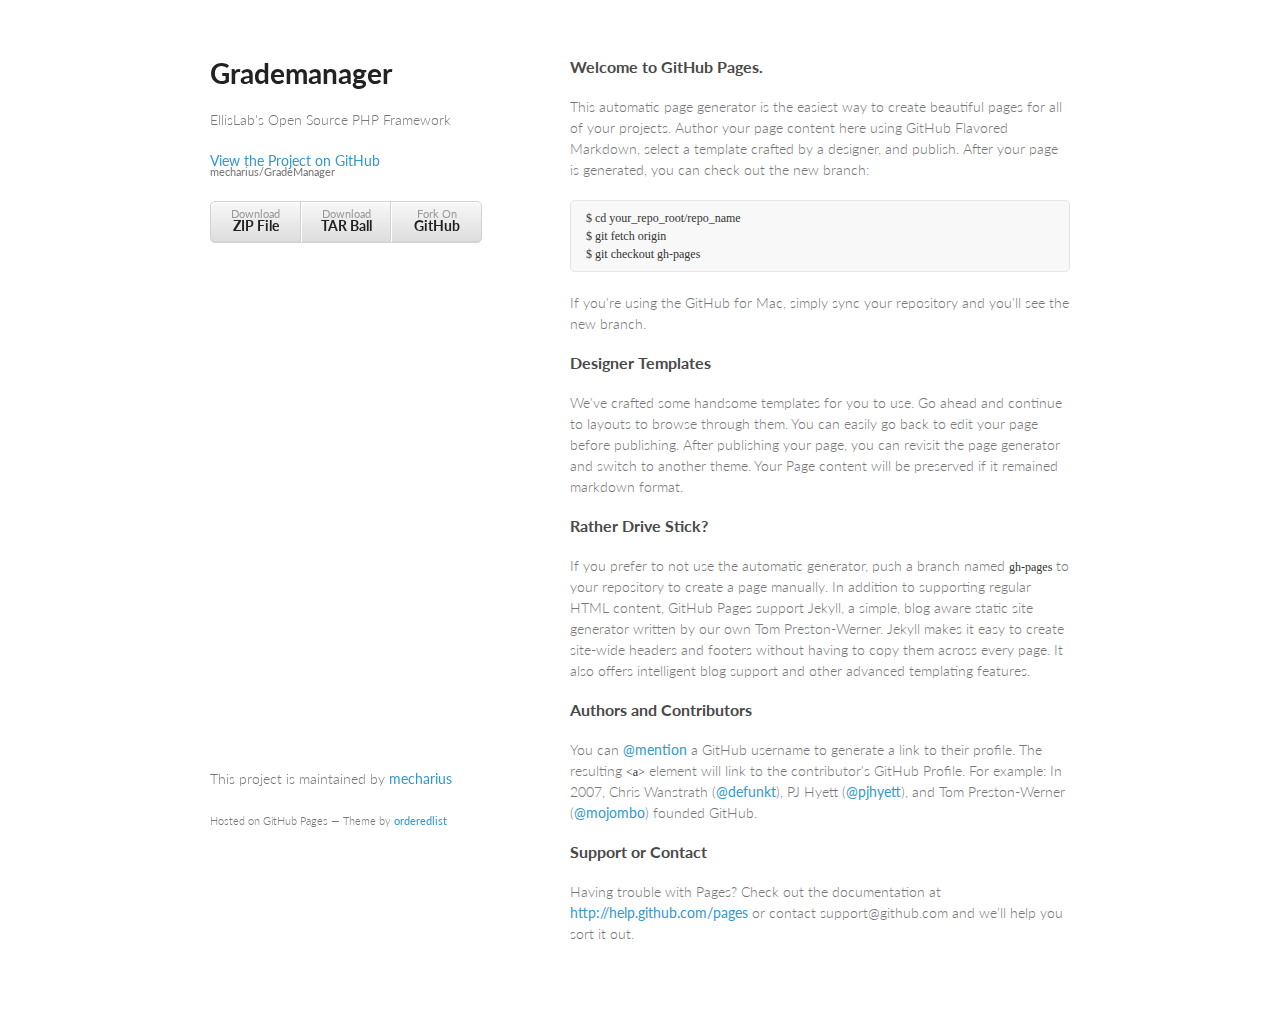
<file: index.html>
<!doctype html>
<html>
  <head>
    <meta charset="utf-8">
    <meta http-equiv="X-UA-Compatible" content="chrome=1">
    <title>Grademanager by mecharius</title>
    
    <link rel="stylesheet" href="stylesheets/styles.css">
    <link rel="stylesheet" href="stylesheets/pygment_trac.css">
    <script src="javascripts/scale.fix.js"></script>
    <meta name="viewport" content="width=device-width, initial-scale=1, user-scalable=no">
    <!--[if lt IE 9]>
    <script src="//html5shiv.googlecode.com/svn/trunk/html5.js"></script>
    <![endif]-->
  </head>
  <body>
    <div class="wrapper">
      <header>
        <h1>Grademanager</h1>
        <p>EllisLab's Open Source PHP Framework</p>
        <p class="view"><a href="https://github.com/mecharius/GradeManager">View the Project on GitHub <small>mecharius/GradeManager</small></a></p>
        <ul>
          <li><a href="https://github.com/mecharius/GradeManager/zipball/master">Download <strong>ZIP File</strong></a></li>
          <li><a href="https://github.com/mecharius/GradeManager/tarball/master">Download <strong>TAR Ball</strong></a></li>
          <li><a href="https://github.com/mecharius/GradeManager">Fork On <strong>GitHub</strong></a></li>
        </ul>
      </header>
      <section>
        <h3>Welcome to GitHub Pages.</h3>

<p>This automatic page generator is the easiest way to create beautiful pages for all of your projects. Author your page content here using GitHub Flavored Markdown, select a template crafted by a designer, and publish. After your page is generated, you can check out the new branch:</p>

<pre><code>$ cd your_repo_root/repo_name
$ git fetch origin
$ git checkout gh-pages
</code></pre>

<p>If you're using the GitHub for Mac, simply sync your repository and you'll see the new branch.</p>

<h3>Designer Templates</h3>

<p>We've crafted some handsome templates for you to use. Go ahead and continue to layouts to browse through them. You can easily go back to edit your page before publishing. After publishing your page, you can revisit the page generator and switch to another theme. Your Page content will be preserved if it remained markdown format.</p>

<h3>Rather Drive Stick?</h3>

<p>If you prefer to not use the automatic generator, push a branch named <code>gh-pages</code> to your repository to create a page manually. In addition to supporting regular HTML content, GitHub Pages support Jekyll, a simple, blog aware static site generator written by our own Tom Preston-Werner. Jekyll makes it easy to create site-wide headers and footers without having to copy them across every page. It also offers intelligent blog support and other advanced templating features.</p>

<h3>Authors and Contributors</h3>

<p>You can <a href="https://github.com/blog/821" class="user-mention">@mention</a> a GitHub username to generate a link to their profile. The resulting <code>&lt;a&gt;</code> element will link to the contributor's GitHub Profile. For example: In 2007, Chris Wanstrath (<a href="/defunkt" class="user-mention">@defunkt</a>), PJ Hyett (<a href="/pjhyett" class="user-mention">@pjhyett</a>), and Tom Preston-Werner (<a href="/mojombo" class="user-mention">@mojombo</a>) founded GitHub.</p>

<h3>Support or Contact</h3>

<p>Having trouble with Pages? Check out the documentation at <a href="http://help.github.com/pages">http://help.github.com/pages</a> or contact support@github.com and we’ll help you sort it out.</p>
      </section>
      <footer>
        <p>This project is maintained by <a href="https://github.com/mecharius">mecharius</a></p>
        <p><small>Hosted on GitHub Pages &mdash; Theme by <a href="https://github.com/orderedlist">orderedlist</a></small></p>
      </footer>
    </div>
    <!--[if !IE]><script>fixScale(document);</script><!--<![endif]-->
  </body>
</html>
</file>
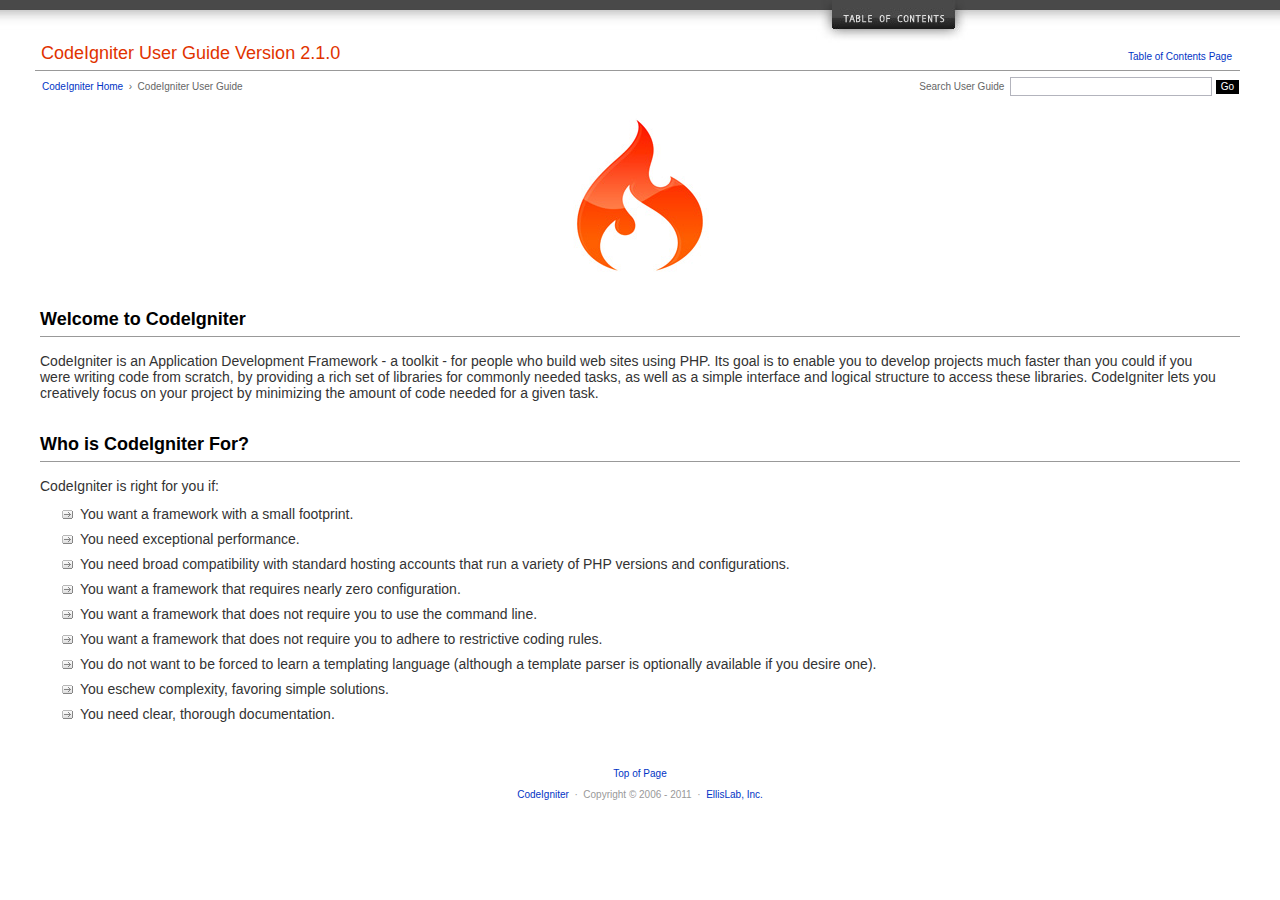
<file: user_guide/index.html>
<!DOCTYPE html PUBLIC "-//W3C//DTD XHTML 1.0 Transitional//EN" "http://www.w3.org/TR/xhtml1/DTD/xhtml1-transitional.dtd">
<html xmlns="http://www.w3.org/1999/xhtml" xml:lang="en" lang="en">
<head>

<meta http-equiv="Content-Type" content="text/html; charset=utf-8" />
<title>Welcome to CodeIgniter : CodeIgniter User Guide</title>

<style type='text/css' media='all'>@import url('userguide.css');</style>
<link rel='stylesheet' type='text/css' media='all' href='userguide.css' />

<script type="text/javascript" src="nav/nav.js"></script>
<script type="text/javascript" src="nav/prototype.lite.js"></script>
<script type="text/javascript" src="nav/moo.fx.js"></script>
<script type="text/javascript" src="nav/user_guide_menu.js"></script>

<meta http-equiv='expires' content='-1' />
<meta http-equiv= 'pragma' content='no-cache' />
<meta name='robots' content='all' />
<meta name='author' content='ExpressionEngine Dev Team' />
<meta name='description' content='CodeIgniter User Guide' />

</head>
<body>

<!-- START NAVIGATION -->
<div id="nav"><div id="nav_inner"><script type="text/javascript">create_menu('null');</script></div></div>
<div id="nav2"><a name="top"></a><a href="javascript:void(0);" onclick="myHeight.toggle();"><img src="images/nav_toggle_darker.jpg" width="154" height="43" border="0" title="Toggle Table of Contents" alt="Toggle Table of Contents" /></a></div>
<div id="masthead">
<table cellpadding="0" cellspacing="0" border="0" style="width:100%">
<tr>
<td><h1>CodeIgniter User Guide Version 2.1.0</h1></td>
<td id="breadcrumb_right"><a href="toc.html">Table of Contents Page</a></td>
</tr>
</table>
</div>
<!-- END NAVIGATION -->


<table cellpadding="0" cellspacing="0" border="0" style="width:100%">
<tr>
<td id="breadcrumb">
<a href="http://codeigniter.com/">CodeIgniter Home</a> &nbsp;&#8250;&nbsp; CodeIgniter User Guide
</td>
<td id="searchbox"><form method="get" action="http://www.google.com/search"><input type="hidden" name="as_sitesearch" id="as_sitesearch" value="codeigniter.com/user_guide/" />Search User Guide&nbsp; <input type="text" class="input" style="width:200px;" name="q" id="q" size="31" maxlength="255" value="" />&nbsp;<input type="submit" class="submit" name="sa" value="Go" /></form></td>
</tr>
</table>



<br clear="all" />

<div class="center"><img src="images/ci_logo_flame.jpg" width="150" height="164" border="0" alt="CodeIgniter" /></div>


<!-- START CONTENT -->
<div id="content">



<h2>Welcome to CodeIgniter</h2>

<p>CodeIgniter is an Application Development Framework - a toolkit - for people who build web sites using PHP.
Its goal is to enable you to develop projects much faster than you could if you were writing code
from scratch, by providing a rich set of libraries for commonly needed tasks, as well as a simple interface and
logical structure to access these libraries. CodeIgniter lets you creatively focus on your project by
minimizing the amount of code needed for a given task.</p>


<h2>Who is CodeIgniter For?</h2>

<p>CodeIgniter is right for you if:</p>

<ul>
<li>You want a framework with a small footprint.</li>
<li>You need exceptional performance.</li>
<li>You need broad compatibility with standard hosting accounts that run a variety of PHP versions and configurations.</li>
<li>You want a framework that requires nearly zero configuration.</li>
<li>You want a framework that does not require you to use the command line.</li>
<li>You want a framework that does not require you to adhere to restrictive coding rules.</li>
<li>You do not want to be forced to learn a templating language (although a template parser is optionally available if you desire one).</li>
<li>You eschew complexity, favoring simple solutions.</li>
<li>You need clear, thorough documentation.</li>
</ul>


</div>
<!-- END CONTENT -->


<div id="footer">
<p><a href="#top">Top of Page</a></p>
<p><a href="http://codeigniter.com">CodeIgniter</a> &nbsp;&middot;&nbsp; Copyright &#169; 2006 - 2011 &nbsp;&middot;&nbsp; <a href="http://ellislab.com/">EllisLab, Inc.</a></p>
</div>



</body>
</html>
</file>
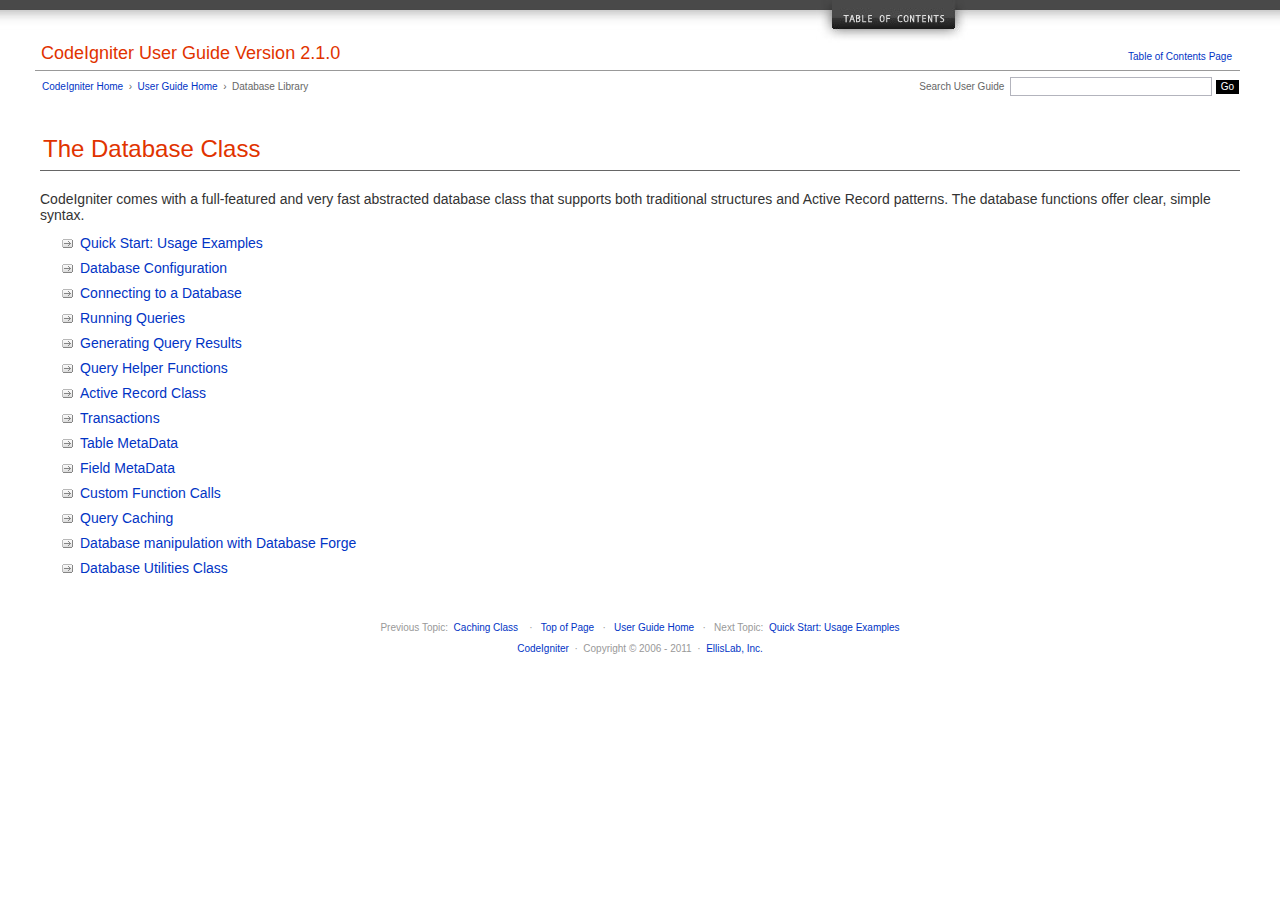
<file: user_guide/database/index.html>
<!DOCTYPE html PUBLIC "-//W3C//DTD XHTML 1.0 Transitional//EN" "http://www.w3.org/TR/xhtml1/DTD/xhtml1-transitional.dtd">
<html xmlns="http://www.w3.org/1999/xhtml" xml:lang="en" lang="en">
<head>

<meta http-equiv="Content-Type" content="text/html; charset=utf-8" />
<title>The Database Class : CodeIgniter User Guide</title>

<style type='text/css' media='all'>@import url('../userguide.css');</style>
<link rel='stylesheet' type='text/css' media='all' href='../userguide.css' />

<script type="text/javascript" src="../nav/nav.js"></script>
<script type="text/javascript" src="../nav/prototype.lite.js"></script>
<script type="text/javascript" src="../nav/moo.fx.js"></script>
<script type="text/javascript" src="../nav/user_guide_menu.js"></script>

<meta http-equiv='expires' content='-1' />
<meta http-equiv= 'pragma' content='no-cache' />
<meta name='robots' content='all' />
<meta name='author' content='ExpressionEngine Dev Team' />
<meta name='description' content='CodeIgniter User Guide' />

</head>
<body>

<!-- START NAVIGATION -->
<div id="nav"><div id="nav_inner"><script type="text/javascript">create_menu('../');</script></div></div>
<div id="nav2"><a name="top"></a><a href="javascript:void(0);" onclick="myHeight.toggle();"><img src="../images/nav_toggle_darker.jpg" width="154" height="43" border="0" title="Toggle Table of Contents" alt="Toggle Table of Contents" /></a></div>
<div id="masthead">
<table cellpadding="0" cellspacing="0" border="0" style="width:100%">
<tr>
<td><h1>CodeIgniter User Guide Version 2.1.0</h1></td>
<td id="breadcrumb_right"><a href="../toc.html">Table of Contents Page</a></td>
</tr>
</table>
</div>
<!-- END NAVIGATION -->


<!-- START BREADCRUMB -->
<table cellpadding="0" cellspacing="0" border="0" style="width:100%">
<tr>
<td id="breadcrumb">
<a href="http://codeigniter.com/">CodeIgniter Home</a> &nbsp;&#8250;&nbsp;
<a href="../index.html">User Guide Home</a> &nbsp;&#8250;&nbsp;
Database Library
</td>
<td id="searchbox"><form method="get" action="http://www.google.com/search"><input type="hidden" name="as_sitesearch" id="as_sitesearch" value="codeigniter.com/user_guide/" />Search User Guide&nbsp; <input type="text" class="input" style="width:200px;" name="q" id="q" size="31" maxlength="255" value="" />&nbsp;<input type="submit" class="submit" name="sa" value="Go" /></form></td>
</tr>
</table>
<!-- END BREADCRUMB -->


<br clear="all" />


<!-- START CONTENT -->
<div id="content">


<h1>The Database Class</h1>

<p>CodeIgniter comes with a full-featured and very fast abstracted database class that supports both traditional
structures and Active Record patterns. The database functions offer clear, simple syntax.</p>

	<ul>
		<li><a href="examples.html">Quick Start:  Usage Examples</a></li>
		<li><a href="configuration.html">Database Configuration</a></li>
		<li><a href="connecting.html">Connecting to a Database</a></li>
		<li><a href="queries.html">Running Queries</a></li>
		<li><a href="results.html">Generating Query Results</a></li>
		<li><a href="helpers.html">Query Helper Functions</a></li>
		<li><a href="active_record.html">Active Record Class</a></li>
		<li><a href="transactions.html">Transactions</a></li>
		<li><a href="table_data.html">Table MetaData</a></li>
		<li><a href="fields.html">Field MetaData</a></li>
		<li><a href="call_function.html">Custom Function Calls</a></li>
		<li><a href="caching.html">Query Caching</a></li>
		<li><a href="forge.html">Database manipulation with Database Forge</a></li>
		<li><a href="utilities.html">Database Utilities Class</a></li>
	</ul>


</div>
<!-- END CONTENT -->


<div id="footer">
<p>
Previous Topic:&nbsp;&nbsp;<a href="../libraries/caching.html">Caching Class</a>
&nbsp;&nbsp;&nbsp;&middot;&nbsp;&nbsp;
<a href="#top">Top of Page</a>&nbsp;&nbsp;&nbsp;&middot;&nbsp;&nbsp;
<a href="../index.html">User Guide Home</a>&nbsp;&nbsp;&nbsp;&middot;&nbsp;&nbsp;
Next Topic:&nbsp;&nbsp;<a href="examples.html">Quick Start: Usage Examples</a>
</p>
<p><a href="http://codeigniter.com">CodeIgniter</a> &nbsp;&middot;&nbsp; Copyright &#169; 2006 - 2011 &nbsp;&middot;&nbsp; <a href="http://ellislab.com/">EllisLab, Inc.</a></p>
</div>

</body>
</html>
</file>
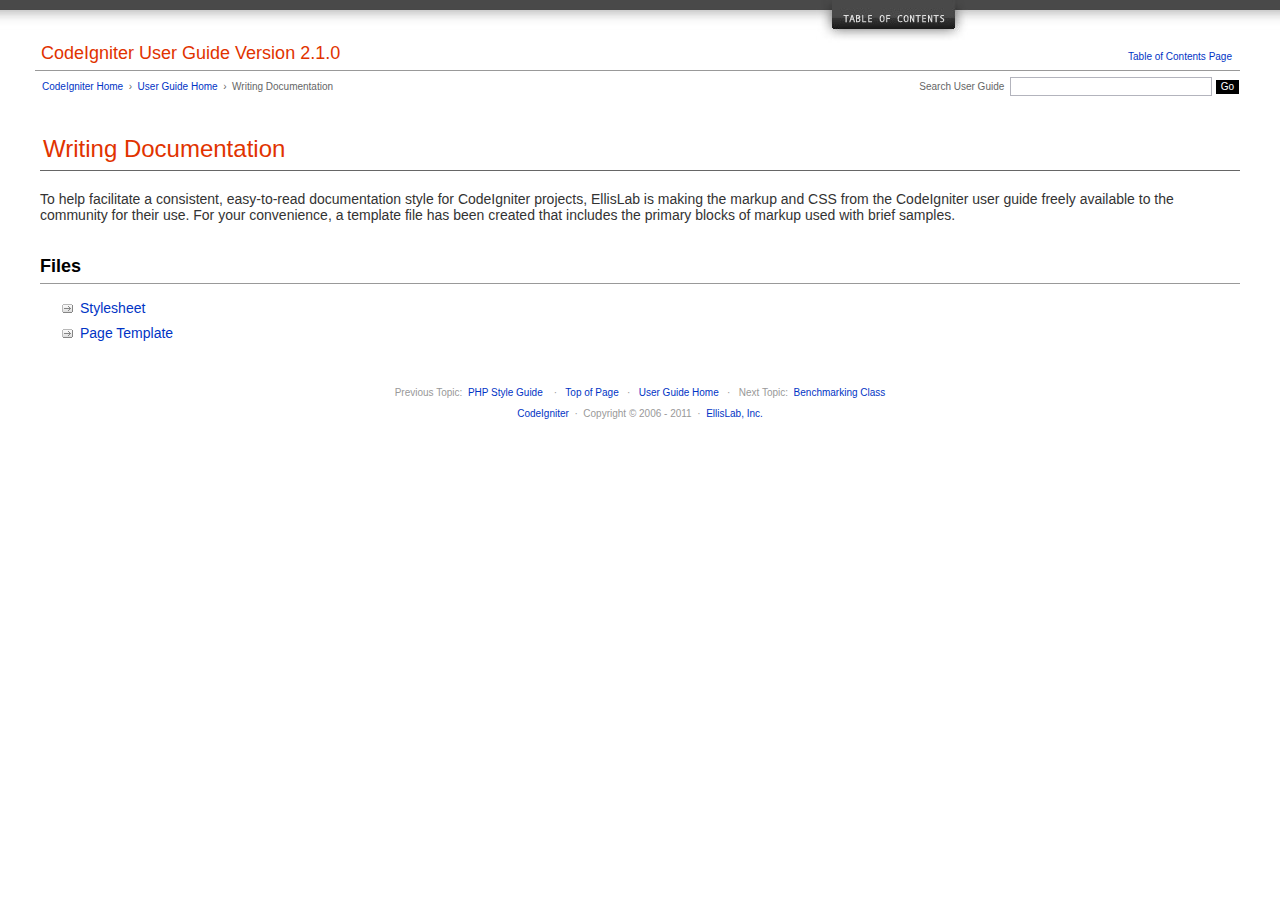
<file: user_guide/doc_style/index.html>
<!DOCTYPE html PUBLIC "-//W3C//DTD XHTML 1.0 Transitional//EN" "http://www.w3.org/TR/xhtml1/DTD/xhtml1-transitional.dtd">
<html xmlns="http://www.w3.org/1999/xhtml" xml:lang="en" lang="en">
<head>

<meta http-equiv="Content-Type" content="text/html; charset=utf-8" />
<title>Writing Documentation : CodeIgniter User Guide</title>

<style type='text/css' media='all'>@import url('../userguide.css');</style>
<link rel='stylesheet' type='text/css' media='all' href='../userguide.css' />

<script type="text/javascript" src="../nav/nav.js"></script>
<script type="text/javascript" src="../nav/prototype.lite.js"></script>
<script type="text/javascript" src="../nav/moo.fx.js"></script>
<script type="text/javascript" src="../nav/user_guide_menu.js"></script>

<meta http-equiv='expires' content='-1' />
<meta http-equiv= 'pragma' content='no-cache' />
<meta name='robots' content='all' />
<meta name='author' content='ExpressionEngine Dev Team' />
<meta name='description' content='CodeIgniter User Guide' />

</head>
<body>

<!-- START NAVIGATION -->
<div id="nav"><div id="nav_inner"><script type="text/javascript">create_menu('../');</script></div></div>
<div id="nav2"><a name="top"></a><a href="javascript:void(0);" onclick="myHeight.toggle();"><img src="../images/nav_toggle_darker.jpg" width="154" height="43" border="0" title="Toggle Table of Contents" alt="Toggle Table of Contents" /></a></div>
<div id="masthead">
<table cellpadding="0" cellspacing="0" border="0" style="width:100%">
<tr>
<td><h1>CodeIgniter User Guide Version 2.1.0</h1></td>
<td id="breadcrumb_right"><a href="../toc.html">Table of Contents Page</a></td>
</tr>
</table>
</div>
<!-- END NAVIGATION -->


<!-- START BREADCRUMB -->
<table cellpadding="0" cellspacing="0" border="0" style="width:100%">
<tr>
<td id="breadcrumb">
<a href="http://codeigniter.com/">CodeIgniter Home</a> &nbsp;&#8250;&nbsp;
<a href="../index.html">User Guide Home</a> &nbsp;&#8250;&nbsp;
Writing Documentation
</td>
<td id="searchbox"><form method="get" action="http://www.google.com/search"><input type="hidden" name="as_sitesearch" id="as_sitesearch" value="codeigniter.com/user_guide/" />Search User Guide&nbsp; <input type="text" class="input" style="width:200px;" name="q" id="q" size="31" maxlength="255" value="" />&nbsp;<input type="submit" class="submit" name="sa" value="Go" /></form></td>
</tr>
</table>
<!-- END BREADCRUMB -->

<br clear="all" />


<!-- START CONTENT -->
<div id="content">

<h1>Writing Documentation</h1>

<p>To help facilitate a consistent, easy-to-read documentation style for CodeIgniter projects, EllisLab is making the markup and CSS from the CodeIgniter user guide freely available to the community for their use. For your convenience, a template file has been created that includes the primary blocks of markup used with brief samples.</p>

<h2>Files</h2>

<ul>
	<li><a href="../userguide.css">Stylesheet</a></li>
	<li><a href="./template.html">Page Template</a></li>
</ul>


</div>
<!-- END CONTENT -->



<div id="footer">
<p>
Previous Topic:&nbsp;&nbsp;<a href="../general/styleguide.html">PHP Style Guide</a>
&nbsp;&nbsp;&nbsp;&middot;&nbsp;&nbsp;
<a href="#top">Top of Page</a>&nbsp;&nbsp;&nbsp;&middot;&nbsp;&nbsp;
<a href="../index.html">User Guide Home</a>&nbsp;&nbsp;&nbsp;&middot;&nbsp;&nbsp;
Next Topic:&nbsp;&nbsp;<a href="../libraries/benchmark.html">Benchmarking Class</a>
</p>
<p><a href="http://codeigniter.com">CodeIgniter</a> &nbsp;&middot;&nbsp; Copyright &#169; 2006 - 2011 &nbsp;&middot;&nbsp; <a href="http://ellislab.com/">EllisLab, Inc.</a></p>
</div>

</body>
</html>
</file>
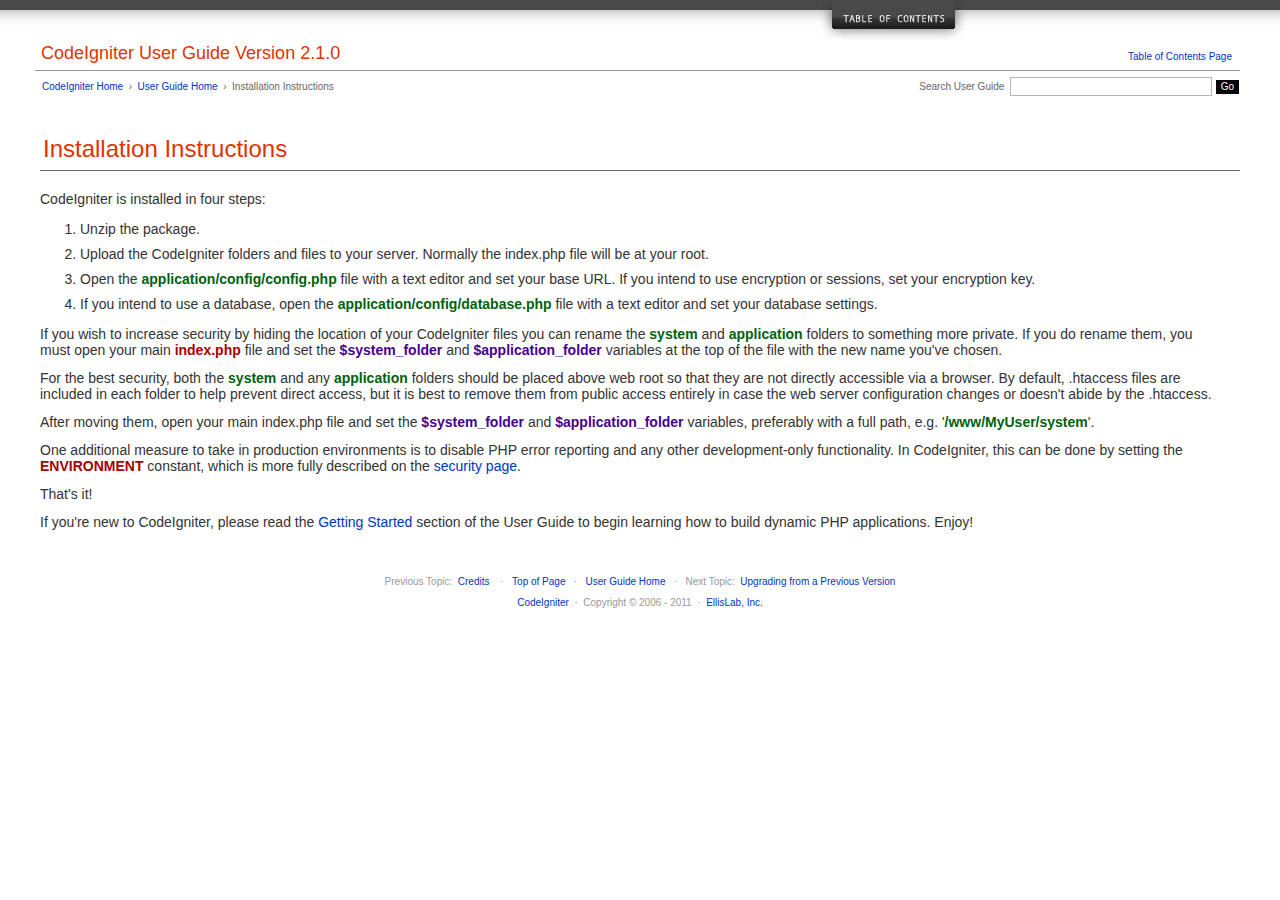
<file: user_guide/installation/index.html>
<!DOCTYPE html PUBLIC "-//W3C//DTD XHTML 1.0 Transitional//EN" "http://www.w3.org/TR/xhtml1/DTD/xhtml1-transitional.dtd">
<html xmlns="http://www.w3.org/1999/xhtml" xml:lang="en" lang="en">
<head>

<meta http-equiv="Content-Type" content="text/html; charset=utf-8" />
<title>Installation Instructions : CodeIgniter User Guide</title>

<style type='text/css' media='all'>@import url('../userguide.css');</style>
<link rel='stylesheet' type='text/css' media='all' href='../userguide.css' />

<script type="text/javascript" src="../nav/nav.js"></script>
<script type="text/javascript" src="../nav/prototype.lite.js"></script>
<script type="text/javascript" src="../nav/moo.fx.js"></script>
<script type="text/javascript" src="../nav/user_guide_menu.js"></script>

<meta http-equiv='expires' content='-1' />
<meta http-equiv= 'pragma' content='no-cache' />
<meta name='robots' content='all' />
<meta name='author' content='ExpressionEngine Dev Team' />
<meta name='description' content='CodeIgniter User Guide' />

</head>
<body>

<!-- START NAVIGATION -->
<div id="nav"><div id="nav_inner"><script type="text/javascript">create_menu('../');</script></div></div>
<div id="nav2"><a name="top"></a><a href="javascript:void(0);" onclick="myHeight.toggle();"><img src="../images/nav_toggle_darker.jpg" width="154" height="43" border="0" title="Toggle Table of Contents" alt="Toggle Table of Contents" /></a></div>
<div id="masthead">
<table cellpadding="0" cellspacing="0" border="0" style="width:100%">
<tr>
<td><h1>CodeIgniter User Guide Version 2.1.0</h1></td>
<td id="breadcrumb_right"><a href="../toc.html">Table of Contents Page</a></td>
</tr>
</table>
</div>
<!-- END NAVIGATION -->


<!-- START BREADCRUMB -->
<table cellpadding="0" cellspacing="0" border="0" style="width:100%">
<tr>
<td id="breadcrumb">
<a href="http://codeigniter.com/">CodeIgniter Home</a> &nbsp;&#8250;&nbsp;
<a href="../index.html">User Guide Home</a> &nbsp;&#8250;&nbsp;
Installation Instructions
</td>
<td id="searchbox"><form method="get" action="http://www.google.com/search"><input type="hidden" name="as_sitesearch" id="as_sitesearch" value="codeigniter.com/user_guide/" />Search User Guide&nbsp; <input type="text" class="input" style="width:200px;" name="q" id="q" size="31" maxlength="255" value="" />&nbsp;<input type="submit" class="submit" name="sa" value="Go" /></form></td>
</tr>
</table>
<!-- END BREADCRUMB -->

<br clear="all" />


<!-- START CONTENT -->
<div id="content">

<h1>Installation Instructions</h1>

<p>CodeIgniter is installed in four steps:</p>

<ol>
<li>Unzip the package.</li>
<li>Upload the CodeIgniter folders and files to your server.  Normally the index.php file will be at your root.</li>
<li>Open the <dfn>application/config/config.php</dfn> file with a text editor and set your base URL.  If you intend to use encryption or sessions, set your encryption key.</li>
<li>If you intend to use a database, open the <dfn>application/config/database.php</dfn> file with a text editor and set your database settings.</li>
</ol>

<p>If you wish to increase security by hiding the location of your CodeIgniter files you can rename the <dfn>system</dfn> and <dfn>application</dfn> folders
to something more private.  If you do rename them, you must open your main <kbd>index.php</kbd> file and set the <samp>$system_folder</samp> and <samp>$application_folder</samp>
variables at the top of the file with the new name you've chosen.</p>

<p>For the best security, both the <dfn>system</dfn> and any <dfn>application</dfn> folders should be placed above web root so that they are not directly accessible via a browser.  By default, .htaccess files are included in each folder to help prevent direct access, but it is best to remove them from public access entirely in case the web server configuration changes or doesn't abide by the .htaccess.</p>

<p>After moving them, open your main <kdb>index.php</kbd> file and set the <samp>$system_folder</samp> and <samp>$application_folder</samp> variables, preferably with a full path, e.g. '<dfn>/www/MyUser/system</dfn>'.</p>

<p>
    One additional measure to take in production environments is to disable
    PHP error reporting and any other development-only functionality. In CodeIgniter,
    this can be done by setting the <kbd>ENVIRONMENT</kbd> constant, which is
    more fully described on the <a href="../general/security.html">security page</a>.
</p>

<p>That's it!</p>

<p>If you're new to CodeIgniter, please read the <a href="../overview/getting_started.html">Getting Started</a> section of the User Guide to begin learning how
to build dynamic PHP applications. Enjoy!</p>



</div>
<!-- END CONTENT -->


<div id="footer">
<p>
Previous Topic:&nbsp;&nbsp;<a href="../general/credits.html">Credits</a>
&nbsp;&nbsp;&nbsp;&middot;&nbsp;&nbsp;
<a href="#top">Top of Page</a>&nbsp;&nbsp;&nbsp;&middot;&nbsp;&nbsp;
<a href="../index.html">User Guide Home</a>&nbsp;&nbsp;&nbsp;&middot;&nbsp;&nbsp;
Next Topic:&nbsp;&nbsp;<a href="upgrading.html">Upgrading from a Previous Version</a>
</p>

<p><a href="http://codeigniter.com">CodeIgniter</a> &nbsp;&middot;&nbsp; Copyright &#169; 2006 - 2011 &nbsp;&middot;&nbsp; <a href="http://ellislab.com/">EllisLab, Inc.</a></p>
</div>

</body>
</html>
</file>
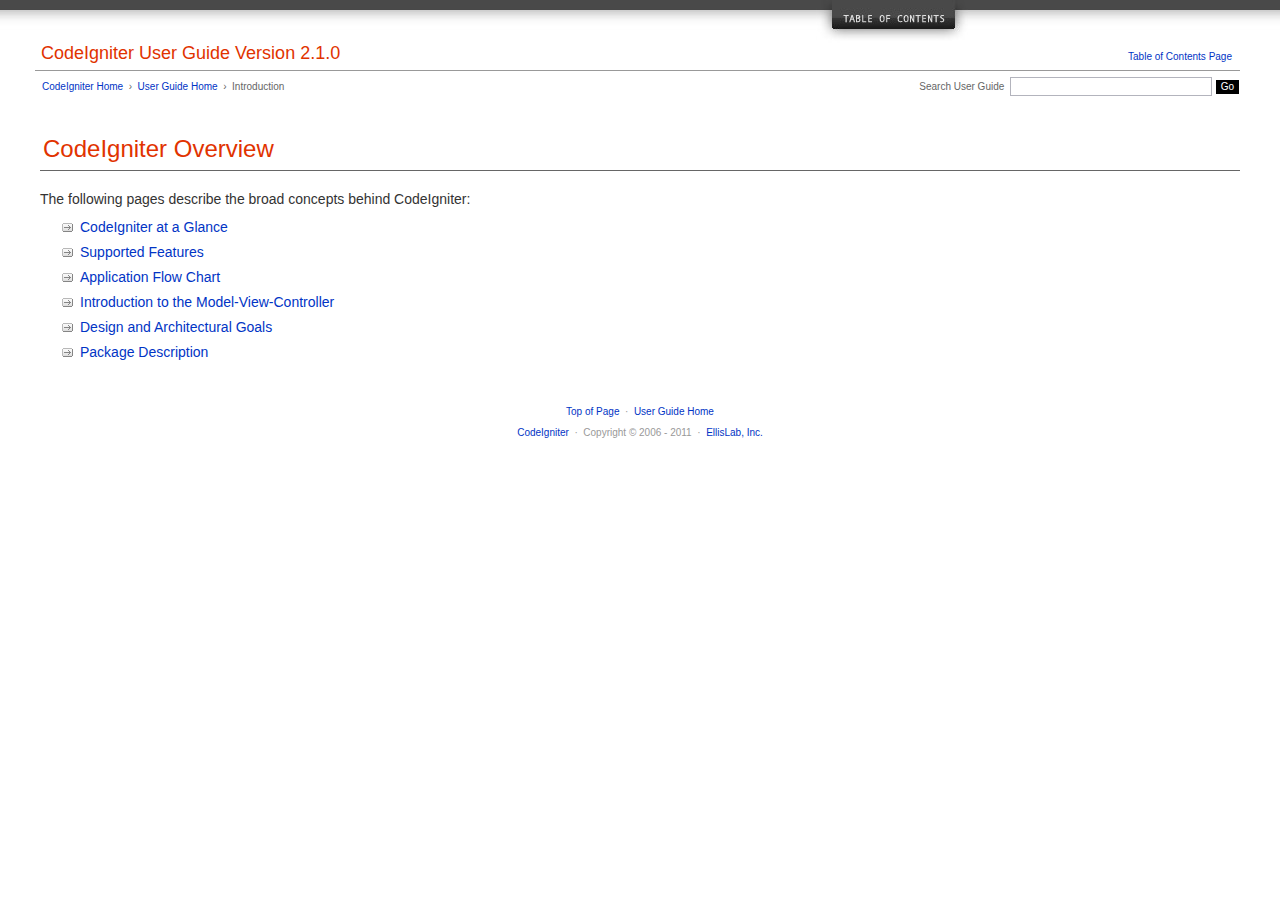
<file: user_guide/overview/index.html>
<!DOCTYPE html PUBLIC "-//W3C//DTD XHTML 1.0 Transitional//EN" "http://www.w3.org/TR/xhtml1/DTD/xhtml1-transitional.dtd">
<html xmlns="http://www.w3.org/1999/xhtml" xml:lang="en" lang="en">
<head>

<meta http-equiv="Content-Type" content="text/html; charset=utf-8" />
<title>CodeIgniter Overview : CodeIgniter User Guide</title>

<style type='text/css' media='all'>@import url('../userguide.css');</style>
<link rel='stylesheet' type='text/css' media='all' href='../userguide.css' />

<script type="text/javascript" src="../nav/nav.js"></script>
<script type="text/javascript" src="../nav/prototype.lite.js"></script>
<script type="text/javascript" src="../nav/moo.fx.js"></script>
<script type="text/javascript" src="../nav/user_guide_menu.js"></script>

<meta http-equiv='expires' content='-1' />
<meta http-equiv= 'pragma' content='no-cache' />
<meta name='robots' content='all' />
<meta name='author' content='ExpressionEngine Dev Team' />
<meta name='description' content='CodeIgniter User Guide' />

</head>
<body>

<!-- START NAVIGATION -->
<div id="nav"><div id="nav_inner"><script type="text/javascript">create_menu('../');</script></div></div>
<div id="nav2"><a name="top"></a><a href="javascript:void(0);" onclick="myHeight.toggle();"><img src="../images/nav_toggle_darker.jpg" width="154" height="43" border="0" title="Toggle Table of Contents" alt="Toggle Table of Contents" /></a></div>
<div id="masthead">
<table cellpadding="0" cellspacing="0" border="0" style="width:100%">
<tr>
<td><h1>CodeIgniter User Guide Version 2.1.0</h1></td>
<td id="breadcrumb_right"><a href="../toc.html">Table of Contents Page</a></td>
</tr>
</table>
</div>
<!-- END NAVIGATION -->


<!-- START BREADCRUMB -->
<table cellpadding="0" cellspacing="0" border="0" style="width:100%">
<tr>
<td id="breadcrumb">
<a href="http://codeigniter.com/">CodeIgniter Home</a> &nbsp;&#8250;&nbsp;
<a href="../index.html">User Guide Home</a> &nbsp;&#8250;&nbsp;
Introduction
</td>
<td id="searchbox"><form method="get" action="http://www.google.com/search"><input type="hidden" name="as_sitesearch" id="as_sitesearch" value="codeigniter.com/user_guide/" />Search User Guide&nbsp; <input type="text" class="input" style="width:200px;" name="q" id="q" size="31" maxlength="255" value="" />&nbsp;<input type="submit" class="submit" name="sa" value="Go" /></form></td>
</tr>
</table>
<!-- END BREADCRUMB -->

<br clear="all" />


<!-- START CONTENT -->
<div id="content">

<h1>CodeIgniter Overview</h1>

<p>The following pages describe the broad concepts behind CodeIgniter:</p>

	<ul>
		<li><a href="at_a_glance.html">CodeIgniter at a Glance</a></li>
		<li><a href="features.html">Supported Features</a></li>
		<li><a href="appflow.html">Application Flow Chart</a></li>
		<li><a href="mvc.html">Introduction to the Model-View-Controller</a></li>
		<li><a href="goals.html">Design and Architectural Goals</a></li>
		<li><a href="package.html">Package Description</a></li>
	</ul>




</div>
<!-- END CONTENT -->


<div id="footer">
<p><a href="#top">Top of Page</a> &nbsp;&middot;&nbsp; <a href="../index.html">User Guide Home</a></p>
<p><a href="http://codeigniter.com">CodeIgniter</a> &nbsp;&middot;&nbsp; Copyright &#169; 2006 - 2011 &nbsp;&middot;&nbsp; <a href="http://ellislab.com/">EllisLab, Inc.</a></p>
</div>

</body>
</html>
</file>
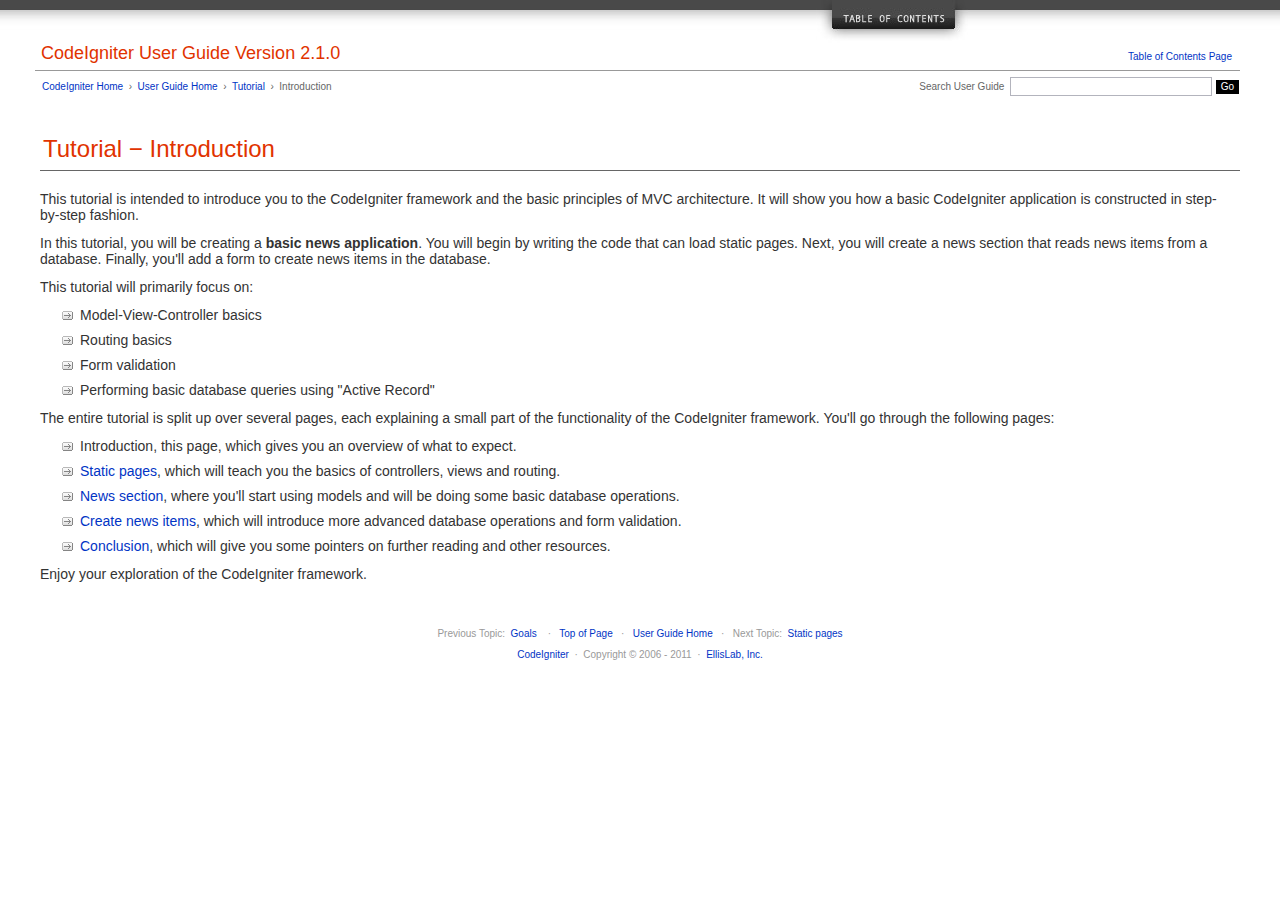
<file: user_guide/tutorial/index.html>
<!DOCTYPE html PUBLIC "-//W3C//DTD XHTML 1.0 Transitional//EN" "http://www.w3.org/TR/xhtml1/DTD/xhtml1-transitional.dtd">
<html xmlns="http://www.w3.org/1999/xhtml" xml:lang="en" lang="en">
<head>

<meta http-equiv="Content-Type" content="text/html; charset=utf-8" />
<title>CodeIgniter Features : CodeIgniter User Guide</title>

<style type='text/css' media='all'>@import url('../userguide.css');</style>
<link rel='stylesheet' type='text/css' media='all' href='../userguide.css' />

<script type="text/javascript" src="../nav/nav.js"></script>
<script type="text/javascript" src="../nav/prototype.lite.js"></script>
<script type="text/javascript" src="../nav/moo.fx.js"></script>
<script type="text/javascript" src="../nav/user_guide_menu.js"></script>

<meta http-equiv='expires' content='-1' />
<meta http-equiv= 'pragma' content='no-cache' />
<meta name='robots' content='all' />
<meta name='author' content='ExpressionEngine Dev Team' />
<meta name='description' content='CodeIgniter User Guide' />

</head>
<body>

<!-- START NAVIGATION -->
<div id="nav"><div id="nav_inner"><script type="text/javascript">create_menu('../');</script></div></div>
<div id="nav2"><a name="top"></a><a href="javascript:void(0);" onclick="myHeight.toggle();"><img src="../images/nav_toggle_darker.jpg" width="154" height="43" border="0" title="Toggle Table of Contents" alt="Toggle Table of Contents" /></a></div>
<div id="masthead">
<table cellpadding="0" cellspacing="0" border="0" style="width:100%">
<tr>
<td><h1>CodeIgniter User Guide Version 2.1.0</h1></td>
<td id="breadcrumb_right"><a href="../toc.html">Table of Contents Page</a></td>
</tr>
</table>
</div>
<!-- END NAVIGATION -->


<!-- START BREADCRUMB -->
<table cellpadding="0" cellspacing="0" border="0" style="width:100%">
<tr>
<td id="breadcrumb">
<a href="http://codeigniter.com/">CodeIgniter Home</a> &nbsp;&#8250;&nbsp;
<a href="../index.html">User Guide Home</a> &nbsp;&#8250;&nbsp;
<a href="index.html">Tutorial</a> &nbsp;&#8250;&nbsp;
Introduction
</td>
<td id="searchbox"><form method="get" action="http://www.google.com/search"><input type="hidden" name="as_sitesearch" id="as_sitesearch" value="codeigniter.com/user_guide/" />Search User Guide&nbsp; <input type="text" class="input" style="width:200px;" name="q" id="q" size="31" maxlength="255" value="" />&nbsp;<input type="submit" class="submit" name="sa" value="Go" /></form></td>
</tr>
</table>
<!-- END BREADCRUMB -->

<br clear="all" />


<!-- START CONTENT -->
<div id="content">


<h1>Tutorial &minus; Introduction</h1>

<p>This tutorial is intended to introduce you to the CodeIgniter framework and the basic principles of MVC architecture. It will show you how a basic CodeIgniter application is constructed in step-by-step fashion.</p> 

<p>In this tutorial, you will be creating a <strong>basic news application</strong>. You will begin by writing the code that can load static pages. Next, you will create a news section that reads news items from a database. Finally, you'll add a form to create news items in the database.</p>

<p>This tutorial will primarily focus on:</p>
<ul>
<li>Model-View-Controller basics</li>
<li>Routing basics</li>
<li>Form validation</li>
<li>Performing basic database queries using &quot;Active Record&quot;</li>
</ul>

<p>The entire tutorial is split up over several pages, each explaining a small part of the functionality of the CodeIgniter framework. You'll go through the following pages:</p>
<ul>
<li>Introduction, this page, which gives you an overview of what to expect.</li>
<li><a href="static_pages.html">Static pages</a>, which will teach you the basics of controllers, views and routing.</li>
<li><a href="news_section.html">News section</a>, where you'll start using models and will be doing some basic database operations.</li>
<li><a href="create_news_items.html">Create news items</a>, which will introduce more advanced database operations and form validation.</li>
<li><a href="conclusion.html">Conclusion</a>, which will give you some pointers on further reading and other resources.</li>
</ul>

<p>Enjoy your exploration of the CodeIgniter framework.</p>

</div>
<!-- END CONTENT -->


<div id="footer">
<p>
Previous Topic:&nbsp;&nbsp;<a href="../overview/goals.html">Goals</a>
&nbsp;&nbsp;&nbsp;&middot;&nbsp;&nbsp;
<a href="#top">Top of Page</a>&nbsp;&nbsp;&nbsp;&middot;&nbsp;&nbsp;
<a href="../index.html">User Guide Home</a>&nbsp;&nbsp;&nbsp;&middot;&nbsp;&nbsp;
Next Topic:&nbsp;&nbsp;<a href="static_pages.html">Static pages</a>
</p>
<p><a href="http://codeigniter.com">CodeIgniter</a> &nbsp;&middot;&nbsp; Copyright &#169; 2006 - 2011 &nbsp;&middot;&nbsp; <a href="http://ellislab.com/">EllisLab, Inc.</a></p>
</div>

</body>
</html>
</file>
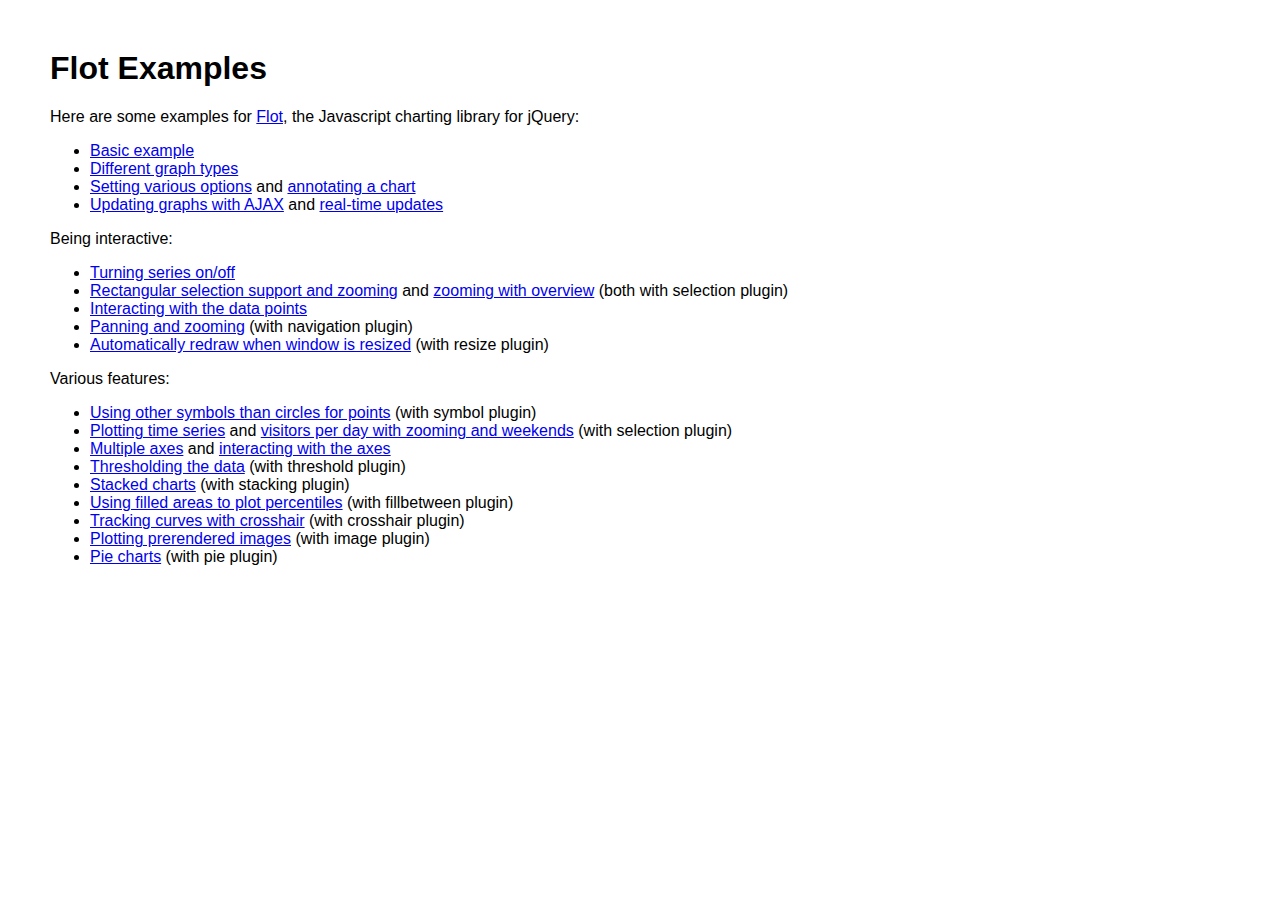
<file: assets/js/flot/examples/index.html>
<!DOCTYPE HTML PUBLIC "-//W3C//DTD HTML 4.01 Transitional//EN" "http://www.w3.org/TR/html4/loose.dtd">
<html>
 <head>
    <meta http-equiv="Content-Type" content="text/html; charset=utf-8">
    <title>Flot Examples</title>
    <link href="layout.css" rel="stylesheet" type="text/css">
 </head>
 <body>
    <h1>Flot Examples</h1>

    <p>Here are some examples for <a href="http://code.google.com/p/flot/">Flot</a>, the Javascript charting library for jQuery:</p>

    <ul>
      <li><a href="basic.html">Basic example</a></li>
      <li><a href="graph-types.html">Different graph types</a></li>
      <li><a href="setting-options.html">Setting various options</a> and <a href="annotating.html">annotating a chart</a></li>
      <li><a href="ajax.html">Updating graphs with AJAX</a> and <a href="realtime.html">real-time updates</a></li>
    </ul>

    <p>Being interactive:</p>
    
    <ul>
      <li><a href="turning-series.html">Turning series on/off</a></li>
      <li><a href="selection.html">Rectangular selection support and zooming</a> and <a href="zooming.html">zooming with overview</a> (both with selection plugin)</li>
      <li><a href="interacting.html">Interacting with the data points</a></li>
      <li><a href="navigate.html">Panning and zooming</a> (with navigation plugin)</li>
      <li><a href="resize.html">Automatically redraw when window is resized</a> (with resize plugin)</li>
    </ul>

    <p>Various features:</p>
    
    <ul>
      <li><a href="symbols.html">Using other symbols than circles for points</a> (with symbol plugin)</li>
      <li><a href="time.html">Plotting time series</a> and <a href="visitors.html">visitors per day with zooming and weekends</a> (with selection plugin)</li>
      <li><a href="multiple-axes.html">Multiple axes</a> and <a href="interacting-axes.html">interacting with the axes</a></li>
      <li><a href="thresholding.html">Thresholding the data</a> (with threshold plugin)</li>
      <li><a href="stacking.html">Stacked charts</a> (with stacking plugin)</li>
      <li><a href="percentiles.html">Using filled areas to plot percentiles</a> (with fillbetween plugin)</li>
      <li><a href="tracking.html">Tracking curves with crosshair</a> (with crosshair plugin)</li>
      <li><a href="image.html">Plotting prerendered images</a> (with image plugin)</li>
      <li><a href="pie.html">Pie charts</a> (with pie plugin)</li>
    </ul>
 </body>
</html>
</file>
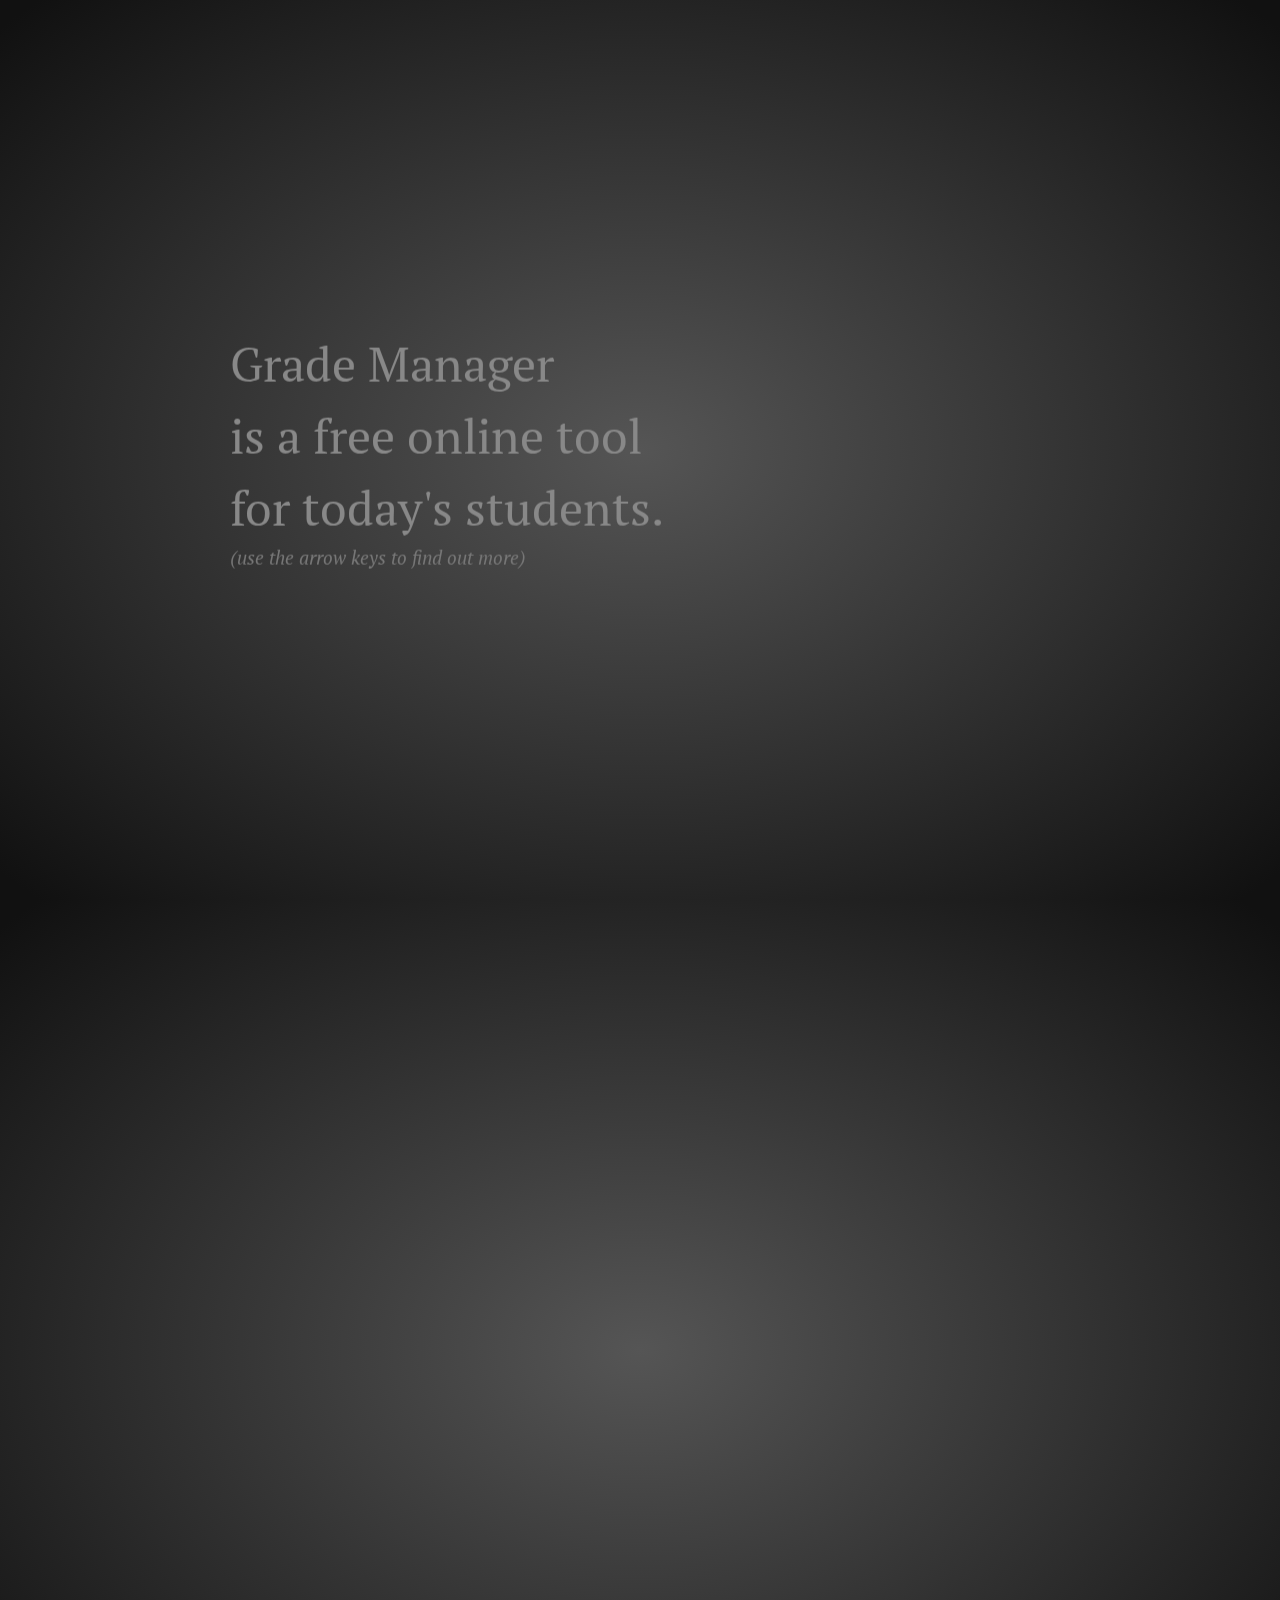
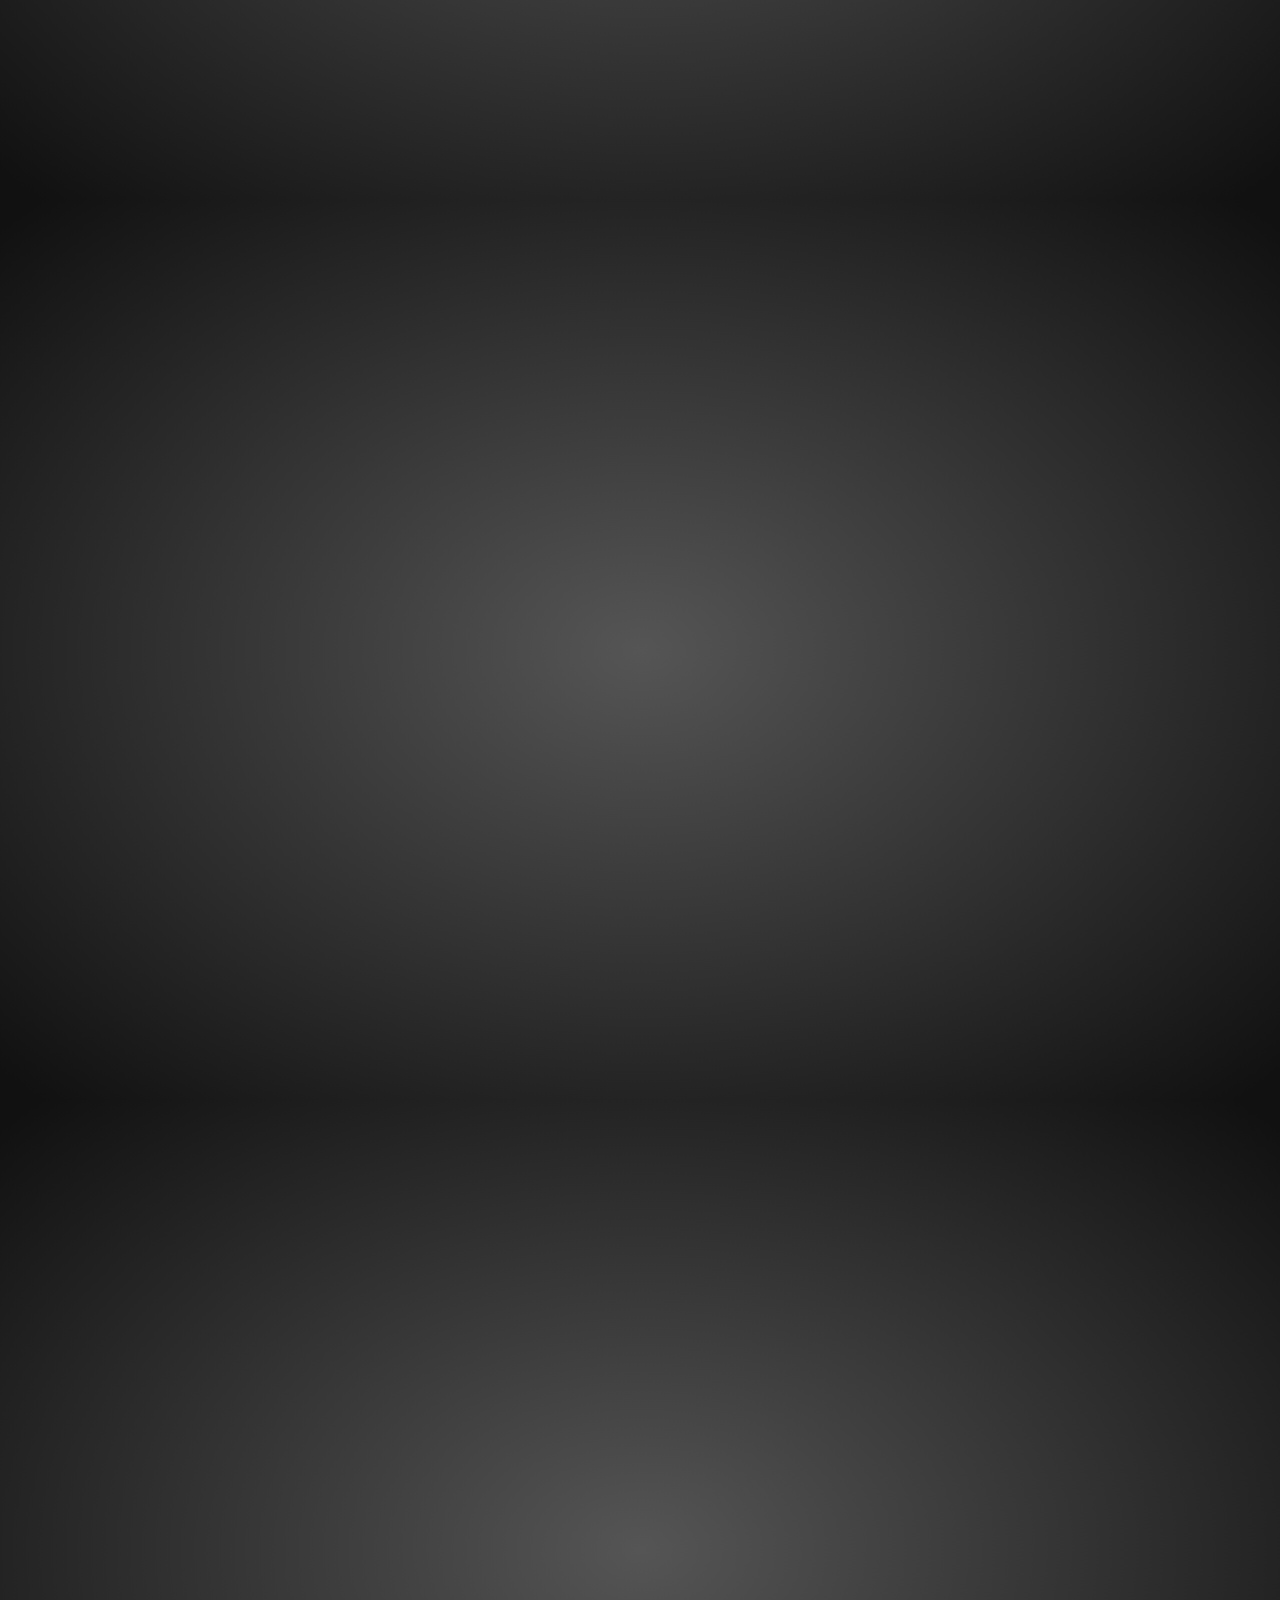
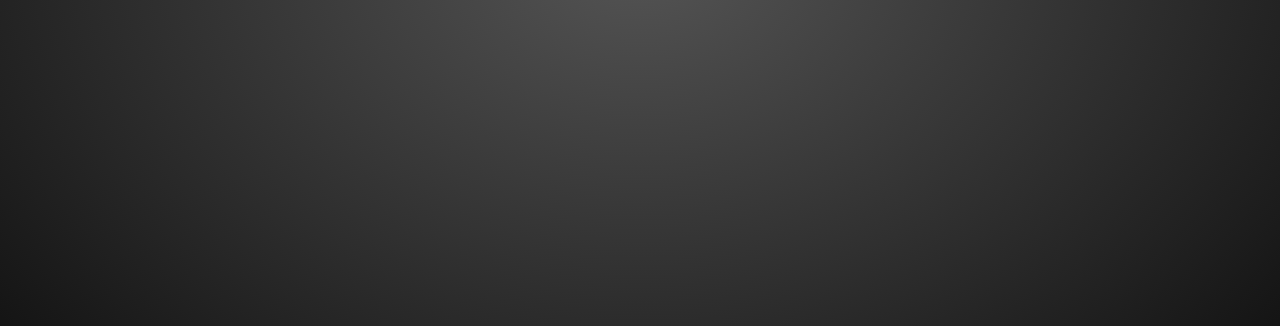
<file: features.html>
<!doctype html>
<html lang="en">
	<head>
		<meta charset="utf-8" />
		<meta name="viewport" content="width=1024" />
		<meta name="apple-mobile-web-app-capable" content="yes" />
		<title>Welcome to Grade Manager by William Hart</title>
		<meta name="description" content="Grade Manager is a simple online tool that allows you to track your coursework and to share assessment structure with your students or other students" />
		<meta name="author" content="William Hart" />
		<link href="http://fonts.googleapis.com/css?family=Open+Sans:regular,semibold,italic,italicsemibold|PT+Sans:400,700,400italic,700italic|PT+Serif:400,700,400italic,700italic" rel="stylesheet" />
		<link href="assets/css/intro.css" rel="stylesheet" />
	</head>

	<body class="impress-not-supported">
		<!-- this fallback message is only visible when there is `impress-not-supported` class on body.	-->
		<div class="fallback-message">
			<p>
				Your browser <b>doesn't support the features required</b> by impress.js, so you are presented with a simplified version of this presentation.
			</p>
			<p>
				For the best experience please use the latest <b>Chrome</b>, <b>Safari</b> or <b>Firefox</b> browser.
			</p>
		</div>
		<!--
		To change the duration of the transition between slides use `data-transition-duration="2000"` giving it
		a number of ms. It defaults to 1000 (1s).

		You can also control the perspective with `data-perspective="500"` giving it a number of pixels.
		It defaults to 1000. You can set it to 0 if you don't want any 3D effects.
		If you are willing to change this value make sure you understand how CSS perspective works:
		https://developer.mozilla.org/en/CSS/perspective
		-->
		<div id="impress">
			<!--
			Each step of the presentation should be an element inside the `#impress` with a class name
			of `step`. These step elements are positioned, rotated and scaled by impress.js, and
			the 'camera' shows them on each step of the presentation. Positioning information is passed through data attributes.
			-->
			
			<div class="step" data-x="0" data-y="0" data-z="-3000">
				<h1>Grade Manager</h1>
				<p>is a free online tool</p>
				<p>for today's students.</p>
				<p class="small">(use the arrow keys to find out more)</small>
			</div>
			
			<div class="step" data-x="300" data-y="300" data-z="0" data-rotate="180">
				<p>track your assessments</p>
				<p>and your grades</p>
			</div>
			
			<div class="step" data-x="-1000" data-y="0" data-z="3000" data-rotate-z="90">
				<p>get notified when something is due</p>
			</div>
			
			<div class="step" data-x="-1000" data-y="0" data-z="2700" data-rotate-y="90" data-rotate-z="90">
				<p>make your own course, or download a template</p>
			</div>
			
			<div class="step" data-x="-1000" data-y="1000" data-z="3000" data-rotate-y="90">
				<p>all 100% free on a clean, web based interface</p>
			</div>
			
			<div class="step" data-x="0" data-y="3000" data-z="0" data-rotate-y="48" data-rotate-z="180">
				<p><a href="login">Login</a> or <a href="signup">Sign Up</a> now!</p>
			</div>


			<div class="hint">
				<p>
					Use a spacebar or arrow keys to navigate
				</p>
			</div>
			<script>
				if("ontouchstart" in document.documentElement) {
					document.querySelector(".hint").innerHTML = "<p>Tap on the left or right to navigate</p>";
				}
			</script>
			
			
			<script src="assets/js/impress.js"></script>
			<script>
				impress().init();
			</script>
	</body>
</html>
</file>
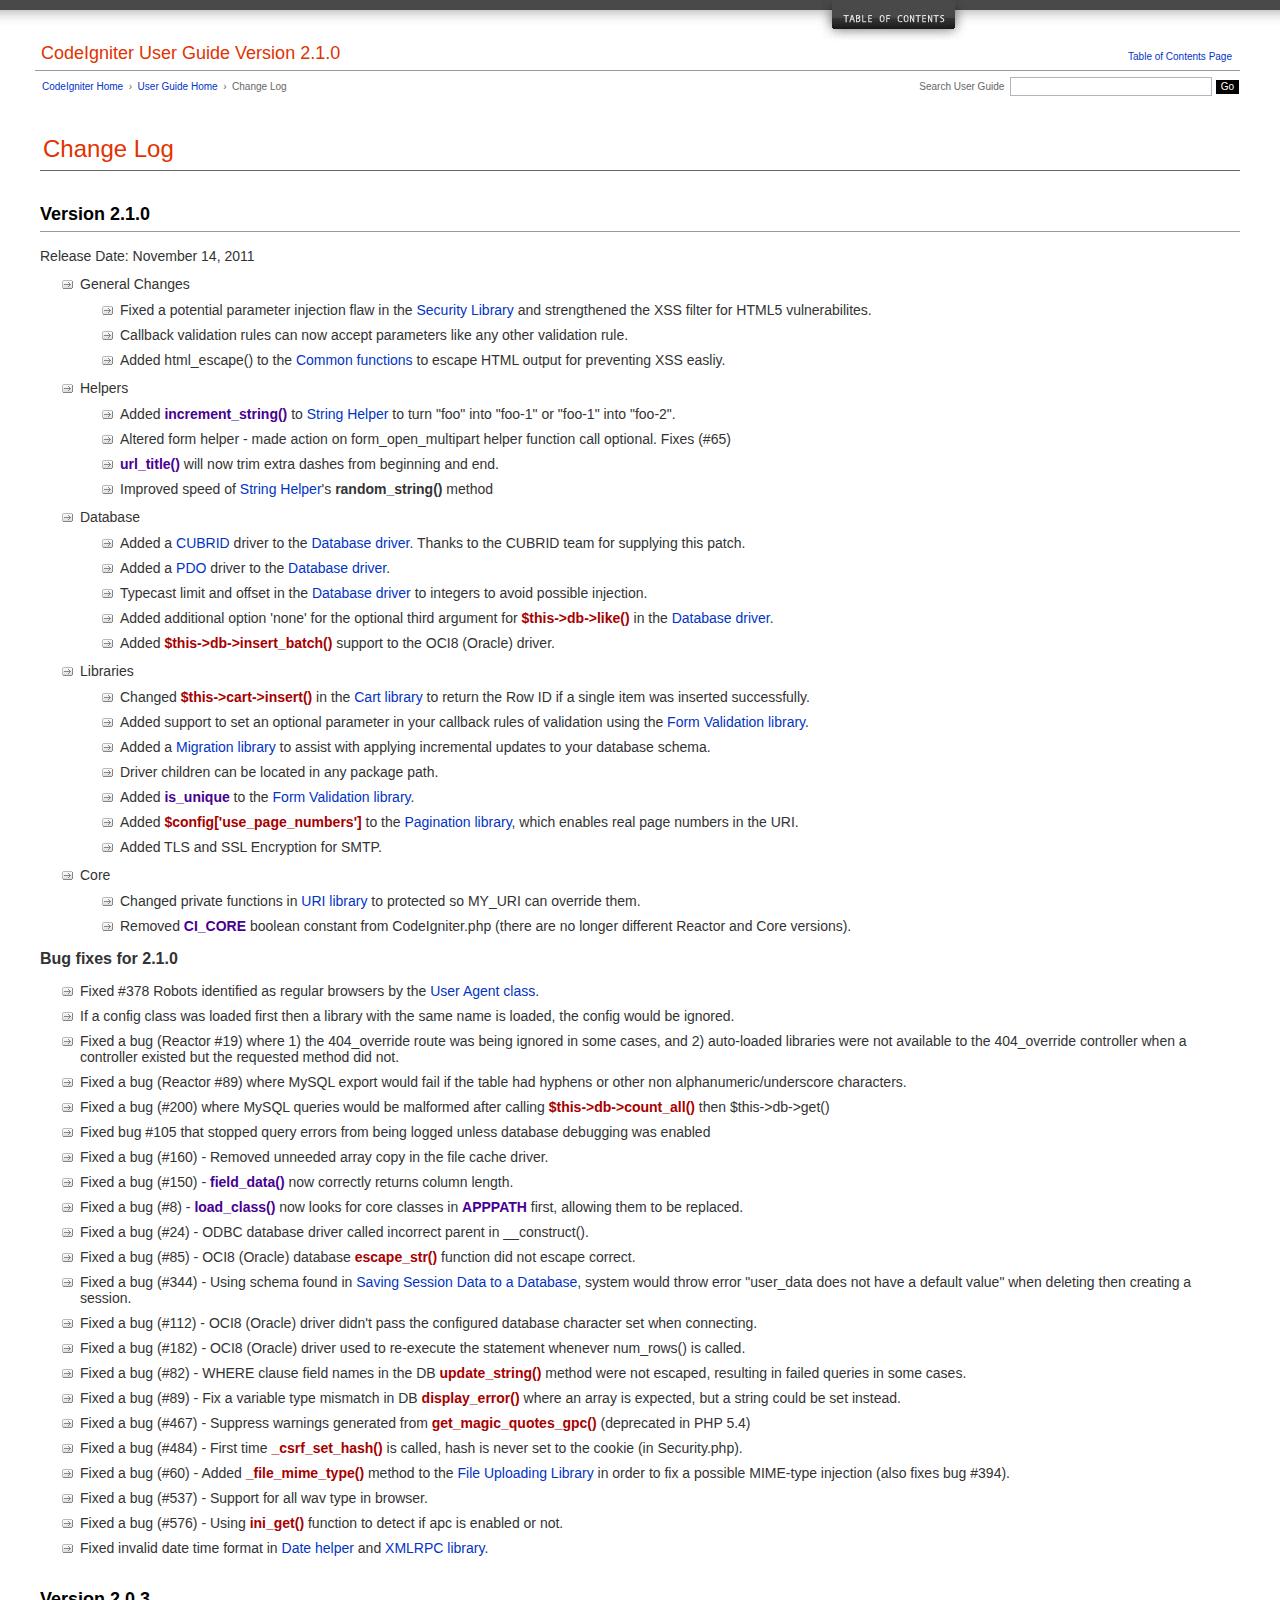
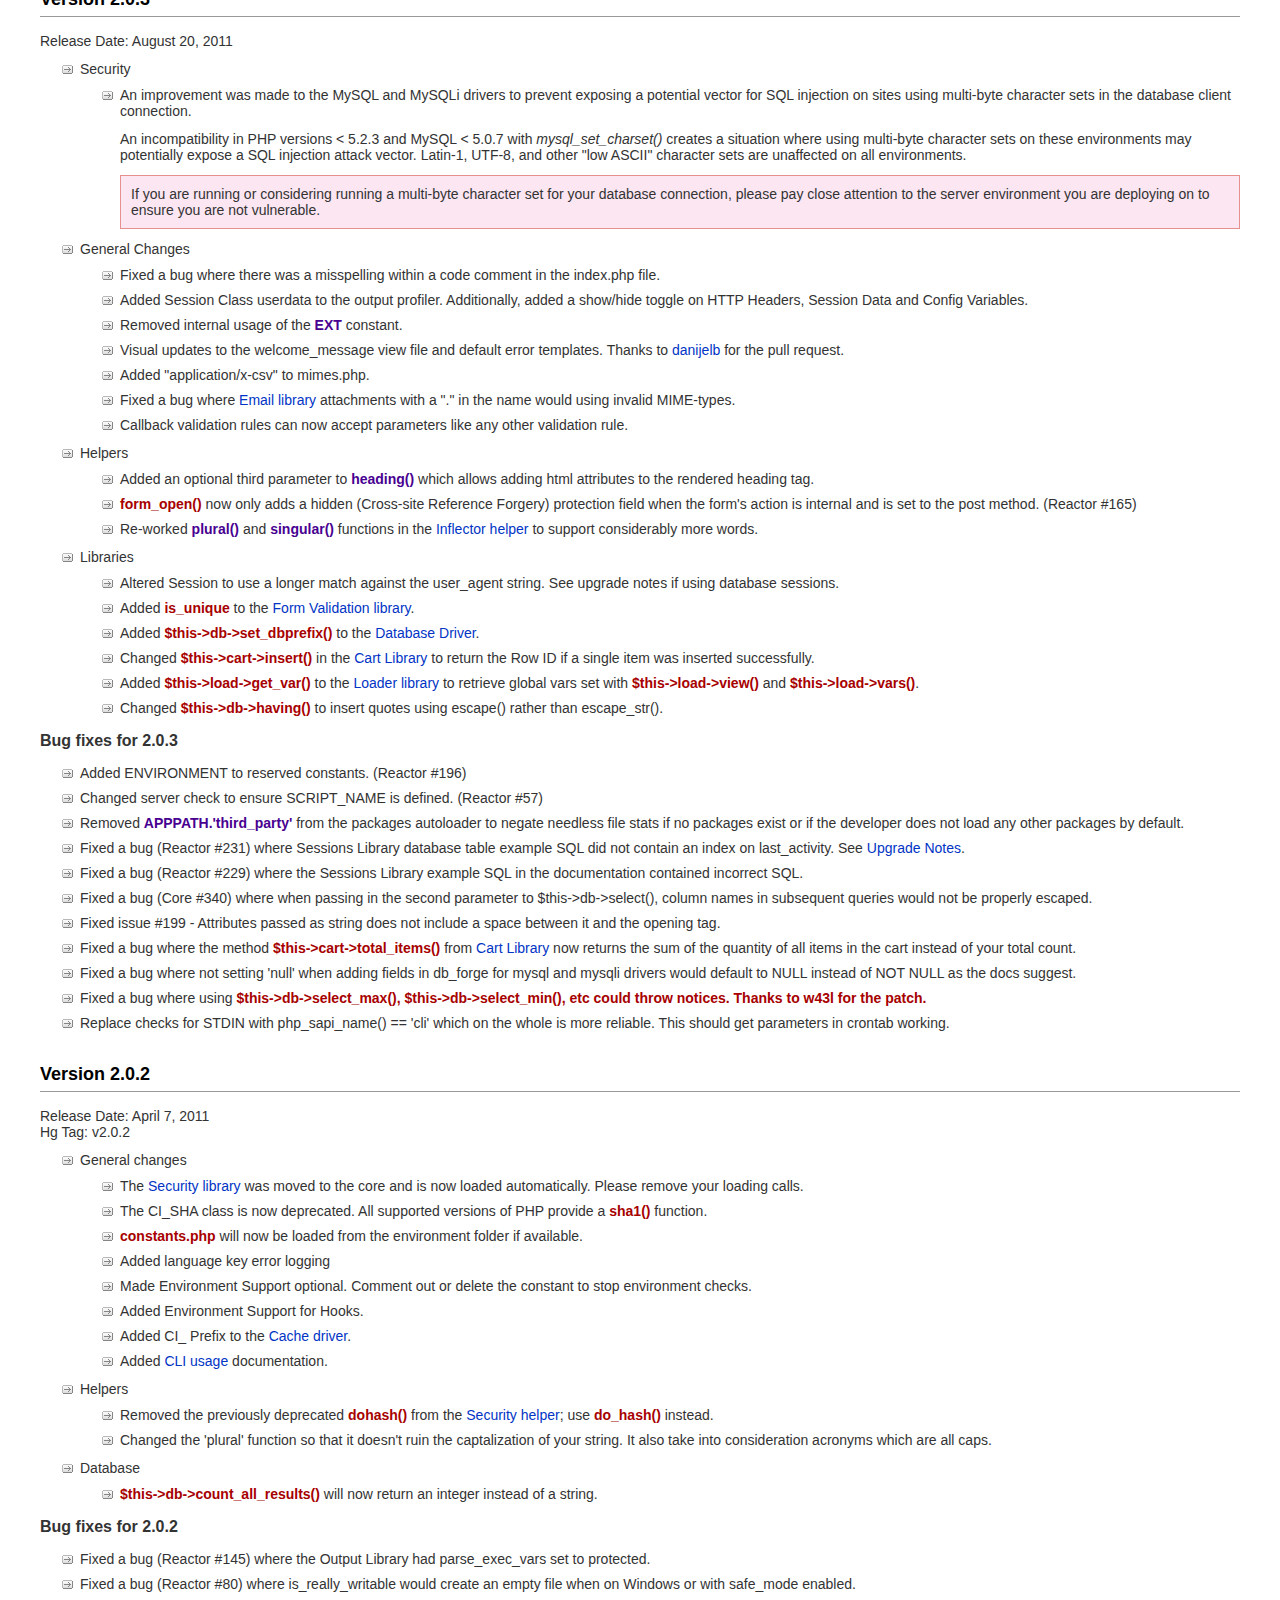
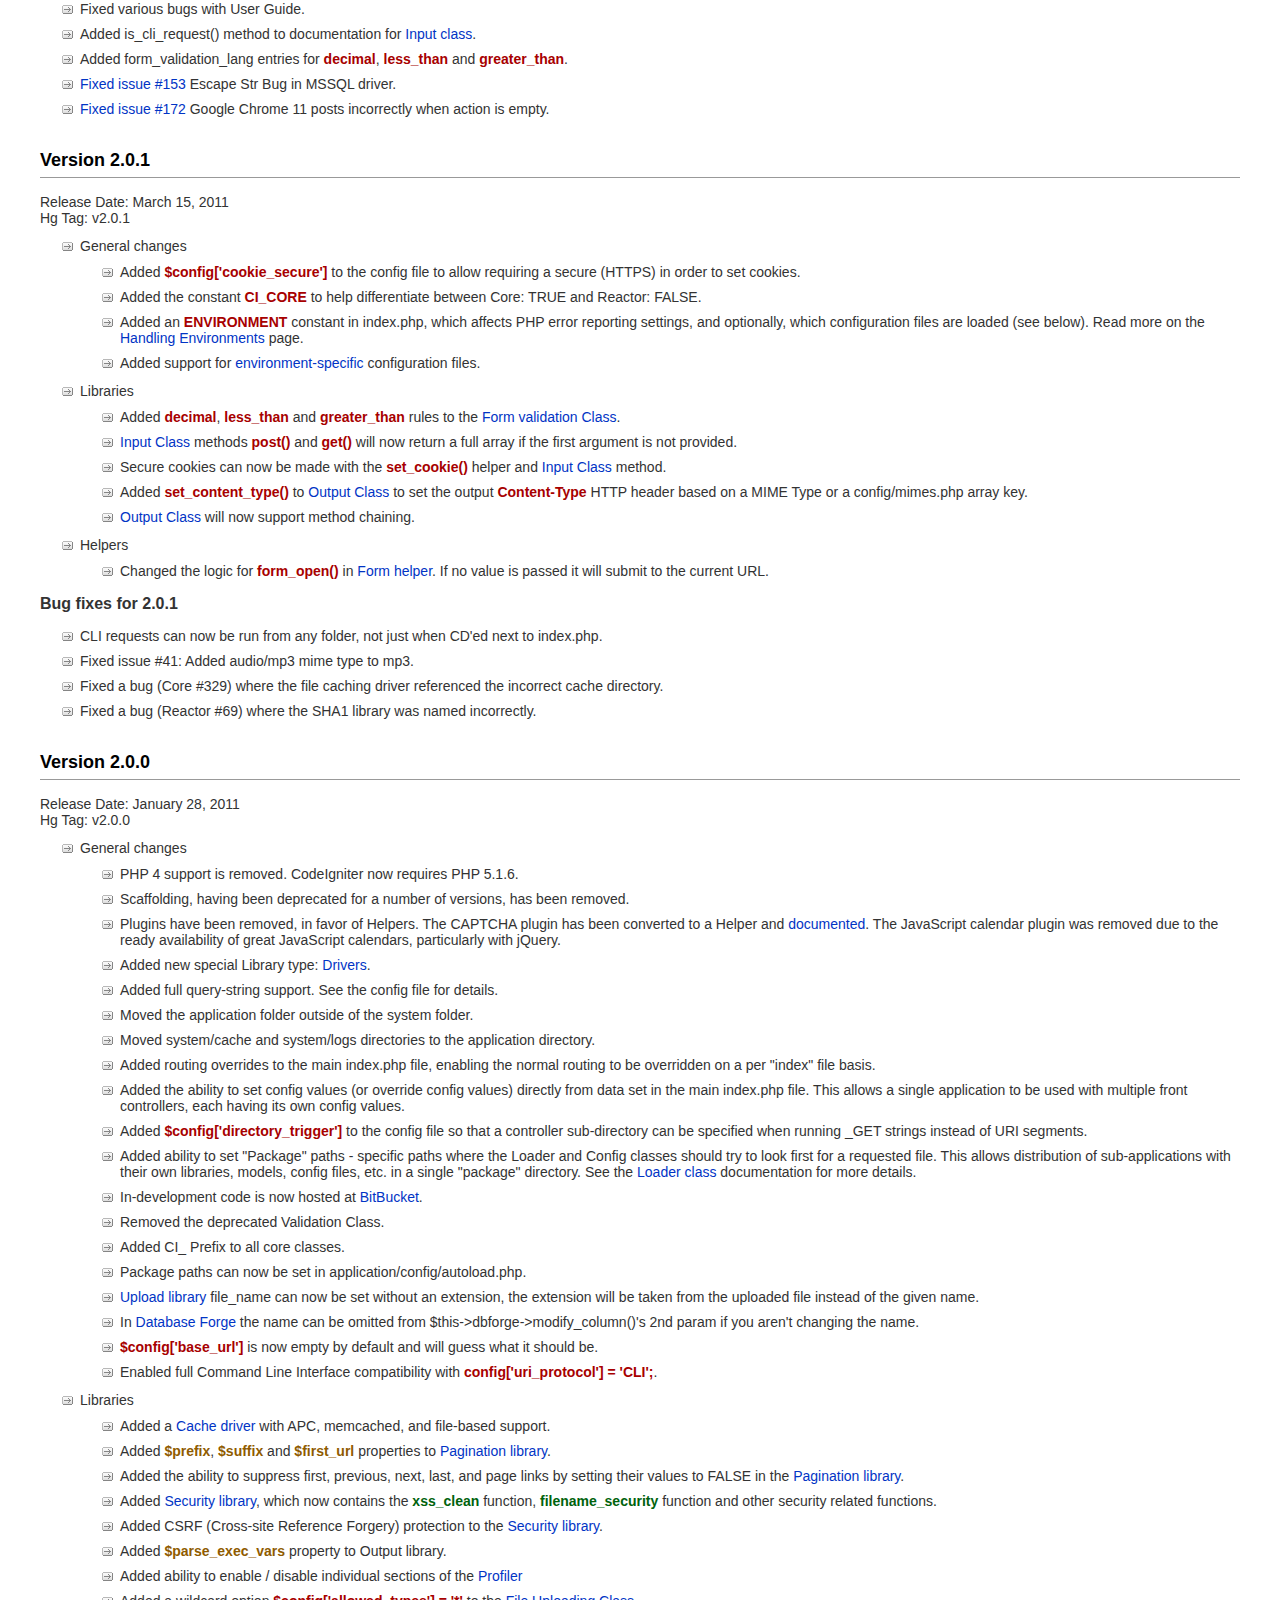
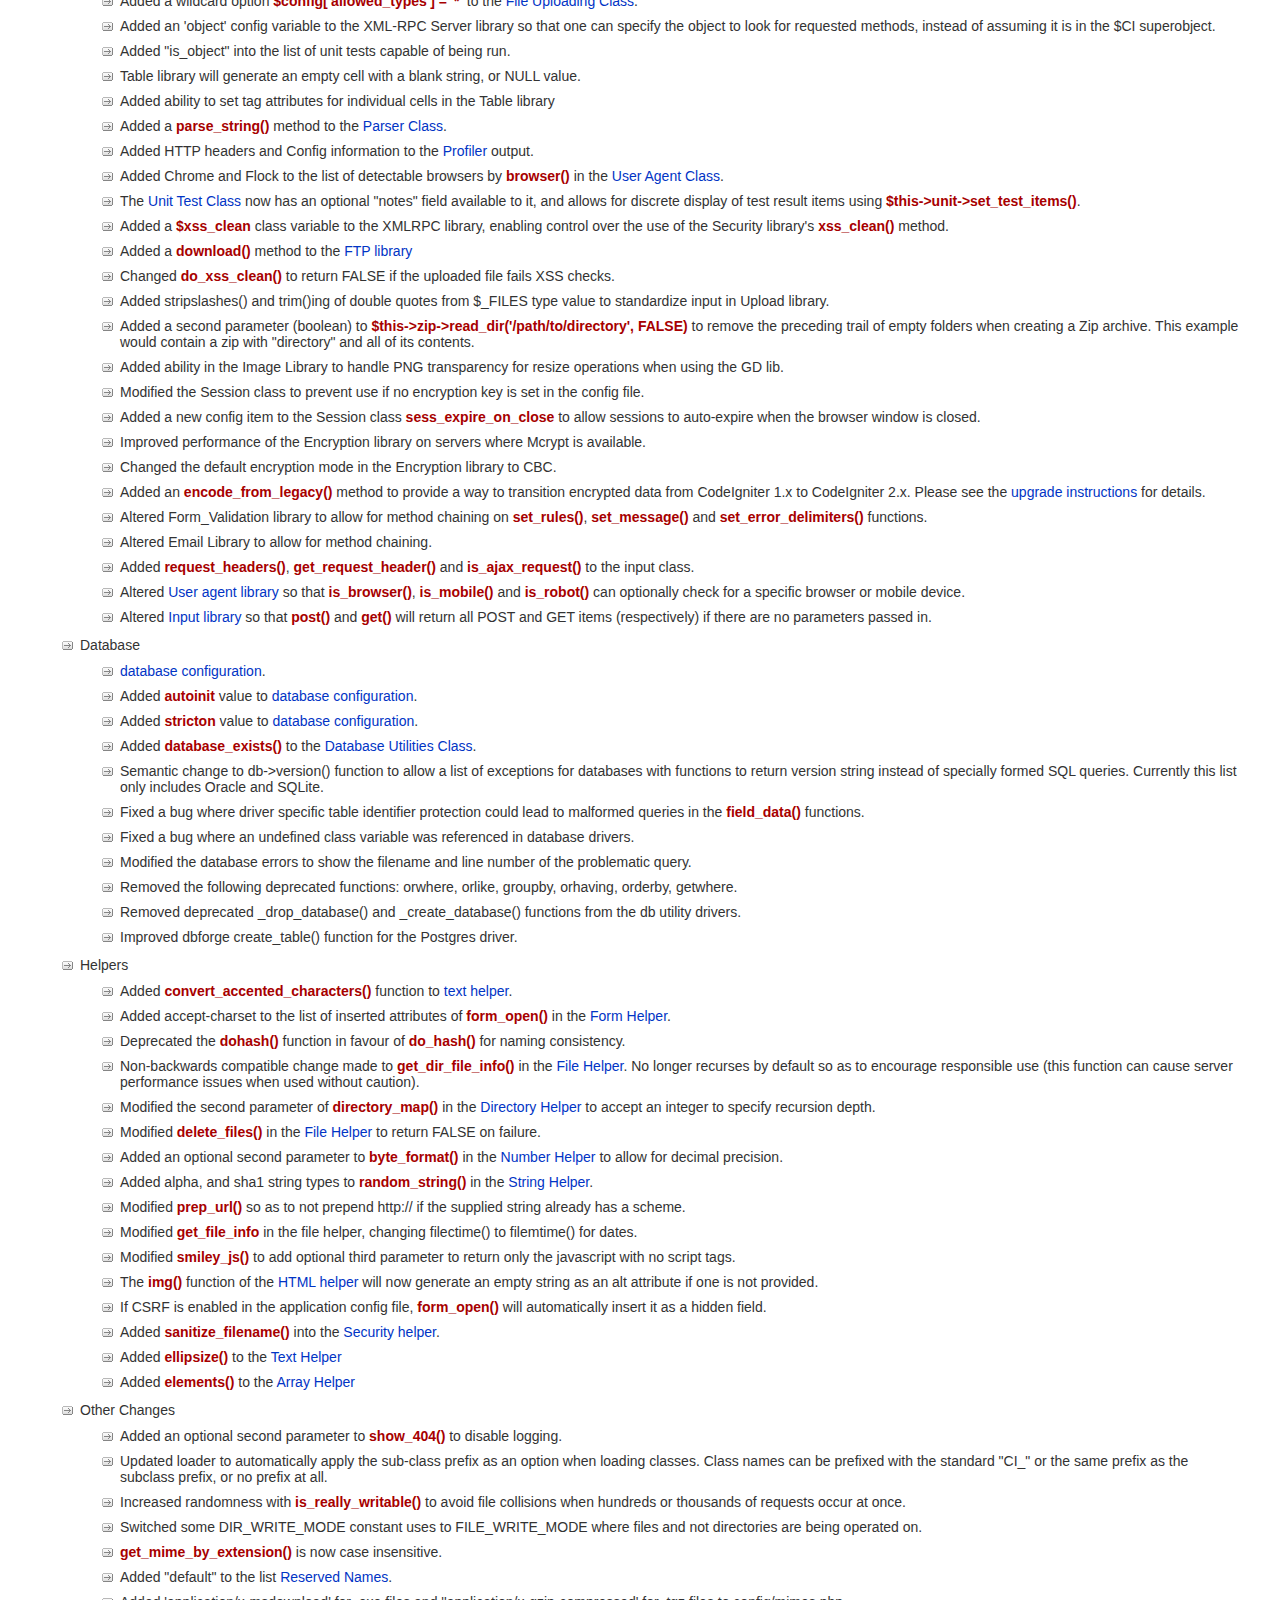
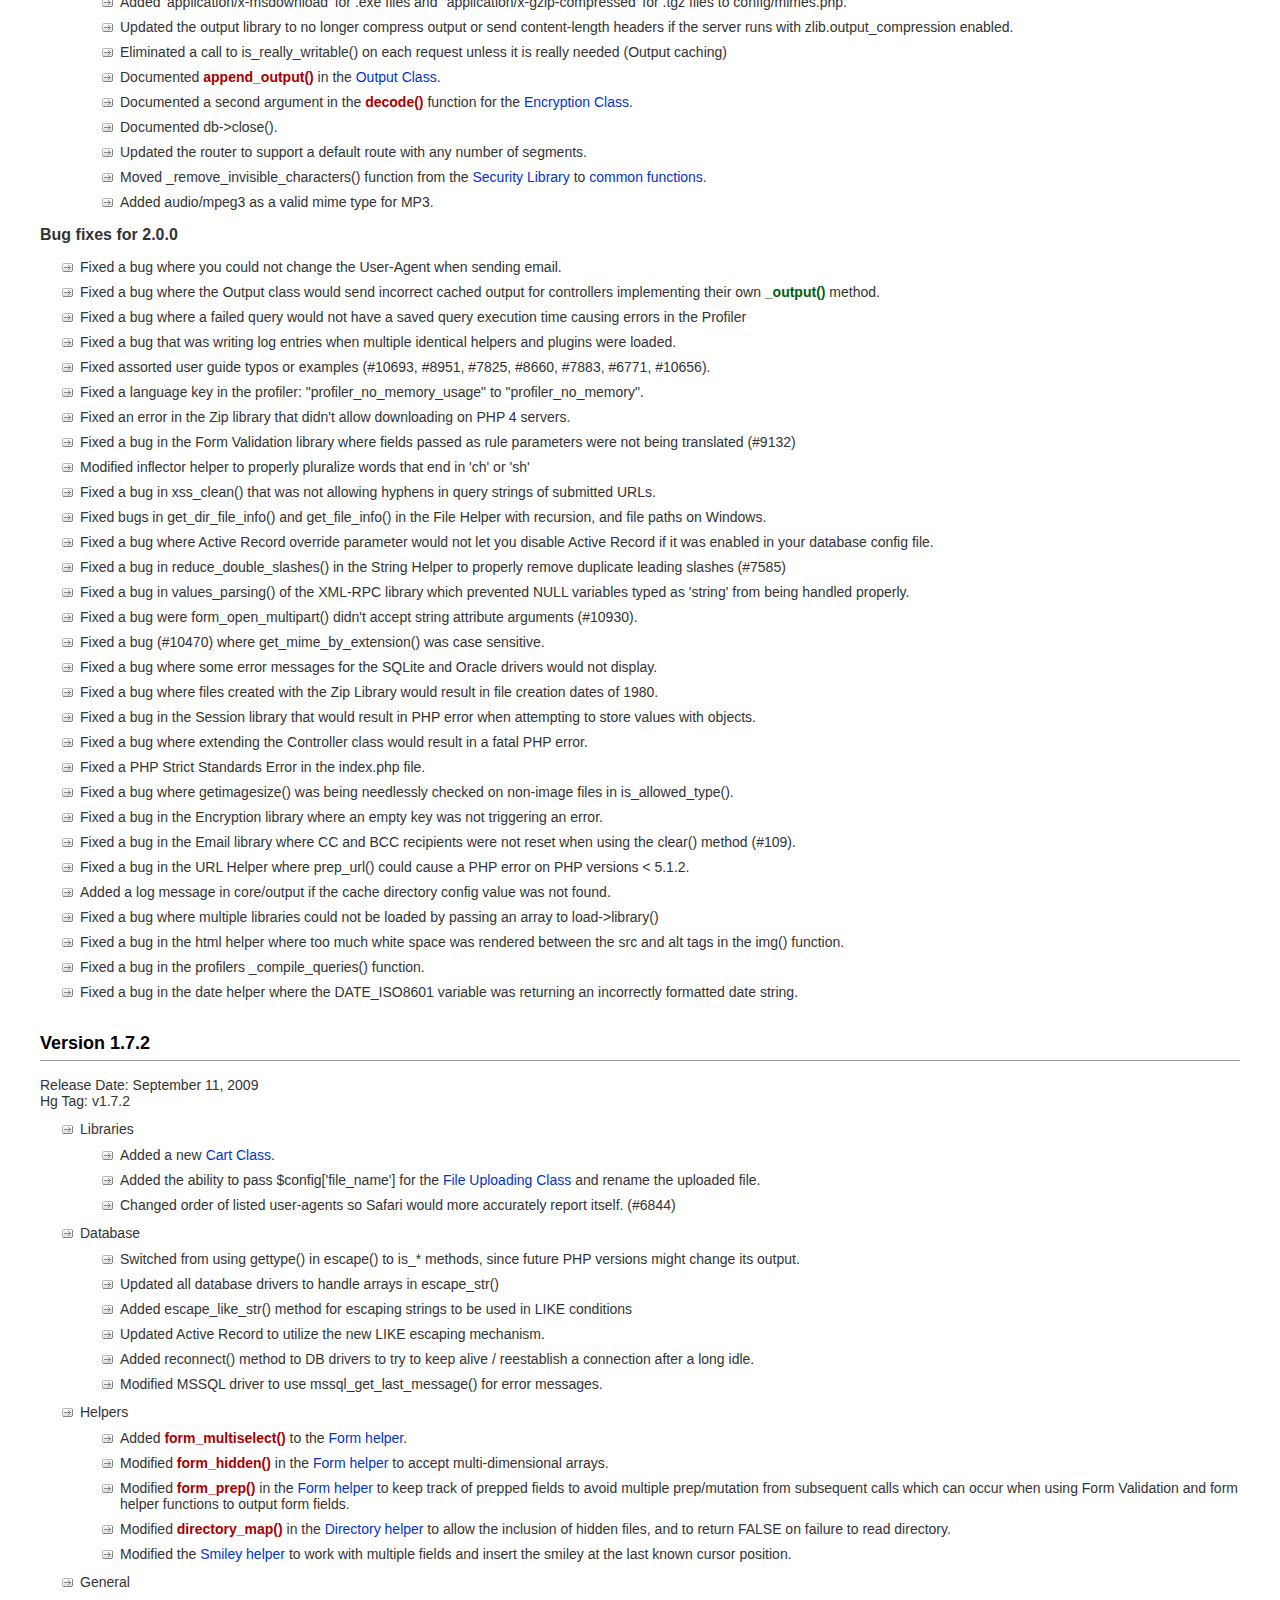
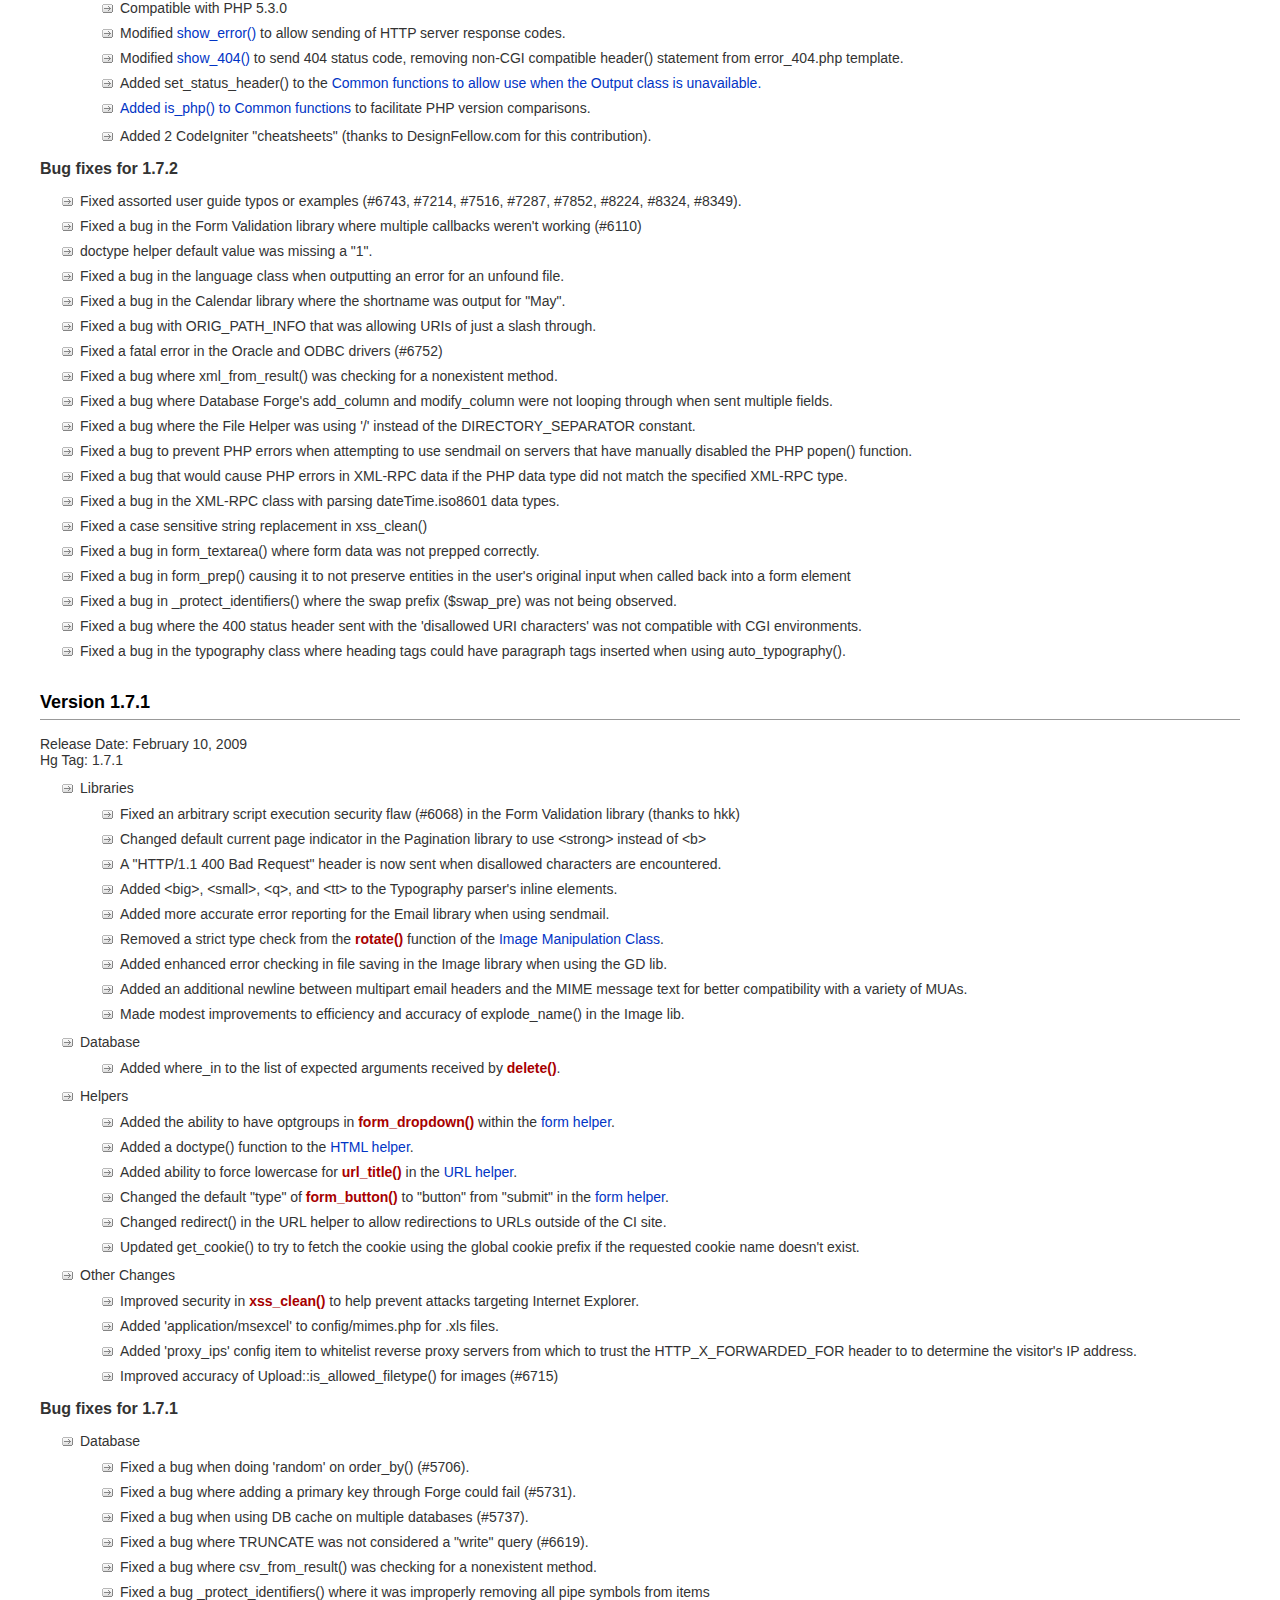
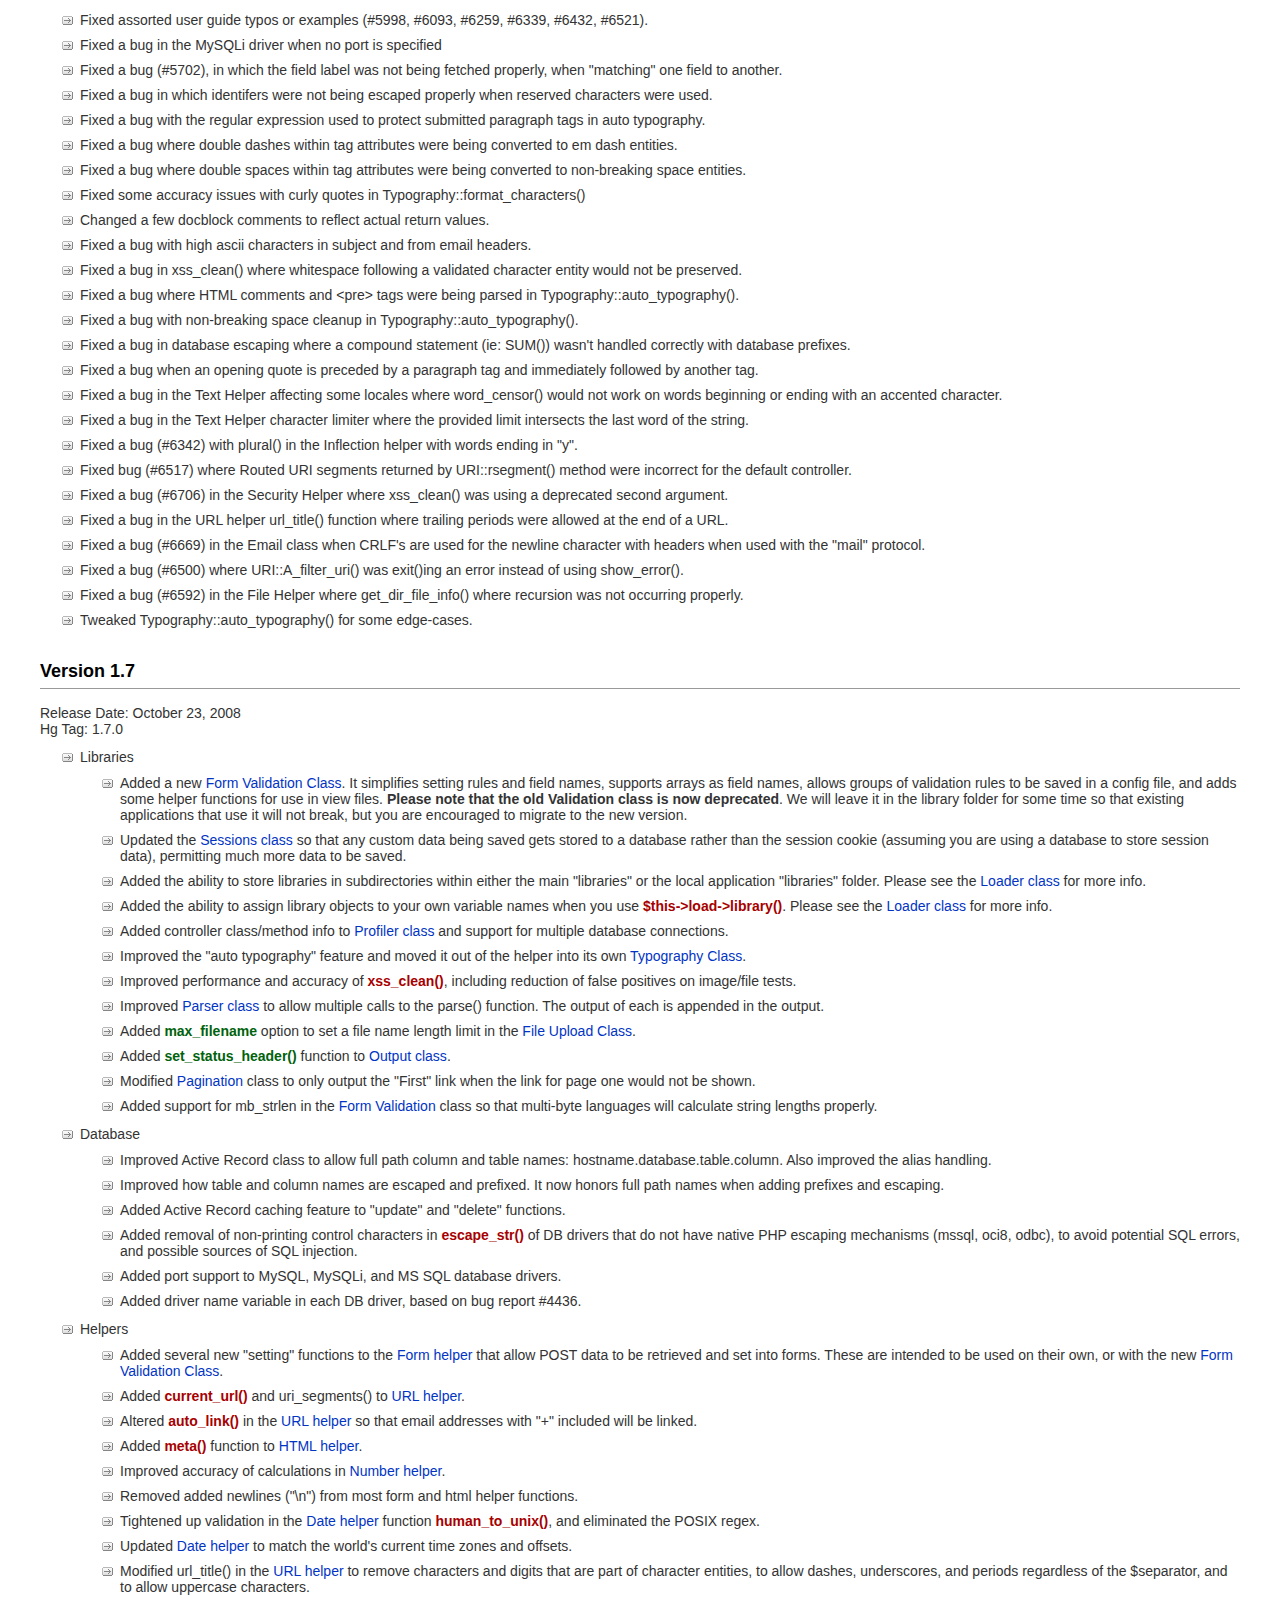
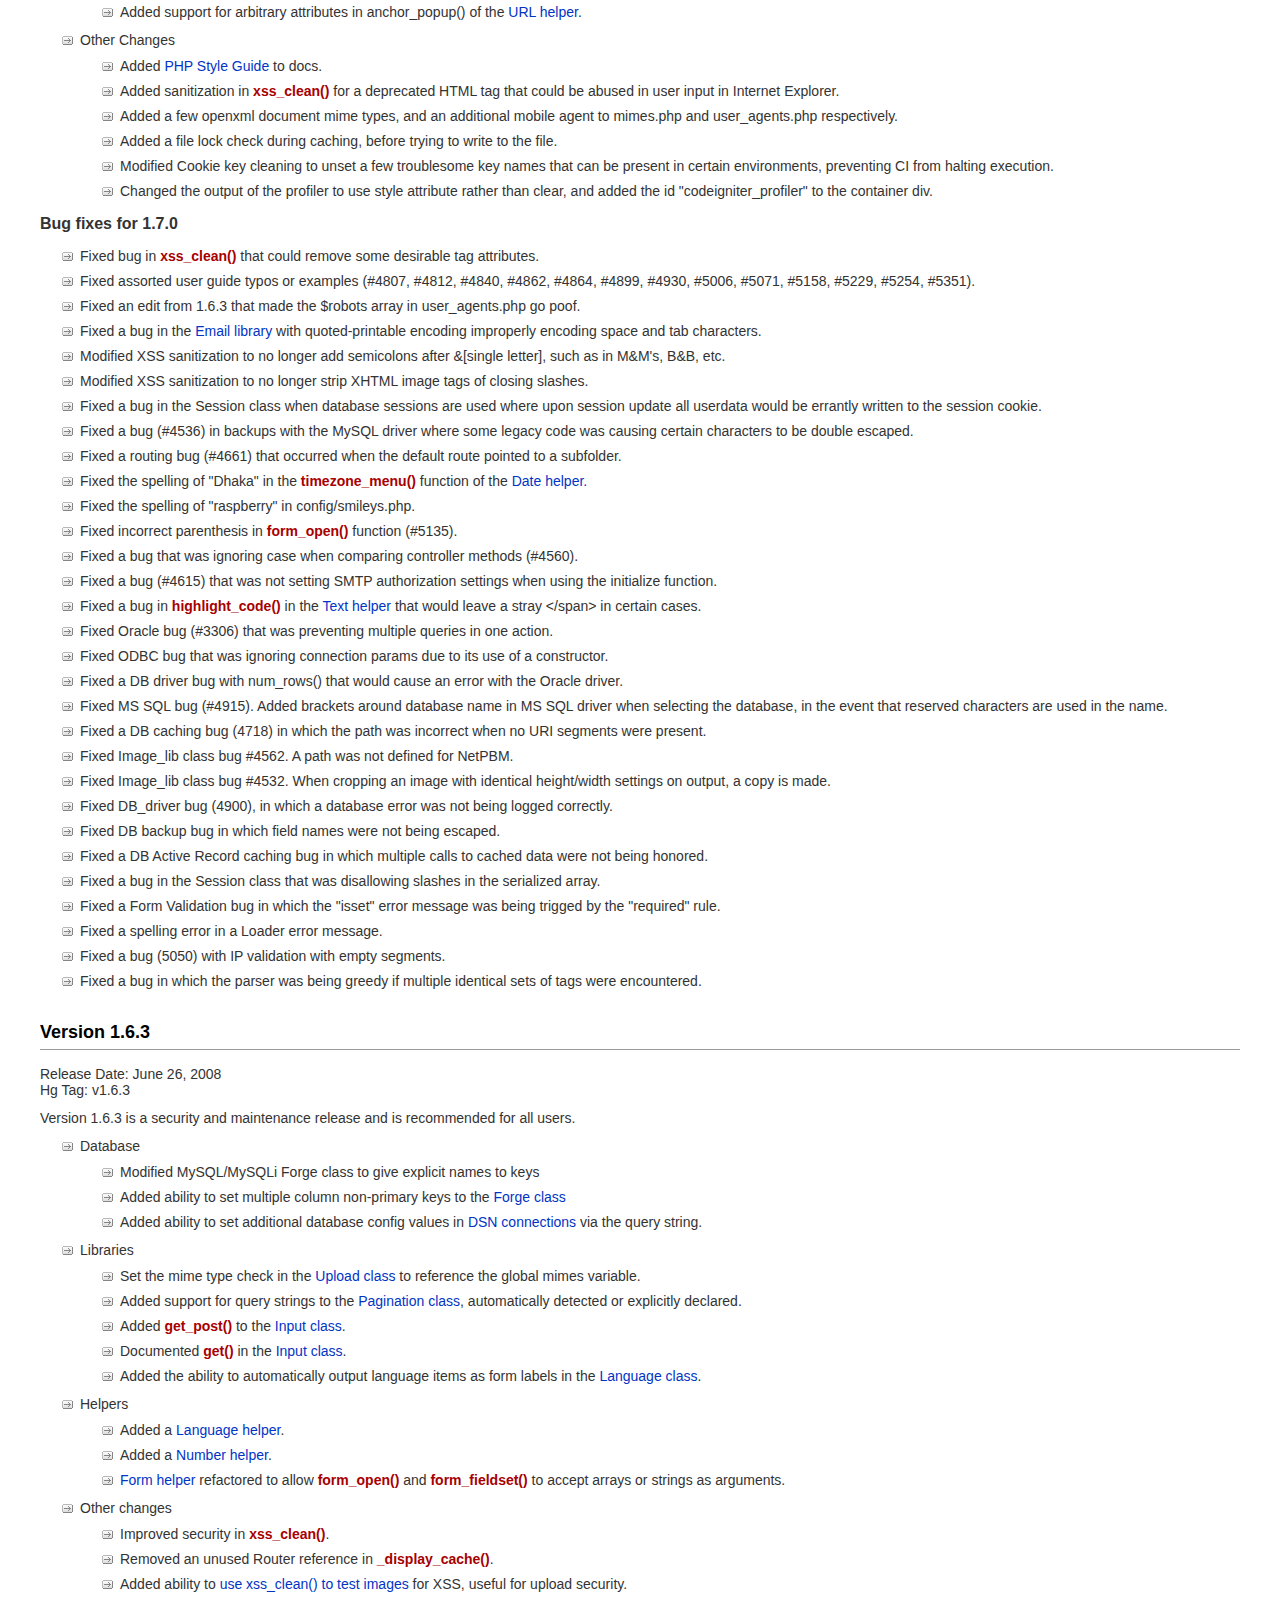
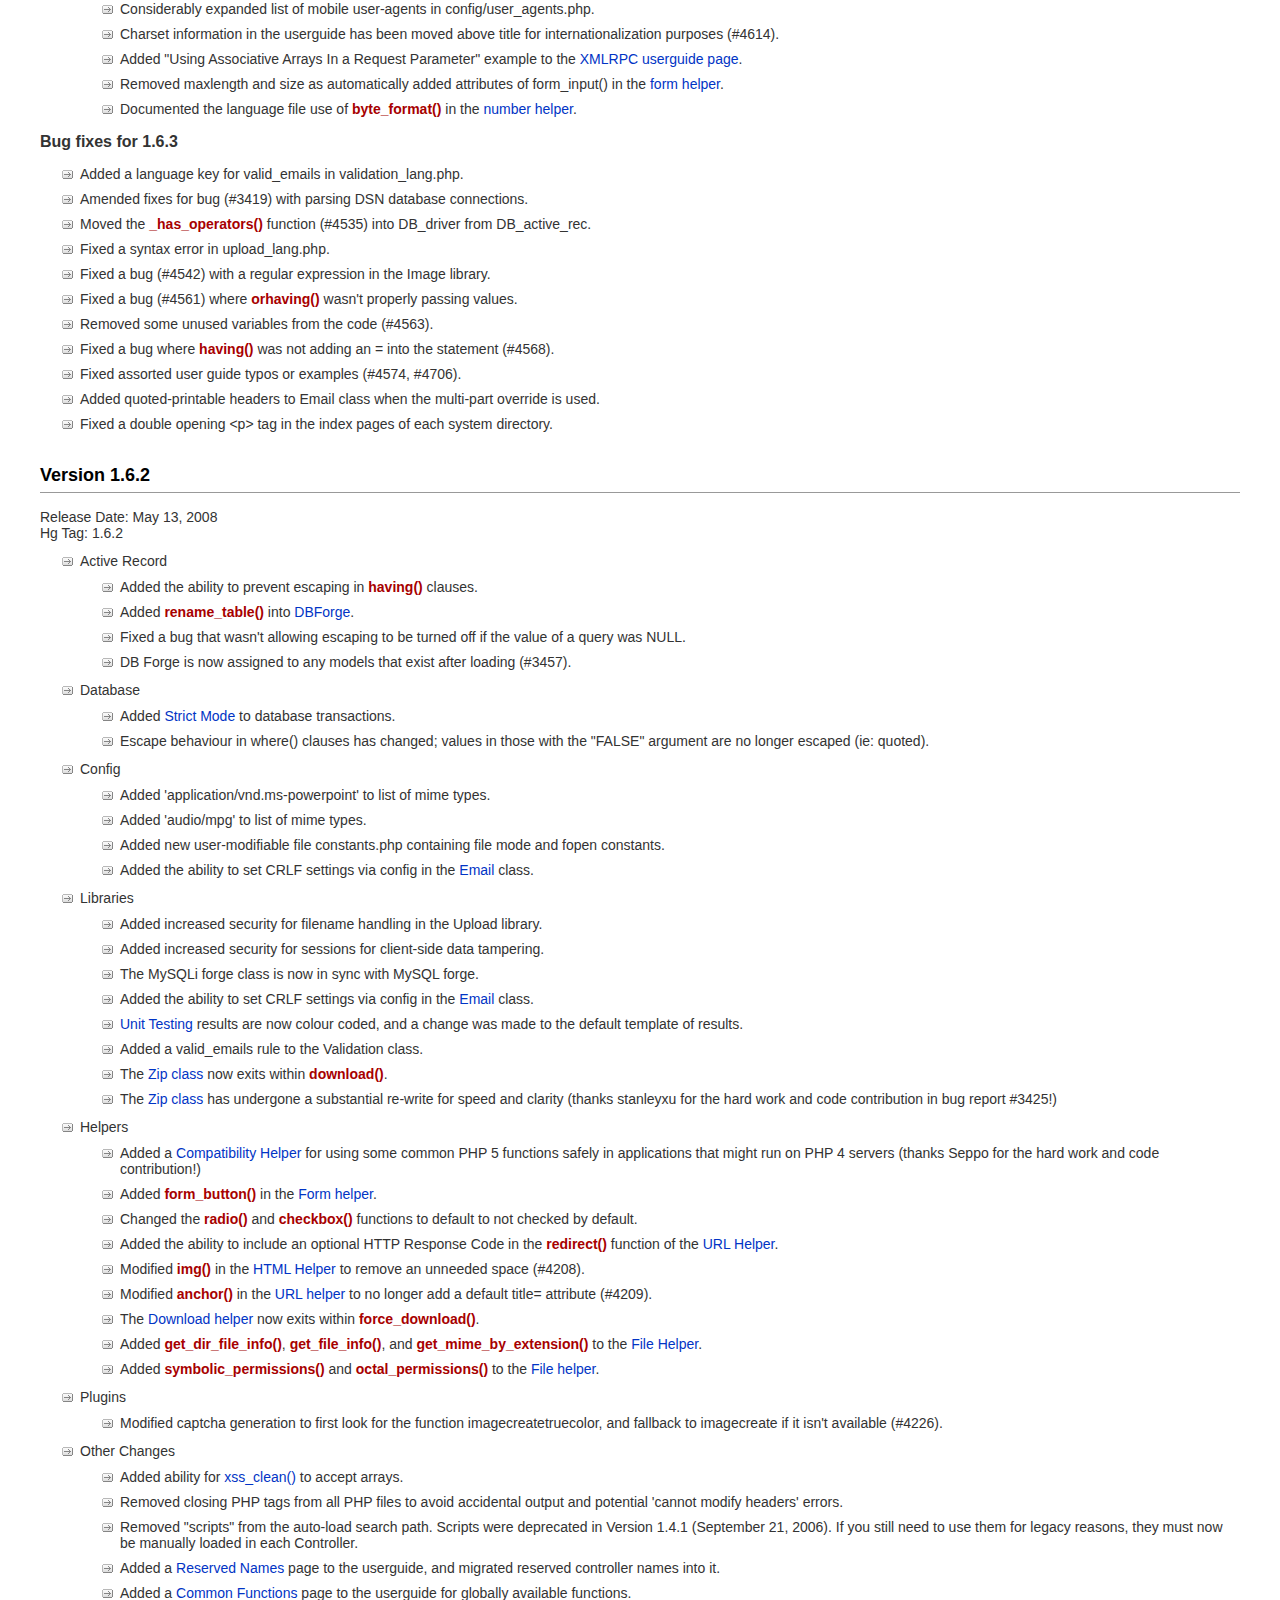
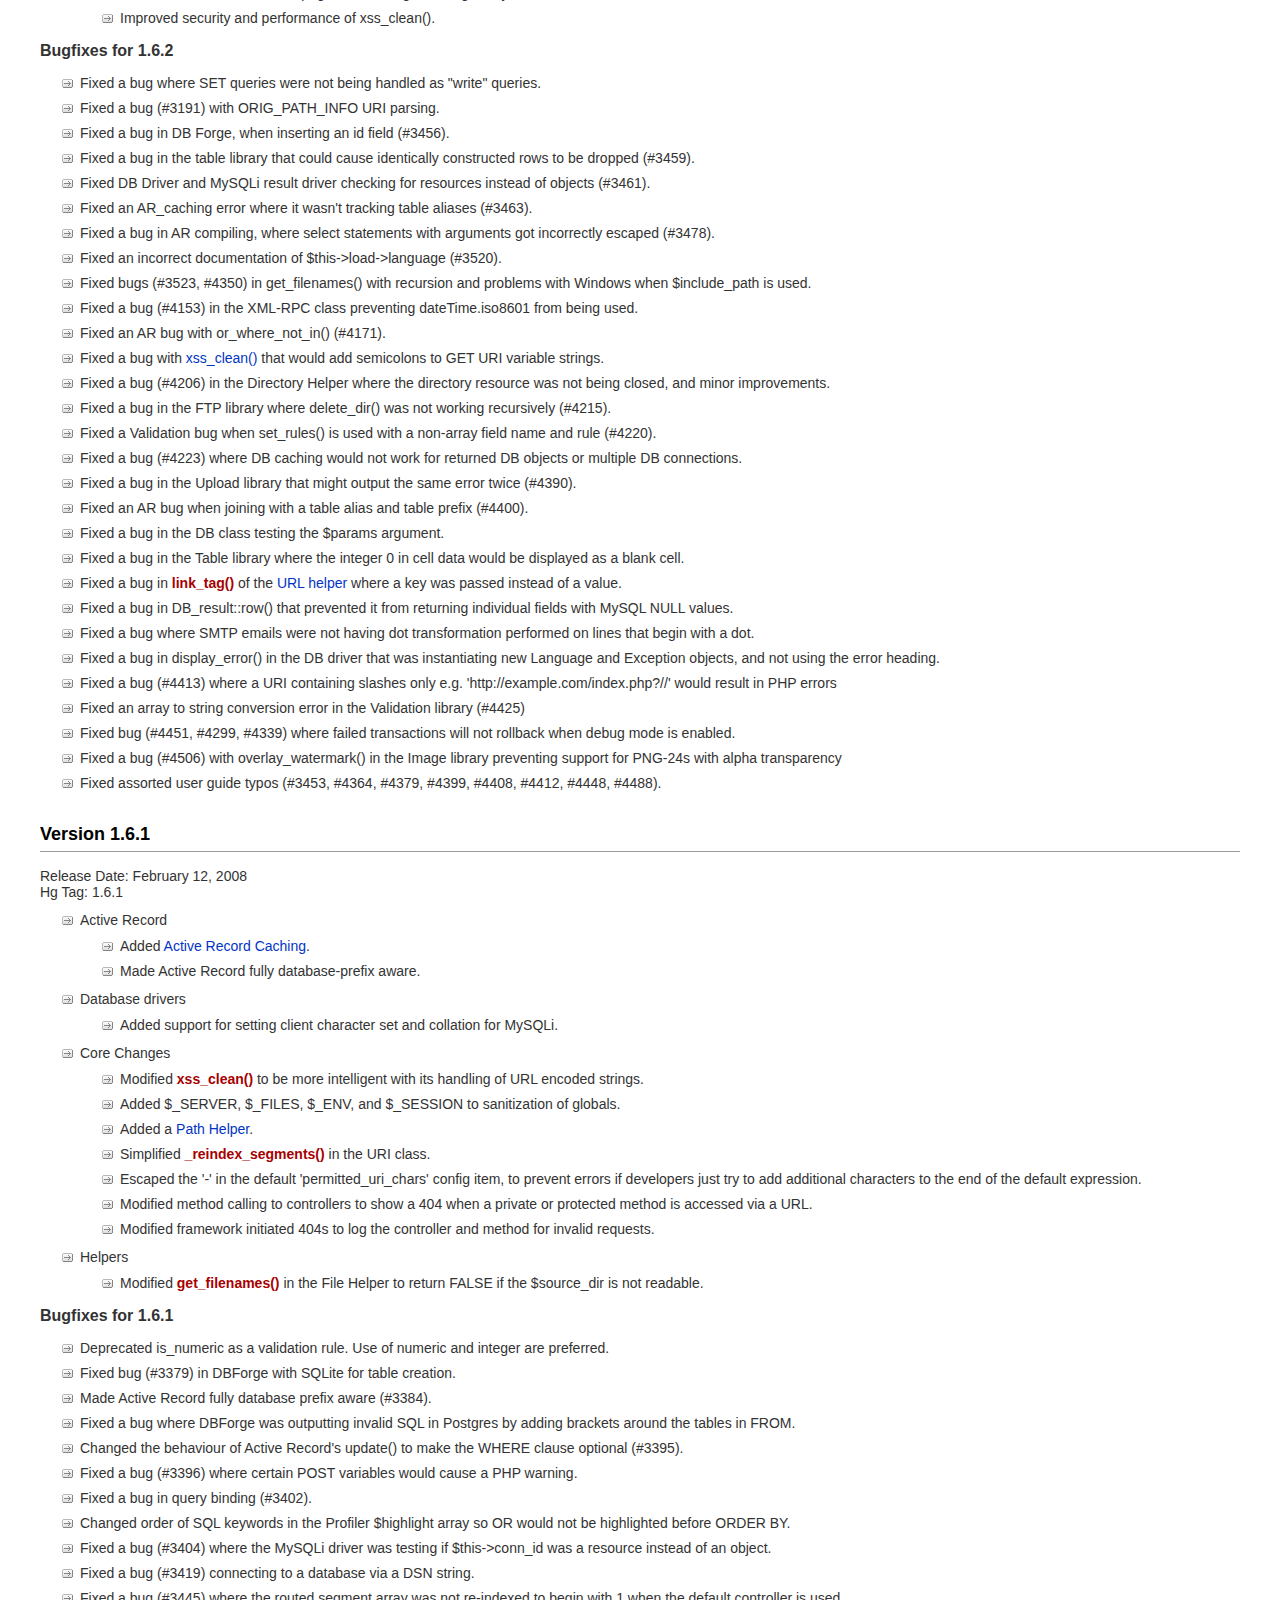
<file: user_guide/changelog.html>
<!DOCTYPE html PUBLIC "-//W3C//DTD XHTML 1.0 Transitional//EN" "http://www.w3.org/TR/xhtml1/DTD/xhtml1-transitional.dtd">
<html xmlns="http://www.w3.org/1999/xhtml" xml:lang="en" lang="en">
<head>

<style type='text/css' media='all'>@import url('userguide.css');</style>
<link rel='stylesheet' type='text/css' media='all' href='userguide.css' />

<script type="text/javascript" src="./nav/nav.js"></script>
<script type="text/javascript" src="./nav/prototype.lite.js"></script>
<script type="text/javascript" src="./nav/moo.fx.js"></script>
<script type="text/javascript" src="./nav/user_guide_menu.js"></script>

<meta http-equiv='expires' content='-1' />
<meta http-equiv= 'pragma' content='no-cache' />
<meta name='robots' content='all' />
<meta name='author' content='ExpressionEngine Dev Team' />
<meta name='description' content='CodeIgniter User Guide' />

<meta http-equiv="Content-Type" content="text/html; charset=utf-8" />
<title>Change Log : CodeIgniter User Guide</title>

</head>
<body>

<!-- START NAVIGATION -->
<div id="nav"><div id="nav_inner"><script type="text/javascript">create_menu('./');</script></div></div>
<div id="nav2"><a name="top"></a><a href="javascript:void(0);" onclick="myHeight.toggle();"><img src="./images/nav_toggle_darker.jpg" width="154" height="43" border="0" title="Toggle Table of Contents" alt="Toggle Table of Contents" /></a></div>
<div id="masthead">
<table cellpadding="0" cellspacing="0" border="0" style="width:100%">
<tr>
<td><h1>CodeIgniter User Guide Version 2.1.0</h1></td>
<td id="breadcrumb_right"><a href="./toc.html">Table of Contents Page</a></td>
</tr>
</table>
</div>
<!-- END NAVIGATION -->


<!-- START BREADCRUMB -->
<table cellpadding="0" cellspacing="0" border="0" style="width:100%">
<tr>
<td id="breadcrumb">
<a href="http://codeigniter.com/">CodeIgniter Home</a> &nbsp;&#8250;&nbsp;
<a href="index.html">User Guide Home</a> &nbsp;&#8250;&nbsp;
Change Log
</td>
<td id="searchbox"><form method="get" action="http://www.google.com/search"><input type="hidden" name="as_sitesearch" id="as_sitesearch" value="codeigniter.com/user_guide/" />Search User Guide&nbsp; <input type="text" class="input" style="width:200px;" name="q" id="q" size="31" maxlength="255" value="" />&nbsp;<input type="submit" class="submit" name="sa" value="Go" /></form></td>
</tr>
</table>
<!-- END BREADCRUMB -->

<br clear="all" />


<!-- START CONTENT -->
<div id="content">

<h1>Change Log</h1>

<h2>Version 2.1.0</h2>
<p>Release Date: November 14, 2011</p>

<ul>
	<li>General Changes
		<ul>
			<li>Fixed a potential parameter injection flaw in the <a href="libraries/security.html">Security Library</a> and strengthened the XSS filter for HTML5 vulnerabilites.</li>
			<li>Callback validation rules can now accept parameters like any other validation rule.</li>
			<li>Added html_escape() to the <a href="general/common_functions.html">Common functions</a> to escape HTML output for preventing XSS easliy.</li>
		</ul>
	</li>
	<li>Helpers
		<ul>
			<li>Added <samp>increment_string()</samp> to <a href="helpers/string_helper.html">String Helper</a> to turn "foo" into "foo-1" or "foo-1" into "foo-2".</li>
			<li>Altered form helper - made action on form_open_multipart helper function call optional. Fixes (#65)</li>
			<li><samp>url_title()</samp> will now trim extra dashes from beginning and end.</li>
			<li>Improved speed of <a href="helpers/string_helper.html">String Helper</a>'s <b>random_string()</b> method</li>
		</ul>
	</li>
	<li>Database
		<ul>
			<li>Added a <a href="http://www.cubrid.org/" target="_blank">CUBRID</a> driver to the <a href="libraries/database.html">Database driver</a>. Thanks to the CUBRID team for supplying this patch.</li>
			<li>Added a <a href="http://www.php.net/manual/en/intro.pdo.php" target="_blank">PDO</a> driver to the <a href="libraries/database.html">Database driver</a>.</li>
			<li>Typecast limit and offset in the <a href="database/queries.html">Database driver</a> to integers to avoid possible injection.</li>
			<li>Added additional option 'none' for the optional third argument for <kbd>$this->db->like()</kbd> in the <a href="database/active_record.html">Database driver</a>.
			</li>
			<li>Added <kbd>$this->db->insert_batch()</kbd> support to the OCI8 (Oracle) driver.</li>
		</ul>
	</li>
	<li>Libraries
		<ul>
			<li>Changed <kbd>$this->cart->insert()</kbd> in the <a href="libraries/cart.html">Cart library</a> to return the Row ID if a single item was inserted successfully.</li>
			<li>Added support to set an optional parameter in your callback rules of validation using the <a href="libraries/form_validation.html">Form Validation library</a>.</li>
			<li>Added a <a href="libraries/migration.html">Migration library</a> to assist with applying incremental updates to your database schema.</li>
			<li>Driver children can be located in any package path.</li>
			<li>Added <samp>is_unique</samp> to the <a href="libraries/form_validation.html">Form Validation library</a>.</li>
			<li>Added <kbd>$config['use_page_numbers']</kbd> to the <a href="libraries/pagination.html">Pagination library</a>, which enables real page numbers in the URI.</li>
			<li>Added TLS and SSL Encryption for SMTP.</li>
		</ul>
	</li>
	<li>Core
		<ul>
			<li>Changed private functions in <a href="libraries/cart.html">URI library</a> to protected so <kdb>MY_URI</kdb> can override them.</li>
			<li>Removed <samp>CI_CORE</samp> boolean constant from CodeIgniter.php (there are no longer different Reactor and Core versions).</li>
		</ul>
	</li>
</ul>

<h3>Bug fixes for 2.1.0</h3>
<ul>
	<li>Fixed #378 Robots identified as regular browsers by the <a href="libraries/user_agent.html">User Agent class</a>.</li>
	<li>If a config class was loaded first then a library with the same name is loaded, the config would be ignored.</li>
	<li>Fixed a bug (Reactor #19) where 1) the 404_override route was being ignored in some cases, and 2) auto-loaded libraries were not available to the 404_override controller when a controller existed but the requested method did not.</li>
	<li>Fixed a bug (Reactor #89) where MySQL export would fail if the table had hyphens or other non alphanumeric/underscore characters.</li>
	<li>Fixed a bug (#200) where MySQL queries would be malformed after calling <kbd>$this->db->count_all()</kbd> then <kdb>$this->db->get()</kdb></li>
	<li>Fixed bug #105 that stopped query errors from being logged unless database debugging was enabled</li>
	<li>Fixed a bug (#160) - Removed unneeded array copy in the file cache driver.</li>
	<li>Fixed a bug (#150) - <samp>field_data()</samp> now correctly returns column length.</li>
	<li>Fixed a bug (#8) - <samp>load_class()</samp> now looks for core classes in <samp>APPPATH</samp> first, allowing them to be replaced.</li>
	<li>Fixed a bug (#24) - ODBC database driver called incorrect parent in __construct().</li>
	<li>Fixed a bug (#85) - OCI8 (Oracle) database <kbd>escape_str()</kbd> function did not escape correct.</li>
	<li>Fixed a bug (#344) - Using schema found in <a href="libraries/sessions.html">Saving Session Data to a Database</a>, system would throw error "user_data does not have a default value" when deleting then creating a session.</li>
	<li>Fixed a bug (#112) - OCI8 (Oracle) driver didn't pass the configured database character set when connecting.</li>
	<li>Fixed a bug (#182) - OCI8 (Oracle) driver used to re-execute the statement whenever num_rows() is called.</li>
	<li>Fixed a bug (#82) - WHERE clause field names in the DB <kbd>update_string()</kbd> method were not escaped, resulting in failed queries in some cases.</li>
	<li>Fixed a bug (#89) - Fix a variable type mismatch in DB <kbd>display_error()</kbd> where an array is expected, but a string could be set instead.</li>
	<li>Fixed a bug (#467) - Suppress warnings generated from <kbd>get_magic_quotes_gpc()</kbd> (deprecated in PHP 5.4)</li>
	<li>Fixed a bug (#484) - First time <kbd>_csrf_set_hash()</kbd> is called, hash is never set to the cookie (in Security.php).</li>
	<li>Fixed a bug (#60) - Added <kbd>_file_mime_type()</kbd> method to the <a href="libraries/file_uploading.html">File Uploading Library</a> in order to fix a possible MIME-type injection (also fixes bug #394).</li>
	<li>Fixed a bug (#537) - Support for all wav type in browser.</li>
	<li>Fixed a bug (#576) - Using <kbd>ini_get()</kbd> function to detect if apc is enabled or not.</li>
	<li>Fixed invalid date time format in <a href="helpers/date_helper.html">Date helper</a> and <a href="libraries/xmlrpc.html">XMLRPC library</a>.</li>
</ul>

<h2>Version 2.0.3</h2>
<p>Release Date: August 20, 2011</p>

<ul>
	<li>Security
		<ul>
			<li>An improvement was made to the MySQL and MySQLi drivers to prevent exposing a potential vector for SQL injection on sites using multi-byte character sets in the database client connection.  <p>An incompatibility in PHP versions &lt; 5.2.3 and MySQL &lt; 5.0.7 with <em>mysql_set_charset()</em> creates a situation where using multi-byte  character sets on these environments may potentially expose a SQL injection attack vector.  Latin-1, UTF-8, and other "low ASCII" character sets are unaffected on all environments.</p>  <p class="critical">If you are running or considering running a multi-byte character set for your database connection, please pay close attention to the server environment you are deploying on to ensure you are not vulnerable.</p></li>
		</ul>
	</li>
	<li>General Changes
		<ul>
			<li>Fixed a bug where there was a misspelling within a code comment in the index.php file.</li>
			<li>Added Session Class userdata to the output profiler.  Additionally, added a show/hide toggle on HTTP Headers, Session Data and Config Variables.</li>
			<li>Removed internal usage of the <samp>EXT</samp> constant.</li>
			<li>Visual updates to the welcome_message view file and default error templates. Thanks to <a href="https://bitbucket.org/danijelb">danijelb</a> for the pull request.</li>
			<li>Added "application/x-csv" to mimes.php.</li>
			<li>Fixed a bug where <a href="libraries/email.html">Email library</a> attachments with a "." in the name would using invalid MIME-types.</li>
			<li>Callback validation rules can now accept parameters like any other validation rule.</li>
		</ul>
	</li>
	<li>Helpers
		<ul>
			<li>Added an optional third parameter to <samp>heading()</samp> which allows adding html attributes to the rendered heading tag.</li>
			<li><kbd>form_open()</kbd> now only adds a hidden (Cross-site Reference Forgery) protection field when the form's action is internal and is set to the post method. (Reactor #165)</li>
			<li>Re-worked <samp>plural()</samp> and <samp>singular()</samp> functions in the <a href="helpers/inflector_helper.html">Inflector helper</a> to support considerably more words.</li>
		</ul>
	</li>
	<li>Libraries
		<ul>
			<li>Altered Session to use a longer match against the user_agent string. See upgrade notes if using database sessions.</li>
			<li>Added <kbd>is_unique</kbd> to the <a href="libraries/form_validation.html">Form Validation library</a>.</li>
			<li>Added <kbd>$this->db->set_dbprefix()</kbd> to the <a href="database/queries.html">Database Driver</a>.</li>
			<li>Changed <kbd>$this->cart->insert()</kbd> in the <a href="libraries/cart.html">Cart Library</a> to return the Row ID if a single item was inserted successfully.</li>
			<li>Added <kbd>$this->load->get_var()</kbd> to the <a href="libraries/loader.html">Loader library</a> to retrieve global vars set with <kbd>$this->load->view()</kbd> and <kbd>$this->load->vars()</kbd>.</li>
			<li>Changed <kbd>$this->db->having()</kbd> to insert quotes using escape() rather than escape_str().</li>
		</ul>
	</li>
</ul>

<h3>Bug fixes for 2.0.3</h3>
<ul>
	<li>Added ENVIRONMENT to reserved constants. (Reactor #196)</li>
	<li>Changed server check to ensure SCRIPT_NAME is defined. (Reactor #57)</li>
	<li>Removed <samp>APPPATH.'third_party'</samp> from the packages autoloader to negate needless file stats if no packages exist or if the developer does not load any other packages by default.</li>
	<li>Fixed a bug (Reactor #231) where Sessions Library database table example SQL did not contain an index on last_activity. See <a href="installation/upgrade_203.html">Upgrade Notes</a>.</li>
	<li>Fixed a bug (Reactor #229) where the Sessions Library example SQL in the documentation contained incorrect SQL.</li>
	<li>Fixed a bug (Core #340) where when passing in the second parameter to $this->db->select(), column names in subsequent queries would not be properly escaped.</li>
	<li>Fixed issue #199 - Attributes passed as string does not include a space between it and the opening tag.</li>
	<li>Fixed a bug where the method <kbd>$this->cart->total_items()</kbd> from <a href="libraries/cart.html">Cart Library</a> now returns the sum of the quantity of all items in the cart instead of your total count.</li>
	<li>Fixed a bug where not setting 'null' when adding fields in db_forge for mysql and mysqli drivers would default to NULL instead of NOT NULL as the docs suggest.</li>
	<li>Fixed a bug where using <kbd>$this->db->select_max()</kdb>, <kbd>$this->db->select_min()</kdb>, etc could throw notices. Thanks to w43l for the patch.</li>
	<li>Replace checks for STDIN with php_sapi_name() == 'cli' which on the whole is more reliable. This should get parameters in crontab working.</li>
</ul>

<h2>Version 2.0.2</h2>
<p>Release Date: April 7, 2011<br />
Hg Tag: v2.0.2</p>

<ul>
	<li>General changes
		<ul>
			<li>The <a href="./libraries/security.html">Security library</a> was moved to the core and is now loaded automatically. Please remove your loading calls.</li>
			<li>The CI_SHA class is now deprecated. All supported versions of PHP provide a <kbd>sha1()</kbd> function.</li>
			<li><kbd>constants.php</kbd> will now be loaded from the environment folder if available.</li>
			<li>Added language key error logging</li>
			<li>Made Environment Support optional. Comment out or delete the constant to stop environment checks.</li>
			<li>Added Environment Support for Hooks.</li>
			<li>Added CI_ Prefix to the <a href="libraries/caching.html">Cache driver</a>.</li>
			<li>Added <a href="./general/cli.html">CLI usage</a> documentation.</li>
		</ul>
	</li>
	<li>Helpers
		<ul>
			<li>Removed the previously deprecated <kbd>dohash()</kbd> from the <a href="./helpers/security_helper.html">Security helper</a>; use <kbd>do_hash()</kbd> instead.</li>
			<li>Changed the 'plural' function so that it doesn't ruin the captalization of your string. It also take into consideration acronyms which are all caps.</li>
		</ul>
	</li>
	<li>Database
		<ul>
			<li><kbd>$this->db->count_all_results()</kbd> will now return an integer instead of a string.</li>
		</ul>
	</li>
</ul>

<h3>Bug fixes for 2.0.2</h3>
<ul>
	<li>Fixed a bug (Reactor #145) where the Output Library had parse_exec_vars set to protected.</li>
	<li>Fixed a bug (Reactor #80) where is_really_writable would create an empty file when on Windows or with safe_mode enabled.</li>
	<li>Fixed various bugs with User Guide.</li>
	<li>Added is_cli_request() method to documentation for <a href="libraries/input.html">Input class</a>.</li>
	<li>Added form_validation_lang entries for <kbd>decimal</kbd>, <kbd>less_than</kbd> and <kbd>greater_than</kbd>.</li>
	<li><a href="https://bitbucket.org/ellislab/codeigniter-reactor/issue/153/escape-str-bug-in-mssql-driver">Fixed issue #153</a> Escape Str Bug in MSSQL driver.</li>
	<li><a href="https://bitbucket.org/ellislab/codeigniter-reactor/issue/172/bug-in-chrome-and-form_open-in-201">Fixed issue #172</a> Google Chrome 11 posts incorrectly when action is empty.</li>

</ul>

<h2>Version 2.0.1</h2>
<p>Release Date: March 15, 2011<br />
Hg Tag: v2.0.1</p>

<ul>
	<li>General changes
		<ul>
			<li>Added <kbd>$config['cookie_secure']</kbd> to the config file to allow requiring a secure (HTTPS) in order to set cookies.</li>
			<li>Added the constant <kbd>CI_CORE</kbd> to help differentiate between Core: TRUE and Reactor: FALSE.</li>
			<li>Added an <kbd>ENVIRONMENT</kbd> constant in index.php, which affects PHP error reporting settings, and optionally,
                which configuration files are loaded (see below). Read more on the <a href="general/environments.html">Handling Environments</a> page.</li>
			<li>Added support for <a href="libraries/config.html#environments">environment-specific</a> configuration files.</li>
		</ul>
	</li>
	<li>Libraries
		<ul>
			<li>Added <kbd>decimal</kbd>, <kbd>less_than</kbd> and <kbd>greater_than</kbd> rules to the <a href="libraries/form_validation.html">Form validation Class</a>.</li>
			<li><a href="libraries/input.html">Input Class</a> methods <kbd>post()</kbd> and <kbd>get()</kbd> will now return a full array if the first argument is not provided.</li>
			<li>Secure cookies can now be made with the <kbd>set_cookie()</kbd> helper and <a href="libraries/input.html">Input Class</a> method.</li>
			<li>Added <kbd>set_content_type()</kbd> to <a href="libraries/output.html">Output Class</a> to set the output <kbd>Content-Type</kbd> HTTP header based on a MIME Type or a config/mimes.php array key.</li>
			<li><a href="libraries/output.html">Output Class</a> will now support method chaining.</li>
		</ul>
	</li>
	<li>Helpers
		<ul>
			<li>Changed the logic for <kbd>form_open()</kbd> in <a href="helpers/form_helper.html">Form helper</a>. If no value is passed it will submit to the current URL.</li>
		</ul>
	</li>
</ul>

<h3>Bug fixes for 2.0.1</h3>
<ul>
	<li>CLI requests can now be run from any folder, not just when CD'ed next to index.php.</li>
	<li>Fixed issue #41: Added audio/mp3 mime type to mp3.</li>
	<li>Fixed a bug (Core #329) where the file caching driver referenced the incorrect cache directory.</li>
	<li>Fixed a bug (Reactor #69) where the SHA1 library was named incorrectly.</li>
</ul>

<h2>Version 2.0.0</h2>
<p>Release Date: January 28, 2011<br />
Hg Tag: v2.0.0</p>

<ul>
	<li>General changes
		<ul>
			<li>PHP 4 support is removed. CodeIgniter now requires PHP 5.1.6.</li>
			<li>Scaffolding, having been deprecated for a number of versions, has been removed.</li>
			<li>Plugins have been removed, in favor of Helpers.  The CAPTCHA plugin has been converted to a Helper and <a href="./helpers/captcha_helper.html">documented</a>.  The JavaScript calendar plugin was removed due to the ready availability of great JavaScript calendars, particularly with jQuery.</li>
			<li>Added new special Library type: <a href="./general/drivers.html">Drivers</a>.</li>
			<li>Added full query-string support.  See the config file for details.</li>
			<li>Moved the application folder outside of the system folder.</li>
			<li>Moved system/cache and system/logs directories to the application directory.</li>
			<li>Added routing overrides to the main index.php file, enabling the normal routing to be overridden on a per "index" file basis.</li>
			<li>Added the ability to set config values (or override config values) directly from data set in the main index.php file.  This allows a single application to be used with multiple front controllers, each having its own config values.</li>
			<li>Added <kbd>$config['directory_trigger']</kbd> to the config file so that a controller sub-directory can be specified when running _GET strings instead of URI segments.</li>
			<li>Added ability to set "Package" paths - specific paths where the Loader and Config classes should try to look first for a requested file.  This allows distribution of sub-applications with their own libraries, models, config files, etc. in a single "package" directory.  See the <a href="libraries/loader.html">Loader class</a> documentation for more details.</li>
			<li>In-development code is now hosted at <a href="http://bitbucket.org/ellislab/codeigniter-reactor/">BitBucket</a>.</li>
			<li>Removed the deprecated Validation Class.</li>
			<li>Added CI_ Prefix to all core classes.</li>
			<li>Package paths can now be set in application/config/autoload.php.</li>
			<li><a href="libraries/file_uploading.html">Upload library</a> file_name can now be set without an extension, the extension will be taken from the uploaded file instead of the given name.</li>
			<li>In <a href="database/forge.html">Database Forge</a> the name can be omitted from $this->dbforge->modify_column()'s 2nd param if you aren't changing the name.</li>
			<li><kbd>$config['base_url']</kbd> is now empty by default and will guess what it should be.</li>
			<li>Enabled full Command Line Interface compatibility with <kbd>config['uri_protocol'] = 'CLI';</kbd>.</li>
		</ul>
	<li>Libraries
		<ul>
			<li>Added a <a href="libraries/caching.html">Cache driver</a> with APC, memcached, and file-based support.</li>
			<li>Added <var>$prefix</var>, <var>$suffix</var> and <var>$first_url</var> properties to <a href="./libraries/pagination.html">Pagination library</a>.</li>
			<li>Added the ability to suppress first, previous, next, last, and page links by setting their values to FALSE in the <a href="./libraries/pagination.html">Pagination library</a>.</li>
			<li>Added <a href="./libraries/security.html">Security library</a>, which now contains the <dfn>xss_clean</dfn> function, <dfn>filename_security</dfn> function and other security related functions.</li>
			<li>Added CSRF (Cross-site Reference Forgery) protection to the <a href="./libraries/security.html">Security library</a>.</li>
			<li>Added <var>$parse_exec_vars</var> property to Output library.</li>
			<li>Added ability to enable / disable individual sections of the <a href="general/profiling.html">Profiler</a></li>
			<li>Added a wildcard option <kbd>$config['allowed_types'] = '*'</kbd> to the <a href="./libraries/file_uploading.html">File Uploading Class</a>.</li>
			<li>Added an 'object' config variable to the XML-RPC Server library so that one can specify the object to look for requested methods, instead of assuming it is in the $CI superobject.</li>
			<li>Added "is_object" into the list of unit tests capable of being run.</li>
			<li>Table library will generate an empty cell with a blank string, or NULL value.</li>
			<li>Added ability to set tag attributes for individual cells in the Table library</li>
			<li>Added a <kbd>parse_string()</kbd> method to the <a href="libraries/parser.html">Parser Class</a>.</li>
			<li>Added HTTP headers and Config information to the <a href="general/profiling.html">Profiler</a> output.</li>
			<li>Added Chrome and Flock to the list of detectable browsers by <kbd>browser()</kbd> in the <a href="libraries/user_agent.html">User Agent Class</a>.</li>
			<li>The <a href="libraries/unit_testing.html">Unit Test Class</a> now has an optional "notes" field available to it, and allows for discrete display of test result items using <kbd>$this->unit->set_test_items()</kbd>.</li>
			<li>Added a <kbd>$xss_clean</kbd> class variable to the XMLRPC library, enabling control over the use of the Security library's <kbd>xss_clean()</kbd> method.</li>
			<li>Added a <kbd>download()</kbd> method to the <a href="libraries/ftp.html">FTP library</a></li>
			<li>Changed <kbd>do_xss_clean()</kbd> to return FALSE if the uploaded file fails XSS checks.</li>
			<li>Added stripslashes() and trim()ing of double quotes from $_FILES type value to standardize input in Upload library.</li>
			<li>Added a second parameter (boolean) to <kbd>$this->zip->read_dir('/path/to/directory', FALSE)</kbd> to remove the preceding trail of empty folders when creating a Zip archive. This example would contain a zip with "directory" and all of its contents.</li>
			<li>Added ability in the Image Library to handle PNG transparency for resize operations when using the GD lib.</li>
			<li>Modified the Session class to prevent use if no encryption key is set in the config file.</li>
			<li>Added a new config item to the Session class <kbd>sess_expire_on_close</kbd> to allow sessions to auto-expire when the browser window is closed.</li>
			<li>Improved performance of the Encryption library on servers where Mcrypt is available.</li>
			<li>Changed the default encryption mode in the Encryption library to CBC.</li>
			<li>Added an <kbd>encode_from_legacy()</kbd> method to provide a way to transition encrypted data from CodeIgniter 1.x to CodeIgniter 2.x.
				Please see the <a href="./installation/upgrade_200.html">upgrade instructions</a> for details.</li>
			<li>Altered Form_Validation library to allow for method chaining on <kbd>set_rules()</kbd>, <kbd>set_message()</kbd> and <kbd>set_error_delimiters()</kbd> functions.</li>
			<li>Altered Email Library to allow for method chaining.</li>
			<li>Added <kbd>request_headers()</kbd>, <kbd>get_request_header()</kbd> and <kbd>is_ajax_request()</kbd> to the input class.</li>
			<li>Altered <a href="libraries/user_agent.html">User agent library</a> so that <kbd>is_browser()</kbd>, <kbd>is_mobile()</kbd> and <kbd>is_robot()</kbd> can optionally check for a specific browser or mobile device.</li>
			<li>Altered <a href="libraries/input.html">Input library</a> so that <kbd>post()</kbd> and <kbd>get()</kbd> will return all POST and GET items (respectively) if there are no parameters passed in.</li>
		</ul>
	</li>
	<li>Database
		<ul>
			<li><a href="./database/configuration.html">database configuration</a>.</li>
			<li>Added <kbd>autoinit</kbd> value to <a href="./database/configuration.html">database configuration</a>.</li>
			<li>Added <kbd>stricton</kbd> value to <a href="./database/configuration.html">database configuration</a>.</li>
			<li>Added <kbd>database_exists()</kbd> to the <a href="database/utilities.html">Database Utilities Class</a>.</li>
			<li>Semantic change to db->version() function to allow a list of exceptions for databases with functions to return version string instead of specially formed SQL queries. Currently this list only includes Oracle and SQLite.</li>
			<li>Fixed a bug where driver specific table identifier protection could lead to malformed queries in the <kbd>field_data()</kbd> functions.</li>
			<li>Fixed a bug where an undefined class variable was referenced in database drivers.</li>
			<li>Modified the database errors to show the filename and line number of the problematic query.</li>
			<li>Removed the following deprecated functions: orwhere, orlike, groupby, orhaving, orderby, getwhere.</li>
			<li>Removed deprecated _drop_database() and _create_database() functions from the db utility drivers.</li>
			<li>Improved dbforge create_table() function for the Postgres driver.</li>
		</ul>
	</li>
	<li>Helpers
		<ul>
			<li>Added <kbd>convert_accented_characters()</kbd> function to <a href="./helpers/text_helper.html">text helper</a>.</li>
			<li>Added accept-charset to the list of inserted attributes of <kbd>form_open()</kbd> in the <a href="helpers/form_helper.html">Form Helper</a>.</li>
			<li>Deprecated the <kbd>dohash()</kbd> function in favour of <kbd>do_hash()</kbd> for naming consistency.</li>
			<li>Non-backwards compatible change made to <kbd>get_dir_file_info()</kbd> in the <a href="helpers/file_helper.html">File Helper</a>.  No longer recurses
				by default so as to encourage responsible use (this function can cause server performance issues when used without caution).</li>
			<li>Modified the second parameter of <kbd>directory_map()</kbd> in the <a href="helpers/directory_helper.html">Directory Helper</a> to accept an integer to specify recursion depth.</li>
			<li>Modified <kbd>delete_files()</kbd> in the <a href="helpers/file_helper.html">File Helper</a> to return FALSE on failure.</li>
			<li>Added an optional second parameter to <kbd>byte_format()</kbd> in the <a href="helpers/number_helper.html">Number Helper</a> to allow for decimal precision.</li>
			<li>Added alpha, and sha1 string types to <kbd>random_string()</kbd> in the <a href="helpers/string_helper.html">String Helper</a>.</li>
			<li>Modified <kbd>prep_url()</kbd> so as to not prepend http:// if the supplied string already has a scheme.</li>
			<li>Modified <kbd>get_file_info</kbd> in the file helper, changing filectime() to filemtime() for dates.</li>
			<li>Modified <kbd>smiley_js()</kbd> to add optional third parameter to return only the javascript with no script tags.</li>
			<li>The <kbd>img()</kbd> function of the <a href="./helpers/html_helper.html">HTML helper</a> will now generate an empty string as an alt attribute if one is not provided.</li>
			<li>If CSRF is enabled in the application config file, <kbd>form_open()</kbd> will automatically insert it as a hidden field.</li>
			<li>Added <kbd>sanitize_filename()</kbd> into the <a href="./helpers/security_helper.html">Security helper</a>.</li>
			<li>Added <kbd>ellipsize()</kbd> to the <a href="./helpers/text_helper.html">Text Helper</a></li>
			<li>Added <kbd>elements()</kbd> to the <a href="./helpers/array_helper.html">Array Helper</a></li>
		</ul>
	</li>
	<li>Other Changes
		<ul>
			<li>Added an optional second parameter to <kbd>show_404()</kbd> to disable logging.</li>
			<li>Updated loader to automatically apply the sub-class prefix as an option when loading classes.  Class names can be prefixed with the standard "CI_" or the same prefix as the subclass prefix, or no prefix at all.</li>
			<li>Increased randomness with <kbd>is_really_writable()</kbd> to avoid file collisions when hundreds or thousands of requests occur at once.</li>
			<li>Switched some DIR_WRITE_MODE constant uses to FILE_WRITE_MODE where files and not directories are being operated on.</li>
			<li><kbd>get_mime_by_extension()</kbd> is now case insensitive.</li>
			<li>Added "default" to the list <a href="general/reserved_names.html">Reserved Names</a>.</li>
			<li>Added 'application/x-msdownload' for .exe files and ''application/x-gzip-compressed' for .tgz files to config/mimes.php.</li>
			<li>Updated the output library to no longer compress output or send content-length headers if the server runs with zlib.output_compression enabled.</li>
			<li>Eliminated a call to is_really_writable() on each request unless it is really needed (Output caching)</li>
			<li>Documented <kbd>append_output()</kbd> in the <a href="libraries/output.html">Output Class</a>.</li>
			<li>Documented a second argument in the <kbd>decode()</kbd> function for the <a href="libraries/encryption.html">Encryption Class</a>.</li>
			<li>Documented db->close().</li>
			<li>Updated the router to support a default route with any number of segments.</li>
			<li>Moved _remove_invisible_characters() function from the <a href="libraries/security.html">Security Library</a> to <a href="general/common_functions.html">common functions.</a></li>
			<li>Added audio/mpeg3 as a valid mime type for MP3.</li>
		</ul>
	</li>
</ul>

<h3>Bug fixes for 2.0.0</h3>
<ul>
	<li>Fixed a bug where you could not change the User-Agent when sending email.</li>
	<li>Fixed a bug where the Output class would send incorrect cached output for controllers implementing their own <dfn>_output()</dfn> method.</li>
	<li>Fixed a bug where a failed query would not have a saved query execution time causing errors in the Profiler</li>
	<li>Fixed a bug that was writing log entries when multiple identical helpers and plugins were loaded.</li>
	<li>Fixed assorted user guide typos or examples (#10693, #8951, #7825, #8660, #7883, #6771, #10656).</li>
	<li>Fixed a language key in the profiler: "profiler_no_memory_usage" to "profiler_no_memory".</li>
	<li>Fixed an error in the Zip library that didn't allow downloading on PHP 4 servers.</li>
	<li>Fixed a bug in the Form Validation library where fields passed as rule parameters were not being translated (#9132)</li>
	<li>Modified inflector helper to properly pluralize words that end in 'ch' or 'sh'</li>
	<li>Fixed a bug in xss_clean() that was not allowing hyphens in query strings of submitted URLs.</li>
	<li>Fixed bugs in get_dir_file_info() and get_file_info() in the File Helper with recursion, and file paths on Windows.</li>
	<li>Fixed a bug where Active Record override parameter would not let you disable Active Record if it was enabled in your database config file.</li>
	<li>Fixed a bug in reduce_double_slashes() in the String Helper to properly remove duplicate leading slashes (#7585)</li>
	<li>Fixed a bug in values_parsing() of the XML-RPC library which prevented NULL variables typed as 'string' from being handled properly.</li>
	<li>Fixed a bug were form_open_multipart() didn't accept string attribute arguments (#10930).</li>
	<li>Fixed a bug (#10470) where <kdb>get_mime_by_extension()</kbd> was case sensitive.</li>
	<li>Fixed a bug where some error messages for the SQLite and Oracle drivers would not display.</li>
	<li>Fixed a bug where files created with the Zip Library would result in file creation dates of 1980.</li>
	<li>Fixed a bug in the Session library that would result in PHP error when attempting to store values with objects.</li>
	<li>Fixed a bug where extending the Controller class would result in a fatal PHP error.</li>
	<li>Fixed a PHP Strict Standards Error in the index.php file.</li>
	<li>Fixed a bug where getimagesize() was being needlessly checked on non-image files in is_allowed_type().</li>
	<li>Fixed a bug in the Encryption library where an empty key was not triggering an error.</li>
	<li>Fixed a bug in the Email library where CC and BCC recipients were not reset when using the clear() method (#109).</li>
	<li>Fixed a bug in the URL Helper where prep_url() could cause a PHP error on PHP versions &lt; 5.1.2.</li>
	<li>Added a log message in core/output if the cache directory config value was not found.</li>
	<li>Fixed a bug where multiple libraries could not be loaded by passing an array to load-&gt;library()</li>
	<li>Fixed a bug in the html helper where too much white space was rendered between the src and alt tags in the img() function.</li>
	<li>Fixed a bug in the profilers _compile_queries() function.</li>
	<li>Fixed a bug in the date helper where the DATE_ISO8601 variable was returning an incorrectly formatted date string.</li>
</ul>

<h2>Version 1.7.2</h2>
<p>Release Date: September 11, 2009<br />
Hg Tag: v1.7.2</p>

<ul>
	<li>Libraries
		<ul>
			<li>Added a new <a href="libraries/cart.html">Cart Class</a>.</li>
			<li>Added the ability to pass $config['file_name'] for the <a href="libraries/file_uploading.html">File Uploading Class</a> and rename the uploaded file.</li>
			<li>Changed order of listed user-agents so Safari would more accurately report itself. (#6844)</li>
		</ul>
	</li>
	<li>Database
		<ul>
			<li>Switched from using gettype() in escape() to is_* methods, since future PHP versions might change its output.</li>
			<li>Updated all database drivers to handle arrays in escape_str()</li>
			<li>Added escape_like_str() method for escaping strings to be used in LIKE conditions</li>
			<li>Updated Active Record to utilize the new LIKE escaping mechanism.</li>
			<li>Added reconnect() method to DB drivers to try to keep alive / reestablish a connection after a long idle.</li>
			<li>Modified MSSQL driver to use mssql_get_last_message() for error messages.</li>
		</ul>
	</li>
	<li>Helpers
		<ul>
			<li>Added <kbd>form_multiselect()</kbd> to the <a href="helpers/form_helper.html">Form helper</a>.</li>
			<li>Modified <kbd>form_hidden()</kbd> in the <a href="helpers/form_helper.html">Form helper</a> to accept multi-dimensional arrays.</li>
			<li>Modified <kbd>form_prep()</kbd> in the <a href="helpers/form_helper.html">Form helper</a> to keep track of prepped fields to avoid multiple prep/mutation from subsequent calls which can occur when using Form Validation
				and form helper functions to output form fields.</li>
			<li>Modified <kbd>directory_map()</kbd> in the <a href="helpers/directory_helper.html">Directory helper</a> to allow the inclusion of hidden files, and to return FALSE on failure to read directory.</li>
			<li>Modified the <a href="helpers/smiley_helper.html">Smiley helper</a> to work with multiple fields and insert the smiley at the last known cursor position.</li>
		</ul>
	</li>
	<li>General
		<ul>
			<li>Compatible with PHP 5.3.0</li>
			<li>Modified <a href="general/errors.html">show_error()</a> to allow sending of HTTP server response codes.</li>
			<li>Modified <a href="general/errors.html">show_404()</a> to send 404 status code, removing non-CGI compatible header() statement from error_404.php template.</li>
			<li>Added set_status_header() to the <a href="general/common_functions.html">Common functions<a> to allow use when the Output class is unavailable.</li>
			<li>Added is_php() to <a href="general/common_functions.html">Common functions</a> to facilitate PHP version comparisons.</p>
			<li>Added 2 CodeIgniter "cheatsheets" (thanks to DesignFellow.com for this contribution).</li>
		</ul>
	</li>
</ul>

<h3>Bug fixes for 1.7.2</h3>
<ul>
	<li>Fixed assorted user guide typos or examples (#6743, #7214, #7516, #7287, #7852, #8224, #8324, #8349).</li>
	<li>Fixed a bug in the Form Validation library where multiple callbacks weren't working (#6110)</li>
	<li>doctype helper default value was missing a "1".</li>
	<li>Fixed a bug in the language class when outputting an error for an unfound file.</li>
	<li>Fixed a bug in the Calendar library where the shortname was output for "May".</li>
	<li>Fixed a bug with ORIG_PATH_INFO that was allowing URIs of just a slash through.</li>
	<li>Fixed a fatal error in the Oracle and ODBC drivers (#6752)</li>
	<li>Fixed a bug where xml_from_result() was checking for a nonexistent method.</li>
	<li>Fixed a bug where Database Forge's add_column and modify_column were not looping through when sent multiple fields.</li>
	<li>Fixed a bug where the File Helper was using '/' instead of the DIRECTORY_SEPARATOR constant.</li>
	<li>Fixed a bug to prevent PHP errors when attempting to use sendmail on servers that have manually disabled the PHP popen() function.</li>
	<li>Fixed a bug that would cause PHP errors in XML-RPC data if the PHP data type did not match the specified XML-RPC type.</li>
	<li>Fixed a bug in the XML-RPC class with parsing dateTime.iso8601 data types.</li>
	<li>Fixed a case sensitive string replacement in xss_clean()</li>
	<li>Fixed a bug in form_textarea() where form data was not prepped correctly.</li>
	<li>Fixed a bug in form_prep() causing it to not preserve entities in the user's original input when called back into a form element</li>
	<li>Fixed a bug in _protect_identifiers() where the swap prefix ($swap_pre) was not being observed.</li>
	<li>Fixed a bug where the 400 status header sent with the 'disallowed URI characters' was not compatible with CGI environments.</li>
	<li>Fixed a bug in the typography class where heading tags could have paragraph tags inserted when using auto_typography().</li>
</ul>

<h2>Version 1.7.1</h2>
<p>Release Date: February 10, 2009<br />
Hg Tag: 1.7.1</p>

<ul>
	<li>Libraries
		<ul>
			<li>Fixed an arbitrary script execution security flaw (#6068) in the Form Validation library (thanks to hkk)</li>
			<li>Changed default current page indicator in the Pagination library to use &lt;strong&gt; instead of &lt;b&gt;</li>
			<li>A "HTTP/1.1 400 Bad Request" header is now sent when disallowed characters are encountered.</li>
			<li>Added &lt;big&gt;, &lt;small&gt;, &lt;q&gt;, and &lt;tt&gt; to the Typography parser's inline elements.</li>
			<li>Added more accurate error reporting for the Email library when using sendmail.</li>
			<li>Removed a strict type check from the <kbd>rotate()</kbd> function of the <a href="libraries/image_lib.html">Image Manipulation Class</a>.</li>
			<li>Added enhanced error checking in file saving in the Image library when using the GD lib.</li>
			<li>Added an additional newline between multipart email headers and the MIME message text for better compatibility with a variety of MUAs.</li>
			<li>Made modest improvements to efficiency and accuracy of explode_name() in the Image lib.</li>
		</ul>
	</li>
	<li>Database
		<ul>
			<li>Added where_in to the list of expected arguments received by <kbd>delete()</kbd>.</li>
		</ul>
	</li>
	<li>Helpers
		<ul>
			<li>Added the ability to have optgroups in <kbd>form_dropdown()</kbd> within the <a href="helpers/form_helper.html">form helper</a>.</li>
			<li>Added a doctype() function to the <a href="helpers/html_helper.html">HTML helper</a>.</li>
			<li>Added ability to force lowercase for <kbd>url_title()</kbd> in the <a href="helpers/url_helper.html">URL helper</a>.</li>
			<li>Changed the default "type" of <kbd>form_button()</kbd> to "button" from "submit" in the <a href="helpers/form_helper.html">form helper</a>.</li>
			<li>Changed redirect() in the URL helper to allow redirections to URLs outside of the CI site.</li>
			<li>Updated get_cookie() to try to fetch the cookie using the global cookie prefix if the requested cookie name doesn't exist.</li>
		</ul>
	</li>
	<li>Other Changes
		<ul>
			<li>Improved security in <kbd>xss_clean()</kbd> to help prevent attacks targeting Internet Explorer.</li>
			<li>Added 'application/msexcel' to config/mimes.php for .xls files.</li>
			<li>Added 'proxy_ips' config item to whitelist reverse proxy servers from which to trust the HTTP_X_FORWARDED_FOR header to
				to determine the visitor's IP address.</li>
			<li>Improved accuracy of Upload::is_allowed_filetype() for images (#6715)</li>
		</ul>
	</li>
</ul>

<h3>Bug fixes for 1.7.1</h3>
<ul>
	<li>Database
		<ul>
			<li>Fixed a bug when doing 'random' on order_by() (#5706).</li>
			<li>Fixed a bug where adding a primary key through Forge could fail (#5731).</li>
			<li>Fixed a bug when using DB cache on multiple databases (#5737).</li>
			<li>Fixed a bug where TRUNCATE was not considered a "write" query (#6619).</li>
			<li>Fixed a bug where csv_from_result() was checking for a nonexistent method.</li>
			<li>Fixed a bug _protect_identifiers() where it was improperly removing all pipe symbols from items</li>
		</ul>
	</li>
	<li>Fixed assorted user guide typos or examples (#5998, #6093, #6259, #6339, #6432, #6521).</li>
	<li>Fixed a bug in the MySQLi driver when no port is specified</li>
	<li>Fixed a bug (#5702), in which the field label was not being fetched properly, when "matching" one field to another.</li>
	<li>Fixed a bug in which identifers were not being escaped properly when reserved characters were used.</li>
	<li>Fixed a bug with the regular expression used to protect submitted paragraph tags in auto typography.</li>
	<li>Fixed a bug where double dashes within tag attributes were being converted to em dash entities.</li>
	<li>Fixed a bug where double spaces within tag attributes were being converted to non-breaking space entities.</li>
	<li>Fixed some accuracy issues with curly quotes in Typography::format_characters()</li>
	<li>Changed a few docblock comments to reflect actual return values.</li>
	<li>Fixed a bug with high ascii characters in subject and from email headers.</li>
	<li>Fixed a bug in xss_clean() where whitespace following a validated character entity would not be preserved.</li>
	<li>Fixed a bug where HTML comments and &lt;pre&gt; tags were being parsed in Typography::auto_typography().</li>
	<li>Fixed a bug with non-breaking space cleanup in Typography::auto_typography().</li>
	<li>Fixed a bug in database escaping where a compound statement (ie: SUM()) wasn't handled correctly with database prefixes.</li>
	<li>Fixed a bug when an opening quote is preceded by a paragraph tag and immediately followed by another tag.</li>
	<li>Fixed a bug in the Text Helper affecting some locales where word_censor() would not work on words beginning or ending with an accented character.</li>
	<li>Fixed a bug in the Text Helper character limiter where the provided limit intersects the last word of the string.</li>
	<li>Fixed a bug (#6342) with plural() in the Inflection helper with words ending in "y".</li>
	<li>Fixed bug (#6517) where Routed URI segments returned by URI::rsegment() method were incorrect for the default controller.</li>
	<li>Fixed a bug (#6706) in the Security Helper where xss_clean() was using a deprecated second argument.</li>
	<li>Fixed a bug in the URL helper url_title() function where trailing periods were allowed at the end of a URL.</li>
	<li>Fixed a bug (#6669) in the Email class when CRLF's are used for the newline character with headers when used with the "mail" protocol.</li>
	<li>Fixed a bug (#6500) where URI::A_filter_uri() was exit()ing an error instead of using show_error().</li>
	<li>Fixed a bug (#6592) in the File Helper where get_dir_file_info() where recursion was not occurring properly.</li>
	<li>Tweaked Typography::auto_typography() for some edge-cases.</li>
</ul>


<h2>Version 1.7</h2>
<p>Release Date: October 23, 2008<br />
Hg Tag: 1.7.0</p>

<ul>
	<li>Libraries
		<ul>
			<li>Added a new <a href="libraries/form_validation.html">Form Validation Class</a>.  It simplifies setting rules and field names, supports arrays as field names, allows groups of validation rules to be saved in a config file, and adds some helper functions for use in view files.  <strong>Please note that the old Validation class is now deprecated</strong>. We will leave it in the library folder for some time so that existing applications that use it will not break, but you are encouraged to migrate to the new version.</li>
			<li>Updated the <a href="libraries/sessions.html">Sessions class</a> so that any custom data being saved gets stored to a database rather than the session cookie (assuming you are using a database to store session data), permitting much more data to be saved.</li>
			<li>Added the ability to store libraries in subdirectories within either the main "libraries" or the local application "libraries" folder. Please see the <a href="libraries/loader.html">Loader class</a> for more info.</li>
			<li>Added the ability to assign library objects to your own variable names when you use <kbd>$this->load->library()</kbd>. Please see the <a href="libraries/loader.html">Loader class</a> for more info.</li>
			<li>Added controller class/method info to <a href="general/profiling.html">Profiler class</a> and support for multiple database connections.</li>
			<li>Improved the "auto typography" feature and moved it out of the helper into its own <a href="libraries/typography.html">Typography Class</a>.</li>
			<li>Improved performance and accuracy of <kbd>xss_clean()</kbd>, including reduction of false positives on image/file tests.</li>
			<li>Improved <a href="./libraries/parser.html">Parser class</a> to allow multiple calls to the parse() function.  The output of each is appended in the output.</li>
			<li>Added <dfn>max_filename</dfn> option to set a file name length limit in the  <a href="libraries/file_uploading.html">File Upload Class</a>.</li>
			<li>Added <dfn>set_status_header()</dfn> function to <a href="libraries/output.html">Output class</a>.</li>
			<li>Modified <a href="libraries/pagination.html">Pagination</a> class to only output the "First" link when the link for page one would not be shown.</li>
			<li>Added support for mb_strlen in the <a href="libraries/form_validation.html">Form Validation</a> class so that multi-byte languages will calculate string lengths properly.</li>
		</ul>
	</li>
	<li>Database
		<ul>
			<li>Improved Active Record class to allow full path column and table names:  hostname.database.table.column.  Also improved the alias handling.</li>
			<li>Improved how table and column names are escaped and prefixed.  It now honors full path names when adding prefixes and escaping.</li>
			<li>Added Active Record caching feature to "update" and "delete" functions.</li>
			<li>Added removal of non-printing control characters in <kbd>escape_str()</kbd> of DB drivers that do not have native PHP escaping mechanisms (mssql, oci8, odbc), to avoid potential SQL errors, and possible sources of SQL injection.</li>
			<li>Added port support to MySQL, MySQLi, and MS SQL database drivers.</li>
			<li>Added driver name variable in each DB driver, based on bug report #4436.</li>
		</ul>
	</li>
	<li>Helpers
		<ul>
			<li>Added several new "setting" functions to the <a href="helpers/form_helper.html">Form helper</a> that allow POST data to be retrieved and set into forms.  These are intended to be used on their own, or with the new <a href="libraries/form_validation.html">Form Validation Class</a>.</li>
			<li>Added <kbd>current_url()</kbd> and uri_segments() to  <a href="helpers/url_helper.html">URL helper</a>.</li>
			<li>Altered <kbd>auto_link()</kbd> in the <a href="helpers/url_helper.html">URL helper</a> so that email addresses with "+" included will be linked.</li>
			<li>Added <kbd>meta()</kbd> function to  <a href="helpers/html_helper.html">HTML helper</a>.</li>
			<li>Improved accuracy of calculations in <a href="helpers/number_helper.html">Number helper</a>.</li>
			<li>Removed added newlines ("\n") from most form and html helper functions.</li>
			<li>Tightened up validation in the <a href="helpers/date_helper.html">Date helper</a> function <kbd>human_to_unix()</kbd>, and eliminated the POSIX regex.</li>
			<li>Updated <a href="helpers/date_helper.html">Date helper</a> to match the world's current time zones and offsets.</li>
			<li>Modified url_title() in the <a href="helpers/url_helper.html">URL helper</a> to remove characters and digits that are part of
				character entities, to allow dashes, underscores, and periods regardless of the $separator, and to allow uppercase characters.</li>
			<li>Added support for arbitrary attributes in anchor_popup() of the <a href="helpers/url_helper.html">URL helper</a>.</li>
		</ul>
	</li>
	<li>Other Changes
		<ul>
			<li>Added <a href="./general/styleguide.html">PHP Style Guide</a> to docs.</li>
			<li>Added sanitization in <kbd>xss_clean()</kbd> for a deprecated HTML tag that could be abused in user input in Internet Explorer.</li>
			<li>Added a few openxml document mime types, and an additional mobile agent to mimes.php and user_agents.php respectively.</li>
			<li>Added a file lock check during caching, before trying to write to the file.</li>
			<li>Modified Cookie key cleaning to unset a few troublesome key names that can be present in certain environments, preventing CI from halting execution.</li>
			<li>Changed the output of the profiler to use style attribute rather than clear, and added the id "codeigniter_profiler" to the container div.</li>
		</ul>
	</li>
</ul>

<h3>Bug fixes for 1.7.0</h3>
<ul>
	<li>Fixed bug in <kbd>xss_clean()</kbd> that could remove some desirable tag attributes.</li>
	<li>Fixed assorted user guide typos or examples (#4807, #4812, #4840, #4862, #4864, #4899, #4930, #5006, #5071, #5158, #5229, #5254, #5351).</li>
	<li>Fixed an edit from 1.6.3 that made the $robots array in user_agents.php go poof.</li>
	<li>Fixed a bug in the <a href="libraries/email.html">Email library</a> with quoted-printable encoding improperly encoding space and tab characters.</li>
	<li>Modified XSS sanitization to no longer add semicolons after &amp;[single letter], such as in M&amp;M's, B&amp;B, etc.</li>
	<li>Modified XSS sanitization to no longer strip XHTML image tags of closing slashes.</li>
	<li>Fixed a bug in the Session class when database sessions are used where upon session update all userdata would be errantly written to the session cookie.</li>
	<li>Fixed a bug (#4536) in backups with the MySQL driver where some legacy code was causing certain characters to be double escaped.</li>
	<li>Fixed a routing bug (#4661) that occurred when the default route pointed to a subfolder.</li>
	<li>Fixed the spelling of "Dhaka" in the <kbd>timezone_menu()</kbd> function of the <a href="helpers/date_helper.html">Date helper.</a></li>
	<li>Fixed the spelling of "raspberry" in config/smileys.php.</li>
	<li>Fixed incorrect parenthesis in <kbd>form_open()</kbd> function (#5135).</li>
	<li>Fixed a bug that was ignoring case when comparing controller methods (#4560).</li>
	<li>Fixed a bug (#4615) that was not setting SMTP authorization settings when using the initialize function.</li>
	<li>Fixed a bug in <kbd>highlight_code()</kbd> in the <a href="helpers/text_helper.html">Text helper</a> that would leave a stray &lt;/span&gt; in certain cases.</li>
	<li>Fixed Oracle bug (#3306) that was preventing multiple queries in one action.</li>
	<li>Fixed ODBC bug that was ignoring connection params due to its use of a constructor.</li>
	<li>Fixed a DB driver bug with num_rows() that would cause an error with the Oracle driver.</li>
	<li>Fixed MS SQL bug (#4915).  Added brackets around database name in MS SQL driver when selecting the database, in the event that reserved characters are used in the name.</li>
	<li>Fixed a DB caching bug (4718) in which the path was incorrect when no URI segments were present.</li>
	<li>Fixed Image_lib class bug #4562.  A path was not defined for NetPBM.</li>
	<li>Fixed Image_lib class bug #4532.  When cropping an image with identical height/width settings on output, a copy is made.</li>
	<li>Fixed DB_driver bug (4900), in which a database error was not being logged correctly.</li>
	<li>Fixed DB backup bug in which field names were not being escaped.</li>
	<li>Fixed a DB Active Record caching bug in which multiple calls to cached data were not being honored.</li>
	<li>Fixed a bug in the Session class that was disallowing slashes in the serialized array.</li>
	<li>Fixed a Form Validation bug in which the "isset" error message was being trigged by the "required" rule.</li>
	<li>Fixed a spelling error in a Loader error message.</li>
	<li>Fixed a bug (5050) with IP validation with empty segments.</li>
	<li>Fixed a bug in which the parser was being greedy if multiple identical sets of tags were encountered.</li>
</ul>

<h2>Version 1.6.3</h2>
<p>Release Date: June 26, 2008<br />
Hg Tag: v1.6.3</p>

<p>Version 1.6.3 is a security and maintenance release and is recommended for all users.</p>
<ul>
	<li>Database
		<ul>
			<li>Modified MySQL/MySQLi Forge class to give explicit names to keys</li>
			<li>Added ability to set multiple column non-primary keys to the <a href="database/forge.html">Forge class</a></li>
			<li>Added ability to set additional database config values in <a href="database/connecting.html">DSN connections</a> via the query string.</li>
			</ul>
	</li>
	<li>Libraries
		<ul>
			<li>Set the mime type check in the <a href="libraries/file_uploading.html">Upload class</a> to reference the global mimes variable.</li>
			<li>Added support for query strings to the <a href="libraries/pagination.html">Pagination class</a>, automatically detected or explicitly declared.</li>
			<li>Added <kbd>get_post()</kbd> to the <a href="libraries/input.html">Input class</a>.</li>
			<li>Documented <kbd>get()</kbd> in the <a href="libraries/input.html">Input class</a>.</li>
			<li>Added the ability to automatically output language items as form labels in the <a href="libraries/language.html">Language class</a>.</li>
		</ul>
	</li>
	<li>Helpers
		<ul>
			<li>Added a <a href="helpers/language_helper.html">Language helper</a>.</li>
			<li>Added a <a href="helpers/number_helper.html">Number helper</a>.</li>
			<li><a href="helpers/form_helper.html">Form helper</a> refactored to allow <kbd>form_open()</kbd> and <kbd>form_fieldset()</kbd> to accept arrays or strings as arguments.</li>
		</ul>
	</li>
	<li>Other changes
		<ul>
			<li>Improved security in <kbd>xss_clean()</kbd>.</li>
			<li>Removed an unused Router reference in <kbd>_display_cache()</kbd>.</li>
			<li>Added ability to <a href="libraries/input.html">use xss_clean() to test images</a> for XSS, useful for upload security.</li>
			<li>Considerably expanded list of mobile user-agents in config/user_agents.php.</li>
			<li>Charset information in the userguide has been moved above title for internationalization purposes (#4614).</li>
			<li>Added &quot;Using Associative Arrays In a Request Parameter&quot; example to the <a href="libraries/xmlrpc.html">XMLRPC userguide page</a>.</li>
			<li>Removed maxlength and size as automatically added attributes of form_input() in the <a href="helpers/form_helper.html">form helper</a>.</li>
			<li>Documented the language file use of <kbd>byte_format()</kbd> in the <a href="helpers/number_helper.html">number helper</a>.</li>
		</ul>
	</li>
</ul>


<h3>Bug fixes for 1.6.3</h3>

<ul>
	<li>Added a language key for valid_emails in validation_lang.php.</li>
	<li>Amended fixes for bug (#3419) with parsing DSN database connections.</li>
	<li>Moved the <kbd>_has_operators()</kbd> function (#4535) into DB_driver from DB_active_rec.</li>
	<li>Fixed a syntax error in upload_lang.php.</li>
	<li>Fixed a bug (#4542) with a regular expression in the Image library.</li>
	<li>Fixed a bug (#4561) where <kbd>orhaving()</kbd> wasn't properly passing values.</li>
	<li>Removed some unused variables from the code (#4563).</li>
	<li>Fixed a bug where <kbd>having()</kbd> was not adding an = into the statement (#4568).</li>
	<li>Fixed assorted user guide typos or examples (#4574, #4706).</li>
	<li>Added quoted-printable headers to Email class when the multi-part override is used.</li>
	<li>Fixed a double opening &lt;p&gt; tag in the index pages of each system directory.</li>
</ul>

<h2>Version 1.6.2</h2>
<p>Release Date: May 13, 2008<br />
Hg Tag: 1.6.2</p>
<ul>
	<li>Active Record
		<ul>
			<li>Added the ability to prevent escaping in <kbd>having()</kbd> clauses.</li>
			<li>Added <kbd>rename_table()</kbd> into <a href="./database/forge.html">DBForge</a>.</li>
			<li>Fixed a bug that wasn't allowing escaping to be turned off if the value of a query was NULL.</li>
			<li>DB Forge is now assigned to any models that exist after loading (#3457).</li>
			</ul>
	</li>
	<li>Database
		<ul>
			<li>Added <a href="./database/transactions.html">Strict Mode</a> to database transactions.</li>
			<li>Escape behaviour in where() clauses has changed; values in those with the &quot;FALSE&quot; argument are no longer escaped (ie: quoted).</li>
		</ul>
	</li>
	<li>Config
		<ul>
			<li>Added 'application/vnd.ms-powerpoint' to list of mime types.</li>
			<li>Added 'audio/mpg' to list of mime types.</li>
			<li>Added new user-modifiable file constants.php containing file mode and fopen constants.</li>
			<li>Added the ability to set CRLF settings via config in the <a href="libraries/email.html">Email</a> class.</li>
		</ul>
	</li>
	<li>Libraries
		<ul>
			<li>Added increased security for filename handling in the Upload library.</li>
			<li>Added increased security for sessions for client-side data tampering.</li>
			<li>The MySQLi forge class is now in sync with MySQL forge. </li>
			<li>Added the ability to set CRLF settings via config in the <a href="libraries/email.html">Email</a> class.</li>
			<li><a href="libraries/unit_testing.html">Unit Testing</a> results are now colour coded, and a change was made to the default template of results.</li>
			<li>Added a valid_emails rule to the Validation class.</li>
			<li>The <a href="libraries/zip.html">Zip class</a> now exits within <kbd>download()</kbd>.</li>
			<li>The <a href="libraries/zip.html">Zip class</a> has undergone a substantial re-write for speed and clarity (thanks stanleyxu for the hard work and code contribution in bug report #3425!)</li>
		</ul>
	</li>
	<li>Helpers
		<ul>
			<li>Added a <a href="helpers/compatibility_helper.html">Compatibility Helper</a> for using some common PHP 5 functions safely in applications that might run on PHP 4 servers (thanks Seppo for the hard work and code contribution!)</li>
			<li>Added <kbd>form_button()</kbd> in the <a href="helpers/form_helper.html">Form helper</a>.</li>
			<li>Changed the <kbd>radio()</kbd> and <kbd>checkbox()</kbd> functions to default to not checked by default.</li>
			<li>Added the ability to include an optional HTTP Response Code in the <kbd>redirect()</kbd> function of the <a href="helpers/url_helper.html">URL Helper</a>.</li>
			<li>Modified <kbd>img()</kbd> in the <a href="helpers/html_helper.html">HTML Helper</a> to remove an unneeded space (#4208).</li>
			<li>Modified <kbd>anchor()</kbd> in the <a href="helpers/url_helper.html">URL helper</a> to no longer add a default title= attribute (#4209).</li>
			<li>The <a href="helpers/download_helper.html">Download helper</a> now exits within <kbd>force_download()</kbd>.</li>
			<li>Added <kbd>get_dir_file_info()</kbd>, <kbd>get_file_info()</kbd>, and <kbd>get_mime_by_extension()</kbd> to the <a href="helpers/file_helper.html">File Helper</a>.</li>
			<li>Added <kbd>symbolic_permissions()</kbd> and <kbd>octal_permissions()</kbd> to the <a href='helpers/file_helper.html'>File helper</a>.</li>
		</ul>
	</li>
	<li>Plugins
		<ul>
			<li>Modified captcha generation to first look for the function imagecreatetruecolor, and fallback to imagecreate if it isn't available (#4226).</li>
		</ul>
	</li>
	<li>Other
		Changes
		<ul>
			<li>Added ability for <a href="libraries/input.html">xss_clean()</a> to accept arrays.</li>
			<li>Removed closing PHP tags from all PHP files to avoid accidental output and potential 'cannot modify headers' errors.</li>
			<li>Removed &quot;scripts&quot; from the auto-load search path. Scripts were deprecated
				in Version 1.4.1 (September 21, 2006). If you still need to use them for legacy reasons, they must now be manually loaded in each Controller.</li>
			<li>Added a <a href="general/reserved_names.html">Reserved Names</a> page to the userguide, and migrated reserved controller names into it.</li>
			<li>Added a <a href="general/common_functions.html">Common Functions</a> page to the userguide for globally available functions.</li>
			<li>Improved security and performance of xss_clean().</li>
		</ul>
	</li>
	</ul>

<h3>Bugfixes for 1.6.2</h3>
<ul>
	<li>Fixed a bug where SET queries were not being handled as "write" queries.</li>
	<li>Fixed a bug (#3191) with ORIG_PATH_INFO URI parsing.</li>
	<li>Fixed a bug in DB Forge, when inserting an id field (#3456).</li>
	<li>Fixed a bug in the table library that could cause identically constructed rows to be dropped (#3459).</li>
	<li>Fixed DB Driver and MySQLi result driver checking for resources instead of objects (#3461).</li>
	<li>Fixed an AR_caching error where it wasn't tracking table aliases (#3463).</li>
	<li>Fixed a bug in AR compiling, where select statements with arguments got incorrectly escaped (#3478).</li>
	<li>Fixed an incorrect documentation of $this-&gt;load-&gt;language (#3520).</li>
	<li>Fixed bugs (#3523, #4350) in get_filenames() with recursion and problems with Windows when $include_path is used.</li>
	<li>Fixed a bug (#4153) in the XML-RPC class preventing dateTime.iso8601 from being used.</li>
	<li>Fixed an AR bug with or_where_not_in() (#4171).</li>
	<li>Fixed a bug with <a href="libraries/input.html">xss_clean()</a> that would add semicolons to GET URI variable strings.</li>
	<li>Fixed a bug (#4206) in the Directory Helper where the directory resource was not being closed, and minor improvements.</li>
	<li>Fixed a bug in the FTP library where delete_dir() was not working recursively (#4215).</li>
	<li>Fixed a Validation bug when set_rules() is used with a non-array field name and rule (#4220).</li>
	<li>Fixed a bug (#4223) where DB caching would not work for returned DB objects or multiple DB connections.</li>
	<li>Fixed a bug in the Upload library that might output the same error twice (#4390).</li>
	<li>Fixed an AR bug when joining with a table alias and table prefix (#4400).</li>
	<li>Fixed a bug in the DB class testing the $params argument.</li>
	<li>Fixed a bug in the Table library where the integer 0 in cell data would be displayed as a blank cell.</li>
	<li>Fixed a bug in <kbd>link_tag()</kbd> of the <a href="helpers/url_helper.html">URL helper</a> where a key was passed instead of a value.</li>
	<li>Fixed a bug in DB_result::row() that prevented it from returning individual fields with MySQL NULL values.</li>
	<li>Fixed a bug where SMTP emails were not having dot transformation performed on lines that begin with a dot.</li>
	<li>Fixed a bug in display_error() in the DB driver that was instantiating new Language and Exception objects, and not using the error heading.</li>
	<li>Fixed a bug (#4413) where a URI containing slashes only e.g. 'http://example.com/index.php?//' would result in PHP errors</li>
	<li>Fixed an array to string conversion error in the Validation library (#4425)</li>
	<li>Fixed bug (#4451, #4299, #4339) where failed transactions will not rollback when debug mode is enabled.</li>
	<li>Fixed a bug (#4506) with overlay_watermark() in the Image library preventing support for PNG-24s with alpha transparency</li>
	<li>Fixed assorted user guide typos (#3453, #4364, #4379, #4399, #4408, #4412, #4448, #4488).</li>
	</ul>

<h2>Version 1.6.1</h2>
<p>Release Date: February 12, 2008<br />
Hg Tag: 1.6.1</p>
<ul>
	<li>Active Record
		<ul>
			<li>Added <a href="./database/active_record.html#caching">Active Record Caching</a>.</li>
			<li>Made Active Record fully database-prefix aware.</li>
		</ul>
	</li>
	<li>Database drivers
		<ul>
			<li>Added support for setting client character set and collation for MySQLi.</li>
		</ul>
	</li>
	<li>Core Changes
		<ul>
			<li>Modified <kbd>xss_clean()</kbd> to be more intelligent with its handling of URL encoded strings.</li>
			<li>Added $_SERVER, $_FILES, $_ENV, and $_SESSION to sanitization of globals.</li>
			<li>Added a <a href="./helpers/path_helper.html">Path Helper</a>.</li>
			<li>Simplified <kbd>_reindex_segments()</kbd> in the URI class.</li>
			<li>Escaped the '-' in the default 'permitted_uri_chars' config item, to prevent errors if developers just try to add additional characters to the end of the default expression.</li>
			<li>Modified method calling to controllers to show a 404 when a private or protected method is accessed via a URL.</li>
			<li>Modified framework initiated 404s to log the controller and method for invalid requests.</li>
		</ul>
	</li>
	<li>Helpers
		<ul>
			<li>Modified <kbd>get_filenames()</kbd> in the File Helper to return FALSE if the $source_dir is not readable.</li>
		</ul>
	</li>
</ul>


<h3>Bugfixes for 1.6.1</h3>
<ul>
	<li>Deprecated is_numeric as a validation rule. Use of numeric and integer are preferred.</li>
	<li>Fixed bug (#3379) in DBForge with SQLite for table creation.</li>
	<li>Made Active Record fully database prefix aware (#3384).</li>
	<li>Fixed a bug where DBForge was outputting invalid SQL in Postgres by adding brackets around the tables in FROM.</li>
	<li>Changed the behaviour of Active Record's update() to make the WHERE clause optional (#3395).</li>
	<li>Fixed a bug (#3396) where certain POST variables would cause a PHP warning.</li>
	<li>Fixed a bug in query binding (#3402).</li>
	<li>Changed order of SQL keywords in the Profiler $highlight array so OR would not be highlighted before ORDER BY.</li>
	<li>Fixed a bug (#3404) where the MySQLi driver was testing if $this->conn_id was a resource instead of an object.</li>
	<li>Fixed a bug (#3419) connecting to a database via a DSN string.</li>
	<li>Fixed a bug (#3445) where the routed segment array was not re-indexed to begin with 1 when the default controller is used.</li>
	<li>Fixed assorted user guide typos.</li>
</ul>



<h2>Version 1.6.0</h2>
<p>Release Date: January 30, 2008 </p>
<ul>
	<li>DBForge
		<ul>
			<li>Added <a href="./database/forge.html">DBForge</a> to the database tools.</li>
			<li>Moved <kbd>create_database()</kbd> and <kbd>drop_database()</kbd> into <a href="./database/forge.html">DBForge</a>.</li>
			<li>Added <kbd>add_field()</kbd>, <kbd>add_key()</kbd>, <kbd>create_table()</kbd>, <kbd>drop_table()</kbd>, <kbd>add_column()</kbd>, <kbd>drop_column()</kbd>, <kbd>modify_column()</kbd> into <a href="./database/forge.html">DBForge</a>.</li>
		</ul>
	</li>

	<li>Active Record
		<ul>
			<li>Added <kbd>protect_identifiers()</kbd> in <a href="./database/active_record.html">Active Record</a>.</li>
			<li>All AR queries are backticked if appropriate to the database.</li>
			<li>Added <kbd>where_in()</kbd>, <kbd>or_where_in()</kbd>, <kbd>where_not_in()</kbd>,  <kbd>or_where_not_in()</kbd>, <kbd>not_like()</kbd> and <kbd>or_not_like()</kbd> to <a href="./database/active_record.html">Active Record</a>.</li>
			<li>Added support for <kbd>limit()</kbd>  into <kbd>update()</kbd> and <kbd>delete()</kbd> statements in  <a href="./database/active_record.html">Active Record</a>.</li>
			<li>Added <kbd>empty_table()</kbd> and <kbd>truncate_table()</kbd> to <a href="./database/active_record.html">Active Record</a>.</li>
			<li>Added the ability to pass an array of tables to the <kbd>delete()</kbd> statement in <a href="./database/active_record.html">Active Record</a>.</li>
			<li>Added <kbd>count_all_results()</kbd> function to <a href="./database/active_record.html">Active Record</a>.</li>
			<li>Added <kbd>select_max()</kbd>, <kbd>select_min()</kbd>, <kbd>select_avg()</kbd> and <kbd>select_sum()</kbd> to <a href="./database/active_record.html">Active Record</a>.</li>
			<li>Added the ability to use aliases with joins in <a href="./database/active_record.html">Active Record</a>.</li>
			<li>Added a third parameter to Active Record's <kbd>like()</kbd> clause to control where the wildcard goes. </li>
			<li>Added a third parameter to <kbd>set()</kbd> in <a href="./database/active_record.html">Active Record</a> that withholds escaping data.</li>
			<li>Changed the behaviour of variables submitted to the where() clause with no values to auto set &quot;IS NULL&quot;</li>
		</ul>
	</li>

	<li>Other Database Related
		<ul>
			<li>MySQL driver now requires MySQL 4.1+</li>
			<li>Added $this->DB->save_queries variable to DB driver, enabling queries to get saved or not. Previously they were always saved.</li>
			<li>Added $this->db->dbprefix() to manually add database prefixes.</li>
			<li>Added 'random' as an <kbd>order_by()</kbd> option , and removed &quot;rand()&quot; as a listed option as it was MySQL only.</li>
			<li>Added a check for NULL fields in the MySQL database backup utility.</li>
			<li>Added &quot;constrain_by_prefix&quot; parameter to db-&gt;list_table() function.  If set to TRUE it will limit the result to only table names with the current prefix.</li>
			<li>Deprecated from Active Record; <kbd>getwhere()</kbd> for <kbd>get_where()</kbd>; <kbd>groupby()</kbd> for <kbd>group_by()</kbd>; <kbd>havingor()</kbd> for <kbd>having_or()</kbd>; <kbd>orderby()</kbd> for <kbd>order_by</kbd>; <kbd>orwhere()</kbd> for <kbd>or_where()</kbd>; and <kbd>orlike()</kbd> for <kbd>or_like()</kbd>.</li>
			<li>Modified <kbd>csv_from_result()</kbd> to output CSV data more in the spirit of basic rules of RFC 4180.</li>
			<li>Added 'char_set' and 'dbcollat' database configuration settings, to explicitly set the client communication properly.</li>
			<li>Removed 'active_r' configuration setting and replaced with a global $active_record setting, which is more
				in harmony with the global nature of the behavior (#1834).</li>
		</ul>
	</li>

	<li>Core changes
		<ul>
			<li>Added ability to load multiple views, whose content will be appended to the output in the order loaded.</li>
			<li>Added the ability to <a href="./general/autoloader.html">auto-load</a> <a href="./general/models.html">Models</a>.</li>
			<li>Reorganized the URI and Routes classes for better clarity.</li>
			<li>Added Compat.php to allow function overrides for older versions of PHP or PHP environments missing certain extensions / libraries</li>
			<li>Added memory usage, GET, URI string data, and individual query execution time to Profiler output.</li>
			<li>Deprecated Scaffolding.</li>
			<li>Added is_really_writable() to Common.php to provide a cross-platform reliable method of testing file/folder writability.</li>
		</ul>
	</li>

	<li>Libraries
		<ul>
			<li>Changed the load protocol of Models to allow for extension.</li>
			<li>Strengthened the Encryption library to help protect against man in the middle attacks when MCRYPT_MODE_CBC mode is used.</li>
			<li>Added Flashdata variables, session_id regeneration and configurable session update times to the <a href="./libraries/sessions.html">Session class.</a></li>
			<li>Removed 'last_visit' from the Session class.</li>
			<li>Added a language entry for valid_ip validation error.</li>
			<li>Modified prep_for_form() in the Validation class to accept arrays, adding support for POST array validation (via callbacks only)</li>
			<li>Added an &quot;integer&quot; rule into the Validation library.</li>
			<li>Added valid_base64() to the Validation library.</li>
			<li>Documented clear() in the <a href="../libraries/image_lib.html">Image Processing</a> library.</li>
			<li>Changed the behaviour of custom callbacks so that they no longer trigger the &quot;required&quot; rule. </li>
			<li>Modified Upload class $_FILES error messages to be more precise.</li>
			<li>Moved the safe mode and auth checks for the Email library into the constructor. </li>
			<li>Modified variable names in _ci_load() method of Loader class to avoid conflicts with view variables.</li>
			<li>Added a few additional mime type variations for CSV.</li>
			<li>Enabled the 'system' methods for the XML-RPC Server library, except for 'system.multicall' which is still disabled.</li>
		</ul>
	</li>

	<li>Helpers &amp; Plugins
		<ul>
			<li>Added link_tag() to the <a href="./helpers/html_helper.html">HTML helper.</a></li>
			<li>Added img() to the <a href="./helpers/html_helper.html">HTML helper.</a></li>
			<li>Added ability to <a href="./general/helpers.html">"extend" Helpers</a>.</li>
			<li>Added an <a href="./helpers/email_helper.html">email helper</a> into core helpers.</li>
			<li>Added <kbd>strip_quotes()</kbd> function to <a href="./helpers/string_helper.html">string helper</a>.</li>
			<li>Added <kbd>reduce_multiples()</kbd> function to <a href="./helpers/string_helper.html">string helper</a>.</li>
			<li>Added <kbd>quotes_to_entities()</kbd> function to <a href="./helpers/string_helper.html">string helper</a>.</li>
			<li>Added <kbd>form_fieldset()</kbd>, <kbd>form_fieldset_close()</kbd>, <kbd>form_label()</kbd>, and <kbd>form_reset()</kbd> function to <a href="./helpers/form_helper.html">form helper</a>.</li>
			<li>Added support for external urls in <kbd>form_open()</kbd>.</li>
			<li>Removed support for db_backup in MySQLi due to incompatible functions.</li>
			<li>Javascript Calendar plugin now uses the months and days from the calendar language file, instead of hard-coded values, internationalizing it.</li>
		</ul>
	</li>


	<li>Documentation Changes
		<ul>
			<li>Added <a href="./doc_style/index.html">Writing Documentation</a> section for the community to use in writing their own documentation.</li>
			<li>Added titles to all user manual pages.</li>
			<li>Added attributes into &lt;html&gt; of userguide for valid html.</li>
			<li>Added <a href="http://codeigniter.com/user_guide/libraries/zip.html">Zip Encoding Class</a> to the table of contents of the userguide.</li>
			<li>Moved part of the userguide menu javascript to an external file.</li>
			<li>Documented <kbd>distinct()</kbd> in <a href="./database/active_record.html">Active Record</a>. </li>
			<li>Documented the <kbd>timezones()</kbd> function in the <a href="./helpers/date_helper.html">Date Helper</a>.</li>
			<li>Documented unset_userdata in the <a href="./libraries/sessions.html">Session class</a>.</li>
			<li>Documented 2 config options to the <a href="./database/configuration.html">Database configuration</a> page.</li>
		</ul>
	</li>
</ul>

<h3>Bug fixes for Version 1.6.0</h3>

<ul>
	<li>Fixed a bug (#1813) preventing using $CI->db in the same application with returned database objects.</li>
	<li>Fixed a bug (#1842) where the $this->uri->rsegments array would not include the 'index' method if routed to the controller without an implicit method.</li>
	<li>Fixed a bug (#1872) where word_limiter() was not retaining whitespace.</li>
	<li>Fixed a bug (#1890) in csv_from_result() where content that included the delimiter would break the file.</li>
	<li>Fixed a bug (#2542)in the clean_email() method of the Email class to allow for non-numeric / non-sequential array keys.</li>
	<li>Fixed a bug (#2545) in <kbd>_html_entity_decode_callback()</kbd> when 'global_xss_filtering' is enabled.</li>
	<li>Fixed a bug (#2668) in the <a href="./libraries/parser.html">parser class</a> where numeric data was ignored.</li>
	<li>Fixed a bug (#2679) where the &quot;previous&quot; pagination link would get drawn on the first page.</li>
	<li>Fixed a bug (#2702) in _object_to_array that broke some types of inserts and updates.</li>
	<li>Fixed a bug (#2732) in the SQLite driver for PHP 4.</li>
	<li>Fixed a bug (#2754) in Pagination to scan for non-positive num_links.</li>
	<li>Fixed a bug (#2762) in the <a href="./libraries/sessions.html">Session library</a> where user agent matching would fail on user agents ending with a space. </li>
	<li>Fixed a bug (#2784) $field_names[] vs $Ffield_names[] in postgres and sqlite drivers.</li>
	<li>Fixed a bug (#2810) in the typography helper causing extraneous paragraph tags when string contains tags.</li>
	<li>Fixed a bug (#2849) where arguments passed to a subfolder controller method would be incorrectly shifted, dropping the 3rd segment value.</li>
	<li>Fixed a bug (#2858) which referenced a wrong variable in the Image class.</li>
	<li>Fixed a bug (#2875)when loading plugin files as _plugin. and not _pi.</li>
	<li>Fixed a bug (#2912) in <kbd>get_filenames()</kbd> in the <a href="./helpers/file_helper.html">File Helper </a>where the array wasn't cleared after each call.</li>
	<li>Fixed a bug (#2974) in <kbd>highlight_phrase()</kbd> that caused an error with slashes.</li>
	<li>Fixed a bug (#3003) in the Encryption Library to support modes other than MCRYPT_MODE_ECB</li>
	<li>Fixed a bug (#3015) in the <a href="./libraries/user_agent.html">User Agent library</a> where more then 2 languages where not reported with languages().</li>
	<li>Fixed a bug (#3017) in the <a href="./libraries/email.html">Email</a> library where some timezones were calculated incorrectly. </li>
	<li>Fixed a bug (#3024) in which master_dim wasn't getting reset by clear() in the Image library.</li>
	<li>Fixed a bug (#3156) in Text Helper highlight_code() causing PHP tags to be handled incorrectly.</li>
	<li>Fixed a bug (#3166) that prevented num_rows from working in Oracle.</li>
	<li>Fixed a bug (#3175) preventing certain libraries from working properly when autoloaded in PHP 4.</li>
	<li>Fixed a bug (#3267) in the Typography Helper where unordered list was listed &quot;un.</li>
	<li>Fixed a bug (#3268) where the Router could leave '/' as the path.</li>
	<li>Fixed a bug (#3279) where the Email class was sending the wrong Content-Transfer-Encoding for some character sets.</li>
	<li>Fixed a bug (#3284) where the rsegment array would not be set properly if the requested URI contained more segments than the routed URI.</li>
	<li>Removed extraneous load of $CFG in _display_cache() of the Output class (#3285).</li>
	<li>Removed an extraneous call to loading models (#3286).</li>
	<li>Fixed a bug (#3310) with sanitization of globals in the Input class that could unset CI's global variables.</li>
	<li>Fixed a bug (#3314) which would cause the top level path to be deleted in delete_files() of the File helper.</li>
	<li>Fixed a bug (#3328) where the smiley helper might return an undefined variable.</li>
	<li>Fixed a bug (#3330) in the FTP class where a comparison wasn't getting made.</li>
	<li>Removed an unused parameter from Profiler (#3332).</li>
	<li>Fixed a bug in database driver where num_rows property wasn't getting updated.</li>
	<li>Fixed a bug in the <a href="./libraries/file_uploading.html">upload library</a> when allowed_files wasn't defined.</li>
	<li>Fixed a bug in <kbd>word_wrap()</kbd> of the Text Helper that incorrectly referenced an object. </li>
	<li>Fixed a bug in Validation where <kbd>valid_ip()</kbd> wasn't called properly.</li>
	<li>Fixed a bug in Validation where individual error messages for checkboxes wasn't supported.</li>
	<li>Fixed a bug in captcha calling an invalid PHP function.</li>
	<li>Fixed a bug in the cookie helper "set_cookie" function.  It was not honoring the config settings.</li>
	<li>Fixed a bug that was making validation callbacks required even when not set as such.</li>
	<li>Fixed a bug in the XML-RPC library so if a type is specified, a more intelligent decision is made as to the default type.</li>
	<li>Fixed an example of comma-separated emails in the email library documentation.</li>
	<li>Fixed an example in the Calendar library for Showing Next/Previous Month Links.</li>
	<li>Fixed a typo in the database language file.</li>
	<li>Fixed a typo in the image language file &quot;suppor&quot; to &quot;support&quot;.</li>
	<li>Fixed an example for XML RPC.</li>
	<li>Fixed an example of <kbd>accept_charset()</kbd> in the <a href="./libraries/user_agent.html">User Agent Library</a>.</li>
	<li>Fixed a typo in the docblock comments that had CodeIgniter spelled CodeIgnitor.</li>
	<li>Fixed a typo in the <a href="./helpers/string_helper.html">String Helper</a> (uniquid changed to uniqid).</li>
	<li>Fixed typos in the email Language class (email_attachment_unredable, email_filed_smtp_login), and FTP Class (ftp_unable_to_remame).</li>
	<li>Added a stripslashes()  into the Upload Library.</li>
	<li>Fixed a series of grammatical and spelling errors in the language files.</li>
	<li>Fixed assorted user guide typos.</li>
</ul>
<h2>Version 1.5.4</h2>
<p>Release Date: July 12, 2007 </p>
<ul>
	<li>Added <a href="./libraries/language.html">custom Language files</a> to the <a href="./general/autoloader.html">autoload</a> options. </li>
	<li>Added stripslashes() to the _clean_input_data() function in the <a href="./libraries/input.html">Input class</a> when magic quotes is on so that data will always be un-slashed within the framework.</li>
	<li>Added array to string into the <a href="general/profiling.html">profiler</a>.</li>
	<li>Added some additional mime types in application/config/mimes.php.</li>
	<li>Added filename_security() method to <a href="./libraries/input.html">Input library</a>.</li>
	<li>Added some additional arguments to the <a href="./helpers/inflector_helper.html">Inflection helper</a> singular() to compensate for words ending in "s".  Also added a force parameter to pluralize().</li>
	<li>Added $config['charset'] to the config file.  Default value is 'UTF-8', used in some string handling functions.</li>
	<li>Fixed MSSQL insert_id().</li>
	<li>Fixed a logic error in the DB trans_status() function.  It was incorrectly returning TRUE on failure and FALSE on success.</li>
	<li>Fixed a bug that was allowing multiple load attempts on extended classes.</li>
	<li>Fixed a bug in the bootstrap file that was incorrectly attempting to discern the full server path even when it was explicity set by the user.</li>
	<li>Fixed a bug in the escape_str() function in the MySQL driver.</li>
	<li>Fixed a typo in the <a href="./libraries/calendar.html">Calendar library </a> </li>
	<li>Fixed a typo in rpcs.php library</li>
	<li>Fixed a bug in the <a href="./libraries/zip.html">Zip library</a>, providing PC Zip file compatibility with Mac OS X</li>
	<li>Fixed a bug in router that was ignoring the scaffolding route for optimization </li>
	<li>Fixed an IP validation bug.</li>
	<li>Fixed a bug in display of POST keys in the <a href="./general/profiling.html">Profiler</a> output</li>
	<li>Fixed a bug in display of queries with characters that would be interpreted as HTML in the <a href="./general/profiling.html">Profiler</a> output</li>
	<li>Fixed a bug in display of Email class print debugger with characters that would be interpreted as HTML in the debugging output</li>
	<li>Fixed a bug in the Content-Transfer-Encoding of HTML emails with the quoted-printable MIME type</li>
	<li>Fixed a bug where one could unset certain PHP superglobals by setting them via GET or POST data</li>
	<li>Fixed an undefined function error in the insert_id() function of the PostgreSQL driver</li>
	<li>Fixed various doc typos. </li>
	<li>Documented two functions from the <a href="./helpers/string_helper.html">String helper </a> that were missing from the user guide:  trim_slashes() and reduce_double_slashes().</li>
	<li>Docs now validate to XHTML 1 transitional</li>
	<li>Updated the XSS Filtering to take into account the IE expression() ability and improved certain deletions to prevent possible exploits</li>
	<li>Modified the Router so that when Query Strings are Enabled, the controller trigger and function trigger values are sanitized for filename include security.</li>
	<li>Modified the is_image() method in the Upload library to take into account Windows IE 6/7 eccentricities when dealing with MIMEs</li>
	<li>Modified XSS Cleaning routine to be more performance friendly and compatible with PHP 5.2's new PCRE backtrack and recursion limits.</li>
	<li>Modified the <a href="./helpers/url_helper.html">URL Helper</a> to type cast the $title as a string in case a numeric value is supplied</li>
	<li>Modified Form Helper form_dropdown() to type cast the keys and values of the options array as strings, allowing numeric values to be properly set as 'selected'</li>
	<li>Deprecated the use if <kbd>is_numeric()</kbd> in various places since it allows periods.  Due to compatibility problems with <kbd>ctype_digit()</kbd>, making it unreliable in some installations, the following regular expression was used instead:  <kbd>preg_match("/[^0-9]/", $n)</kbd></li>
	<li>Deprecated: APPVER has been deprecated and replaced with CI_VERSION for clarity. </li>
</ul>
<h2>Version 1.5.3</h2>
<p>Release Date: April 15, 2007 </p>
<ul>
	<li>Added array to string into the profiler </li>
	<li>Code Igniter references updated to CodeIgniter </li>
	<li>pMachine references updated to EllisLab </li>
	<li>Fixed a bug in the repeater function of <a href="./helpers/string_helper.html">string helper</a>. </li>
	<li>Fixed a bug in ODBC driver </li>
	<li>Fixed a bug in result_array() that was returning an empty array when no result is produced.</li>
	<li>Fixed a bug in the redirect function of the <a href="./helpers/url_helper.html">url helper</a>. </li>
	<li>Fixed an undefined variable in Loader </li>
	<li>Fixed a version bug in the Postgres driver </li>
	<li>Fixed a bug in the textarea function of the form helper for use with strings</li>
	<li>Fixed doc typos. </li>
</ul>
<h2>Version 1.5.2</h2>
<p>Release Date: February 13, 2007 </p>
<ul>
	<li>Added <a href="./installation/downloads.html#svn">subversion information</a> to the <a href="./installation/downloads.html">downloads</a> page. </li>
	<li>Added support for captions in the <a href="./libraries/table.html">Table Library</a> </li>
	<li>Fixed a bug in the <a href="./helpers/download_helper.html">download_helper</a> that was causing Internet Explorer to load rather than download </li>
	<li>Fixed a bug in the Active Record Join function that was not taking table prefixes into consideration.</li>
	<li>Removed unescaped variables in error messages of Input and Router classes</li>
	<li>Fixed a bug in the Loader that was causing errors on Libraries loaded twice. A debug message is now silently made in the log.  </li>
	<li>Fixed a bug in the <a href="./helpers/form_helper.html">form helper</a> that gave textarea a value attribute </li>
	<li>Fixed a bug in the <a href="./libraries/image_lib.php">Image Library</a> that was ignoring resizing the same size image </li>
	<li>Fixed some doc typos.</li>
</ul>


<h2>Version 1.5.1</h2>
<p>Release Date: November 23, 2006</p>
<ul>
	<li>Added support for submitting arrays of libraries in the $this-&gt;load-&gt;library function.</li>
	<li>Added support for naming custom library files in lower or uppercase.</li>
	<li>Fixed a bug related to output buffering.</li>
	<li>Fixed a bug in the active record class that was not resetting query data after a completed query.</li>
	<li>Fixed a bug that was suppressing errors in controllers.</li>
	<li>Fixed a problem that can cause a loop to occur when the config file is missing.</li>
	<li>Fixed a bug that occurred when multiple models were loaded with the third parameter set to TRUE.</li>
	<li>Fixed an oversight that was not unsetting globals properly in the input sanitize function.</li>
	<li>Fixed some bugs in the Oracle DB driver.</li>
	<li>Fixed an incorrectly named variable in the MySQLi result driver.</li>
	<li>Fixed some doc typos.</li>
</ul>
<h2>Version 1.5.0.1</h2>
<p>Release Date: October 31, 2006</p>
<ul>
<li>Fixed a problem in which duplicate attempts to load helpers and classes were not being stopped.</li>
<li>Fixed a bug in the word_wrap() helper function.</li>
<li>Fixed an invalid color Hex number in the Profiler class.</li>
<li>Fixed a corrupted image in the user guide.</li>
</ul>



<h2>Version 1.5.0</h2>
<p>Release Date: October 30, 2006</p>

<ul>
<li>Added <a href="./database/utilities.html">DB utility class</a>, permitting DB backups, CVS or XML files from DB results, and various other functions.</li>
<li>Added <a href="./database/caching.html">Database Caching Class</a>.</li>
<li>Added <a href="./database/transactions.html">transaction support</a> to the database classes.</li>
<li>Added <a href="./general/profiling.html">Profiler Class</a> which generates a report of Benchmark execution times, queries, and POST data at the bottom of your pages.</li>
<li>Added <a href="./libraries/user_agent.html">User Agent Library</a> which allows browsers, robots, and mobile devises to be identified.</li>
<li>Added <a href="./libraries/table.html">HTML Table Class</a> , enabling tables to be generated from arrays or database results.</li>
<li>Added <a href="./libraries/zip.html">Zip Encoding Library</a>.</li>
<li>Added <a href="./libraries/ftp.html">FTP Library</a>.</li>
<li>Added the ability to <a href="./general/creating_libraries.html">extend libraries</a> and <a href="./general/core_classes.html">extend core classes</a>, in addition to being able to replace them.</li>
<li>Added support for storing <a href="./general/models.html">models within sub-folders</a>.</li>
<li>Added <a href="./helpers/download_helper.html">Download Helper</a>.</li>
<li>Added <a href="./database/queries.html">simple_query()</a> function to the database classes</li>
<li>Added <a href="./helpers/date_helper.html">standard_date()</a> function to the Date Helper.</li>
<li>Added <a href="./database/results.html">$query->free_result()</a> to database class.</li>
<li>Added <a href="./database/fields.html">$query->list_fields()</a> function to database class</li>
<li>Added <a href="./database/helpers.html">$this->db->platform()</a> function</li>
<li>Added new <a href="./helpers/file_helper.html">File Helper</a>:  get_filenames()</li>
<li>Added new helper:  <a href="./helpers/smiley_helper.html">Smiley Helper</a></li>
<li>Added support for &lt;ul> and &lt;ol> lists in the  <a href="./helpers/html_helper.html">HTML Helper</a></li>
<li>Added the ability to rewrite <a href="./general/alternative_php.html">short tags</a> on-the-fly, converting them to standard PHP statements, for those servers that do not support short tags.  This allows the cleaner syntax to be used regardless of whether it's supported by the server.</li>
<li>Added the ability to <a href="./general/managing_apps.html">rename or relocate the "application" folder</a>.</li>
<li>Added more thorough initialization in the upload class so that all class variables are reset.</li>
<li>Added "is_numeric" to validation, which uses the native PHP is_numeric function.</li>
<li>Improved the URI handler to make it more reliable when the $config['uri_protocol'] item is set to AUTO.</li>
<li>Moved most of the functions in the Controller class into the Loader class, allowing fewer reserved function names for controllers when running under PHP 5.</li>
<li>Updated the DB Result class to return an empty array when $query->result() doesn't produce a result.</li>
<li>Updated the <dfn>input->cookie()</dfn> and <dfn>input->post()</dfn> functions in <a href="./libraries/input.html">Input Class</a> to permit arrays contained cookies that are arrays to be run through the XSS filter.</li>
<li>Documented three functions from the <a href="./libraries/validation.html">Validation class</a> that were missing from the user guide:  set_select(), set_radio(), and set_checkbox().</li>
<li>Fixed a bug in the Email class related to SMTP Helo data.</li>
<li>Fixed a bug in the word wrapping helper and function in the email class.</li>
<li>Fixed a bug in the validation class.</li>
<li>Fixed a bug in the typography helper that was incorrectly wrapping block level elements in paragraph tags.</li>
<li>Fixed a problem in the form_prep() function that was double encoding entities.</li>
<li>Fixed a bug that affects some versions of PHP when output buffering is nested.</li>
<li>Fixed a bug that caused CI to stop working when the PHP magic __get() or __set() functions were used within models or controllers.</li>
<li>Fixed a pagination bug that was permitting negative values in the URL.</li>
<li>Fixed an oversight in which the Loader class was not allowed to be extended.</li>
<li>Changed <dfn>_get_config()</dfn> to <dfn>get_config()</dfn> since the function is not a private one.</li>
<li><strong>Deprecated "init" folder</strong>.  Initialization happens automatically now.  <a href="./general/creating_libraries.html">Please see documentation</a>.</li>
<li><strong>Deprecated</strong> $this->db->field_names()  USE  $this->db->list_fields()</li>
<li><strong>Deprecated</strong> the <dfn>$config['log_errors']</dfn> item from the config.php file.  Instead, <dfn>$config['log_threshold']</dfn> can be set to "0" to turn it off.</li>
</ul>




<h2>Version 1.4.1</h2>
<p>Release Date: September 21, 2006</p>

<ul>
<li>Added a new feature that passes URI segments directly to your function calls as parameters. See the <a href="./general/controllers.html">Controllers</a> page for more info.</li>
<li>Added support for a function named <dfn>_output()</dfn>, which when used in your controllers will received the final rendered output from the output class.  More info in the <a href="controllers.html">Controllers</a> page.</li>
<li>Added several new functions in the <a href="./libraries/uri.html">URI Class</a> to let you retrieve and manipulate URI segments that have been re-routed using the <a href="routing.html">URI Routing</a> feature. Previously, the URI class did not permit you to access any re-routed URI segments, but now it does.</li>
<li>Added <a href="./libraries/output.html">$this->output->set_header()</a> function, which allows you to set server headers.</li>
<li>Updated plugins, helpers, and language classes to allow your <dfn>application</dfn> folder to contain its own plugins, helpers, and language folders.  Previously they were always treated as global for your entire installation.  If your application folder contains any of these resources they will be used <em>instead</em> the global ones.</li>
<li>Added <a href="./helpers/inflector_helper.html">Inflector helper</a>.</li>
<li>Added <dfn>element()</dfn> function in the <a href="./helpers/array_helper.html">array helper</a>.</li>
<li>Added <dfn>RAND()</dfn> to active record <dfn>orderby()</dfn> function.</li>
<li>Added <dfn>delete_cookie()</dfn> and <dfn>get_cookie()</dfn> to <a href="./helpers/cookie_helper.html">Cookie helper</a>, even though the input class has a cookie fetching function.</li>
<li>Added Oracle database driver (still undergoing testing so it might have some bugs).</li>
<li>Added the ability to combine pseudo-variables and php variables in the template parser class.</li>
<li>Added output compression option to the config file.</li>
<li>Removed the is_numeric test from the db->escape() function.</li>
<li>Fixed a MySQLi bug that was causing error messages not to contain proper error data.</li>
<li>Fixed a bug in the email class which was causing it to ignore explicitly set alternative headers.</li>
<li>Fixed a bug that was causing a PHP error when the Exceptions class was called within the get_config() function since it was causing problems.</li>
<li>Fixed an oversight in the cookie helper in which the config file cookie settings were not being honored.</li>
<li>Fixed an oversight in the upload class. An item mentioned in the 1.4 changelog was missing.</li>
<li>Added some code to allow email attachments to be reset when sending batches of email.</li>
<li>Deprecated the <dfn>application/scripts</dfn> folder. It will continue to work for legacy users, but it is recommended that you create your own
<a href="./general/libraries.html">libraries</a> or <a href="./general/models.html">models</a> instead.  It was originally added before CI had user libraries or models, but it's not needed anymore.</li>
<li>Deprecated the <dfn>$autoload['core']</dfn> item from the <kbd>autoload.php</kbd> file.  Instead, please now use: <kbd>$autoload['libraries']</kbd></li>
<li>Deprecated the following database functions: $this->db->smart_escape_str() and $this->db->fields().</li>
</ul>



<h2>Version 1.4.0</h2>
<p>Release Date: September 17, 2006</p>

<ul>
<li>Added <a href="./general/hooks.html">Hooks</a> feature, enabling you to tap into and modify the inner workings of the framework without hacking the core files.</li>
<li>Added the ability to organize controller files <a href="./general/controllers.html">into sub-folders</a>.  Kudos to Marco for <a href="http://codeigniter.com/forums/viewthread/627/">suggesting</a> this (and the next two) feature.</li>
<li>Added regular expressions support for <a href="./general/routing.html">routing rules</a>.</li>
<li>Added the ability to <a href="./general/controllers.html">remap function calls</a> within your controllers.</li>
<li>Added the ability to <a href="./general/core_classes.html">replace core system classes</a> with your own classes.</li>
<li>Added support for % character in URL.</li>
<li>Added the ability to supply full URLs using the <a href="./helpers/url_helper.html">anchor()</a> helper function.</li>
<li>Added mode parameter to <a href="./helpers/file_helper.html">file_write()</a> helper.</li>
<li>Added support for changing the port number in the <a href="./database/configuration.html">Postgres driver</a>.</li>
<li>Moved the list of "allowed URI characters" out of the Router class and into the config file.</li>
<li>Moved the MIME type array out of the Upload class and into its own file in the applications/config/ folder.</li>
<li>Updated the Upload class to allow the upload field name to be set when calling <a href="./libraries/file_uploading.html">do_upload()</a>.</li>
<li>Updated the <a href="./libraries/config.html">Config Library</a> to be able to load config files silently, and to be able to assign config files to their own index (to avoid collisions if you use multiple config files).</li>
<li>Updated the URI Protocol code to allow more options so that URLs will work more reliably in different environments.</li>
<li>Updated the <dfn>form_open()</dfn> helper to allow the GET method to be used.</li>
<li>Updated the MySQLi <dfn>execute()</dfn> function with some code to help prevent lost connection errors.</li>
<li>Updated the SQLite Driver to check for object support before attempting to return results as objects.  If unsupported it returns an array.</li>
<li>Updated the Models loader function to allow multiple loads of the same model.</li>
<li>Updated the MS SQL driver so that single quotes are escaped.</li>
<li>Updated the Postgres and ODBC drivers for better compatibility.</li>
<li>Removed a strtolower() call that was changing URL segments to lower case.</li>
<li>Removed some references that were interfering with PHP 4.4.1 compatibility.</li>
<li>Removed backticks from Postgres class since these are not needed.</li>
<li>Renamed <dfn>display()</dfn> to <dfn>_display()</dfn> in the Output class to make it clear that it's a private function.</li>
<li>Deprecated the hash() function due to a naming conflict with a native PHP function with the same name.  Please use <kbd>dohash()</kbd> instead.</li>
<li>Fixed an bug that was preventing the input class from unsetting GET variables.</li>
<li>Fixed a router bug that was making it too greedy when matching end segments.</li>
<li>Fixed a bug that was preventing multiple discrete database calls.</li>
<li>Fixed a bug in which loading a language file was producing a "file contains no data" message.</li>
<li>Fixed a session bug caused by the XSS Filtering feature inadvertently changing the case of certain words.</li>
<li>Fixed some missing prefixes when using the database prefix feature.</li>
<li>Fixed a typo in the Calendar class (cal_november).</li>
<li>Fixed a bug in the <dfn>form_checkbox()</dfn> helper.</li>
<li>Fixed a bug that was allowing the second segment of the URI to be identical to the class name.</li>
<li>Fixed an evaluation bug in the database initialization function.</li>
<li>Fixed a minor bug in one of the error messages in the language class.</li>
<li>Fixed a bug in the date helper <dfn>timespan</dfn> function.</li>
<li>Fixed an undefined variable in the DB Driver class.</li>
<li>Fixed a bug in which dollar signs used as binding replacement values in the DB class would be treated as RegEx back-references.</li>
<li>Fixed a bug in the <dfn>set_hash()</dfn> function which was preventing MD5 from being used.</li>
<li>Fixed a couple bugs in the Unit Testing class.</li>
<li>Fixed an incorrectly named variable in the Validation class.</li>
<li>Fixed an incorrectly named variable in the URI class.</li>
<li>Fixed a bug in the config class that was preventing the base URL from being called properly.</li>
<li>Fixed a bug in the validation class that was not permitting callbacks if the form field was empty.</li>
<li>Fixed a problem that was preventing scaffolding from working properly with MySQLi.</li>
<li>Fixed some MS SQL bugs.</li>
<li>Fixed some doc typos.</li>
</ul>



<h2>Version 1.3.3</h2>
<p>Release Date: June 1, 2006</p>

<ul>

<li>Models do <strong>not</strong> connect automatically to the database as of this version. <a href="./general/models.html">More info here</a>.</li>
<li>Updated the Sessions class to utilize the active record class when running session related queries.  Previously the queries assumed MySQL syntax.</li>
<li>Updated alternator() function to re-initialize when called with no arguments, allowing multiple calls.</li>
<li>Fixed a bug in the active record "having" function.</li>
<li>Fixed a problem in the validation class which was making checkboxes be ignored when required.</li>
<li>Fixed a bug in the word_limiter() helper function.  It was cutting off the fist word.</li>
<li>Fixed a bug in the xss_clean function due to a PHP bug that affects some versions of html_entity_decode.</li>
<li>Fixed a validation bug that was preventing rules from being set twice in one controller.</li>
<li>Fixed a calendar bug that was not letting it use dynamically loaded languages.</li>
<li>Fixed a bug in the active record class when using WHERE clauses with LIKE</li>
<li>Fixed a bug in the hash() security helper.</li>
<li>Fixed some typos.</li>
</ul>




<h2>Version 1.3.2</h2>
<p>Release Date: April 17, 2006</p>

<ul>
<li>Changed the behavior of the validation class such that if a "required" rule is NOT explicitly stated for a field then all other tests get ignored.</li>
<li>Fixed a bug in the Controller class that was causing it to look in the local "init" folder instead of the main system one.</li>
<li>Fixed a bug in the init_pagination file.  The $config item was not being set correctly.</li>
<li>Fixed a bug in the auto typography helper that was causing inconsistent behavior.</li>
<li>Fixed a couple bugs in the Model class.</li>
<li>Fixed some documentation typos and errata.</li>
</ul>



<h2>Version 1.3.1</h2>
<p>Release Date: April 11, 2006</p>

<ul>
<li>Added a <a href="./libraries/unit_testing.html">Unit Testing Library</a>.</li>
<li>Added the ability to pass objects to the <strong>insert()</strong> and <strong>update()</strong>  database functions.
This feature enables you to (among other things) use your  <a href="./general/models.html">Model class</a> variables to run queries with. See the Models page for details.</li>
<li>Added the ability to pass objects to the <a href="./general/views.html">view loading function</a>: $this->load->view('my_view', <var>$object</var>);</li>
<li>Added <kbd>getwhere</kbd> function to <a href="./database/active_record.html">Active Record class</a>.</li>
<li>Added <kbd>count_all</kbd> function to <a href="./database/active_record.html">Active Record class</a>.</li>
<li>Added language file for scaffolding and fixed a scaffolding bug that occurs when there are no rows in the specified table.</li>
<li>Added <a href="./database/queries.html">$this->db->last_query()</a>, which allows you to view your last query that was run.</li>
<li>Added a new mime type to the upload class for better compatibility.</li>
<li>Changed how cache files are read to prevent PHP errors if the cache file contains an XML tag, which PHP wants to interpret as a short tag.</li>
<li>Fixed a bug in a couple of the active record functions (where and orderby).</li>
<li>Fixed a bug in the image library when realpath() returns false.</li>
<li>Fixed a bug in the Models that was preventing libraries from being used within them.</li>
<li>Fixed a bug in the "exact_length" function of the validation class.</li>
<li>Fixed some typos in the user guide</li>
</ul>


<h2>Version 1.3</h2>
<p>Release Date: April 3, 2006</p>

<ul>
<li>Added support for <a href="models.html">Models</a>.</li>
<li>Redesigned the database libraries to support additional RDBMs (Postgres, MySQLi, etc.).</li>
<li>Redesigned the <a href="./database/active_record.html">Active Record class</a> to enable more varied types of queries with simpler syntax, and advanced features like JOINs.</li>
<li>Added a feature to the database class that lets you run <a href="./database/call_function.html">custom function calls</a>.</li>
<li>Added support for <a href="controllers.html">private functions</a> in your controllers.  Any controller function name that starts with an underscore will not be served by a URI request.</li>
<li>Added the ability to pass your own initialization parameters to your <a href="creating_libraries.html">custom core libraries</a> when using $this->load->library()</li>
<li>Added support for running standard <a href="urls.html">query string URLs</a>.  These can be optionally enabled in your config file.</li>
<li>Added the ability to  <a href="urls.html">specify a "suffix"</a>, which will be appended to your URLs.  For example, you could add .html to your URLs, making them appear static. This feature is enabled in your config file.</li>
<li>Added a new error template for use with native PHP errors.</li>
<li>Added "alternator" function in the <a href="./helpers/string_helper.html">string helpers</a>.</li>
<li>Removed slashing from the input class. After much debate we decided to kill this feature.</li>
<li>Change the commenting style in the scripts to the PEAR standard so that IDEs and tools like phpDocumenter can harvest the comments.</li>
<li>Added better class and function name-spacing to avoid collisions with user developed classes. All CodeIgniter classes are now prefixed with <dfn>CI_</dfn> and
all controller methods are prefixed with <dfn>_ci</dfn> to avoid controller collisions. A list of reserved function names can be <a href="controllers.html">found here</a>.</li>
<li>Redesigned how the "CI" super object is referenced, depending on whether PHP 4 or 5 is being run, since PHP 5 allows a more graceful way to manage objects that utilizes a bit less resources.</li>
<li>Deprecated: <var>$this->db->use_table()</var> has been deprecated. Please read the <a href="./database/active_record.html">Active Record</a> page for information.</li>
<li>Deprecated: <var>$this->db->smart_escape_str()</var> has been deprecated. Please use this instead: <var>$this->db->escape()</var></li>
<li>Fixed a bug in the exception handler which was preventing some PHP errors from showing up.</li>
<li>Fixed a typo in the URI class.  $this->total_segment() should be plural: $this->total_segments()</li>
<li>Fixed some typos in the default calendar template</li>
<li>Fixed some typos in the user guide</li>
</ul>








<h2>Version 1.2</h2>
<p>Release Date: March 21, 2006</p>

<ul>
<li>Redesigned some internal aspects of the framework to resolve scoping problems that surfaced during the beta tests. The problem was most notable when instantiating classes in your constructors, particularly if those classes in turn did work in their constructors.</li>
<li>Added a global function named <a href="ancillary_classes.html">get_instance()</a> allowing the main CodeIgniter object to be accessible throughout your own classes.</li>
<li>Added new <a href="./helpers/file_helper.html">File Helper</a>:  delete_files()</li>
<li>Added new <a href="./helpers/url_helper.html">URL Helpers</a>:  base_url(), index_page()</li>
<li>Added the ability to create your own <a href="creating_libraries.html">core libraries</a> and store them in your local application directory.</li>
<li>Added an <kbd>overwrite</kbd> option to the <a href="./libraries/file_uploading.html">Upload class</a>, enabling files to be overwritten rather than having the file name appended.</li>
<li>Added Javascript Calendar plugin.</li>
<li>Added search feature to user guide.  Note: This is done using Google, which at the time of this writing has not crawled all the pages of the docs.</li>
<li>Updated the parser class so that it allows tag pars within other tag pairs.</li>
<li>Fixed a bug in the DB "where" function.</li>
<li>Fixed a bug that was preventing custom config files to be auto-loaded.</li>
<li>Fixed a bug in the mysql class bind feature that prevented question marks in the replacement data.</li>
<li>Fixed some bugs in the xss_clean function</li>
</ul>





<h2>Version Beta 1.1</h2>
<p>Release Date: March 10, 2006</p>

<ul>
<li>Added a <a href="./libraries/calendar.html">Calendaring class</a>.</li>
<li>Added support for running <a href="managing_apps.html">multiple applications</a> that share a common CodeIgniter backend.</li>
<li>Moved the "uri protocol" variable from the index.php file into the config.php file</li>
<li>Fixed a problem that was preventing certain function calls from working within constructors.</li>
<li>Fixed a problem that was preventing the $this->load->library function from working in constructors.</li>
<li>Fixed a bug that occurred when the session class was loaded using the auto-load routine.</li>
<li>Fixed a bug that can happen with PHP versions that do not support the E_STRICT constant</li>
<li>Fixed a data type error in the form_radio function (form helper)</li>
<li>Fixed a bug that was preventing the xss_clean function from being called from the validation class.</li>
<li>Fixed the cookie related config names, which were incorrectly specified as $conf rather than $config</li>
<li>Fixed a pagination problem in the scaffolding.</li>
<li>Fixed a bug in the mysql class "where" function.</li>
<li>Fixed a regex problem in some code that trimmed duplicate slashes.</li>
<li>Fixed a bug in the br() function in the HTML helper</li>
<li>Fixed a syntax mistake in the form_dropdown function in the Form Helper.</li>
<li>Removed the "style" attributes form the form helpers.</li>
<li>Updated the documentation. Added "next/previous" links to each page and fixed various typos.</li>
</ul>

<h2>Version Beta 1.0 </h2>
<p>Release Date: February 28, 2006</p>
<p>First publicly released version.</p>

</div>
<!-- END CONTENT -->


<div id="footer">
<p>
Previous Topic:&nbsp;&nbsp;<a href="license.html">License Agreement</a>
&nbsp;&nbsp;&nbsp;&middot;&nbsp;&nbsp;
<a href="#top">Top of Page</a>&nbsp;&nbsp;&nbsp;&middot;&nbsp;&nbsp;
<a href="index.html">User Guide Home</a>&nbsp;&nbsp;&nbsp;&middot;&nbsp;&nbsp;
Next Topic:&nbsp;&nbsp;<a href="./general/credits.html">Credits</a>
</p>
<p><a href="http://codeigniter.com">CodeIgniter</a> &nbsp;&middot;&nbsp; Copyright &#169; 2006 - 2011 &nbsp;&middot;&nbsp; <a href="http://ellislab.com/">EllisLab, Inc.</a></p>
</div>

</body>
</html>
</file>
<file: stylesheets/styles.css>
@import url(https://fonts.googleapis.com/css?family=Lato:300italic,700italic,300,700);

body {
  padding:50px;
  font:14px/1.5 Lato, "Helvetica Neue", Helvetica, Arial, sans-serif;
  color:#777;
  font-weight:300;
}

h1, h2, h3, h4, h5, h6 {
  color:#222;
  margin:0 0 20px;
}

p, ul, ol, table, pre, dl {
  margin:0 0 20px;
}

h1, h2, h3 {
  line-height:1.1;
}

h1 {
  font-size:28px;
}

h2 {
  color:#393939;
}

h3, h4, h5, h6 {
  color:#494949;
}

a {
  color:#39c;
  font-weight:400;
  text-decoration:none;
}

a small {
  font-size:11px;
  color:#777;
  margin-top:-0.6em;
  display:block;
}

.wrapper {
  width:860px;
  margin:0 auto;
}

blockquote {
  border-left:1px solid #e5e5e5;
  margin:0;
  padding:0 0 0 20px;
  font-style:italic;
}

code, pre {
  font-family:Monaco, Bitstream Vera Sans Mono, Lucida Console, Terminal;
  color:#333;
  font-size:12px;
}

pre {
  padding:8px 15px;
  background: #f8f8f8;  
  border-radius:5px;
  border:1px solid #e5e5e5;
  overflow-x: auto;
}

table {
  width:100%;
  border-collapse:collapse;
}

th, td {
  text-align:left;
  padding:5px 10px;
  border-bottom:1px solid #e5e5e5;
}

dt {
  color:#444;
  font-weight:700;
}

th {
  color:#444;
}

img {
  max-width:100%;
}

header {
  width:270px;
  float:left;
  position:fixed;
}

header ul {
  list-style:none;
  height:40px;
  
  padding:0;
  
  background: #eee;
  background: -moz-linear-gradient(top, #f8f8f8 0%, #dddddd 100%);
  background: -webkit-gradient(linear, left top, left bottom, color-stop(0%,#f8f8f8), color-stop(100%,#dddddd));
  background: -webkit-linear-gradient(top, #f8f8f8 0%,#dddddd 100%);
  background: -o-linear-gradient(top, #f8f8f8 0%,#dddddd 100%);
  background: -ms-linear-gradient(top, #f8f8f8 0%,#dddddd 100%);
  background: linear-gradient(top, #f8f8f8 0%,#dddddd 100%);
  
  border-radius:5px;
  border:1px solid #d2d2d2;
  box-shadow:inset #fff 0 1px 0, inset rgba(0,0,0,0.03) 0 -1px 0;
  width:270px;
}

header li {
  width:89px;
  float:left;
  border-right:1px solid #d2d2d2;
  height:40px;
}

header ul a {
  line-height:1;
  font-size:11px;
  color:#999;
  display:block;
  text-align:center;
  padding-top:6px;
  height:40px;
}

strong {
  color:#222;
  font-weight:700;
}

header ul li + li {
  width:88px;
  border-left:1px solid #fff;
}

header ul li + li + li {
  border-right:none;
  width:89px;
}

header ul a strong {
  font-size:14px;
  display:block;
  color:#222;
}

section {
  width:500px;
  float:right;
  padding-bottom:50px;
}

small {
  font-size:11px;
}

hr {
  border:0;
  background:#aaa;
  height:1px;
  margin:0 0 20px;
}

footer {
  width:270px;
  float:left;
  position:fixed;
  bottom:50px;
}

@media print, screen and (max-width: 960px) {
  
  div.wrapper {
    width:auto;
    margin:0;
  }
  
  header, section, footer {
    float:none;
    position:static;
    width:auto;
  }
  
  header {
    padding-right:320px;
  }
  
  section {
    border:1px solid #e5e5e5;
    border-width:1px 0;
    padding:20px 0;
    margin:0 0 20px;
  }
  
  header a small {
    display:inline;
  }
  
  header ul {
    position:absolute;
    right:50px;
    top:52px;
  }
}

@media print, screen and (max-width: 720px) {
  body {
    word-wrap:break-word;
  }
  
  header {
    padding:0;
  }
  
  header ul, header p.view {
    position:static;
  }
}

@media print, screen and (max-width: 480px) {
  body {
    padding:15px;
  }
  
  header ul {
    display:none;
  }
}

@media print {
  body {
    padding:0.4in;
    font-size:12pt;
    color:#444;
  }
}
</file>
<file: stylesheets/pygment_trac.css>
.highlight  { background: #ffffff; }
.highlight .c { color: #999988; font-style: italic } /* Comment */
.highlight .err { color: #a61717; background-color: #e3d2d2 } /* Error */
.highlight .k { font-weight: bold } /* Keyword */
.highlight .o { font-weight: bold } /* Operator */
.highlight .cm { color: #999988; font-style: italic } /* Comment.Multiline */
.highlight .cp { color: #999999; font-weight: bold } /* Comment.Preproc */
.highlight .c1 { color: #999988; font-style: italic } /* Comment.Single */
.highlight .cs { color: #999999; font-weight: bold; font-style: italic } /* Comment.Special */
.highlight .gd { color: #000000; background-color: #ffdddd } /* Generic.Deleted */
.highlight .gd .x { color: #000000; background-color: #ffaaaa } /* Generic.Deleted.Specific */
.highlight .ge { font-style: italic } /* Generic.Emph */
.highlight .gr { color: #aa0000 } /* Generic.Error */
.highlight .gh { color: #999999 } /* Generic.Heading */
.highlight .gi { color: #000000; background-color: #ddffdd } /* Generic.Inserted */
.highlight .gi .x { color: #000000; background-color: #aaffaa } /* Generic.Inserted.Specific */
.highlight .go { color: #888888 } /* Generic.Output */
.highlight .gp { color: #555555 } /* Generic.Prompt */
.highlight .gs { font-weight: bold } /* Generic.Strong */
.highlight .gu { color: #800080; font-weight: bold; } /* Generic.Subheading */
.highlight .gt { color: #aa0000 } /* Generic.Traceback */
.highlight .kc { font-weight: bold } /* Keyword.Constant */
.highlight .kd { font-weight: bold } /* Keyword.Declaration */
.highlight .kn { font-weight: bold } /* Keyword.Namespace */
.highlight .kp { font-weight: bold } /* Keyword.Pseudo */
.highlight .kr { font-weight: bold } /* Keyword.Reserved */
.highlight .kt { color: #445588; font-weight: bold } /* Keyword.Type */
.highlight .m { color: #009999 } /* Literal.Number */
.highlight .s { color: #d14 } /* Literal.String */
.highlight .na { color: #008080 } /* Name.Attribute */
.highlight .nb { color: #0086B3 } /* Name.Builtin */
.highlight .nc { color: #445588; font-weight: bold } /* Name.Class */
.highlight .no { color: #008080 } /* Name.Constant */
.highlight .ni { color: #800080 } /* Name.Entity */
.highlight .ne { color: #990000; font-weight: bold } /* Name.Exception */
.highlight .nf { color: #990000; font-weight: bold } /* Name.Function */
.highlight .nn { color: #555555 } /* Name.Namespace */
.highlight .nt { color: #000080 } /* Name.Tag */
.highlight .nv { color: #008080 } /* Name.Variable */
.highlight .ow { font-weight: bold } /* Operator.Word */
.highlight .w { color: #bbbbbb } /* Text.Whitespace */
.highlight .mf { color: #009999 } /* Literal.Number.Float */
.highlight .mh { color: #009999 } /* Literal.Number.Hex */
.highlight .mi { color: #009999 } /* Literal.Number.Integer */
.highlight .mo { color: #009999 } /* Literal.Number.Oct */
.highlight .sb { color: #d14 } /* Literal.String.Backtick */
.highlight .sc { color: #d14 } /* Literal.String.Char */
.highlight .sd { color: #d14 } /* Literal.String.Doc */
.highlight .s2 { color: #d14 } /* Literal.String.Double */
.highlight .se { color: #d14 } /* Literal.String.Escape */
.highlight .sh { color: #d14 } /* Literal.String.Heredoc */
.highlight .si { color: #d14 } /* Literal.String.Interpol */
.highlight .sx { color: #d14 } /* Literal.String.Other */
.highlight .sr { color: #009926 } /* Literal.String.Regex */
.highlight .s1 { color: #d14 } /* Literal.String.Single */
.highlight .ss { color: #990073 } /* Literal.String.Symbol */
.highlight .bp { color: #999999 } /* Name.Builtin.Pseudo */
.highlight .vc { color: #008080 } /* Name.Variable.Class */
.highlight .vg { color: #008080 } /* Name.Variable.Global */
.highlight .vi { color: #008080 } /* Name.Variable.Instance */
.highlight .il { color: #009999 } /* Literal.Number.Integer.Long */

.type-csharp .highlight .k { color: #0000FF }
.type-csharp .highlight .kt { color: #0000FF }
.type-csharp .highlight .nf { color: #000000; font-weight: normal }
.type-csharp .highlight .nc { color: #2B91AF }
.type-csharp .highlight .nn { color: #000000 }
.type-csharp .highlight .s { color: #A31515 }
.type-csharp .highlight .sc { color: #A31515 }
</file>
<file: user_guide/userguide.css>
body {
 margin: 0;
 padding: 0;
 font-family: Lucida Grande, Verdana, Geneva, Sans-serif;
 font-size: 14px;
 color: #333;
 background-color: #fff;
}

a {
 color: #0134c5;
 background-color: transparent;
 text-decoration: none;
 font-weight: normal;
 outline-style: none;
}
a:visited {
 color: #0134c5;
 background-color: transparent;
 text-decoration: none;
 outline-style: none;
}
a:hover {
 color: #000;
 text-decoration: none;
 background-color: transparent;
 outline-style: none;
}

#breadcrumb {
 float: left;
 background-color: transparent;
 margin: 10px 0 0 42px;
 padding: 0;
 font-size: 10px;
 color: #666;
}
#breadcrumb_right {
 float: right;
 width: 175px;
 background-color: transparent;
 padding: 8px 8px 3px 0;
 text-align: right;
 font-size: 10px;
 color: #666;
}
#nav {
 background-color: #494949;
 margin: 0;
 padding: 0;
}
#nav2 {
 background: #fff url(images/nav_bg_darker.jpg) repeat-x left top;
 padding: 0 310px 0 0;
 margin: 0;
 text-align: right;
}
#nav_inner {
 background-color: transparent;
 padding: 8px 12px 0 20px;
 margin: 0;
 font-family: Lucida Grande, Verdana, Geneva, Sans-serif;
 font-size: 11px;
}

#nav_inner h3 {
 font-size: 12px;
 color: #fff;
 margin: 0;
 padding: 0;
}

#nav_inner .td_sep {
 background: transparent url(images/nav_separator_darker.jpg) repeat-y left top;
 width: 25%;
 padding: 0 0 0 20px;
}
#nav_inner .td {
 width: 25%;
}
#nav_inner p {
 color: #eee;
 background-color: transparent;
 padding:0;
 margin: 0 0 10px 0;
}
#nav_inner ul {
 list-style-image: url(images/arrow.gif);
 padding: 0 0 0 18px;
 margin: 8px 0 12px 0;
}
#nav_inner li {
 padding: 0;
 margin: 0 0 4px 0;
}

#nav_inner a {
 color: #eee;
 background-color: transparent;
 text-decoration: none;
 font-weight: normal;
 outline-style: none;
}

#nav_inner a:visited {
 color: #eee;
 background-color: transparent;
 text-decoration: none;
 outline-style: none;
}

#nav_inner a:hover {
 color: #ccc;
 text-decoration: none;
 background-color: transparent;
 outline-style: none;
}

#masthead {
 margin: 0 40px 0 35px;
 padding: 0 0 0 6px;
 border-bottom: 1px solid #999;
}

#masthead h1 {
background-color: transparent;
color: #e13300;
font-size: 18px;
font-weight: normal;
margin: 0;
padding: 0 0 6px 0;
}

#searchbox {
 background-color: transparent;
 padding: 6px 40px 0 0;
 text-align: right;
 font-size: 10px;
 color: #666;
}

#img_welcome {
 border-bottom: 1px solid #D0D0D0;
 margin: 0 40px 0 40px;
 padding: 0;
 text-align: center;
}

#content {
 margin: 20px 40px 0 40px;
 padding: 0;
}

#content p {
 margin: 12px 20px 12px 0;
}

#content h1 {
color: #e13300;
border-bottom: 1px solid #666;
background-color: transparent;
font-weight: normal;
font-size: 24px;
margin: 0 0 20px 0;
padding: 3px 0 7px 3px;
}

#content h2 {
 background-color: transparent;
 border-bottom: 1px solid #999;
 color: #000;
 font-size: 18px;
 font-weight: bold;
 margin: 28px 0 16px 0;
 padding: 5px 0 6px 0;
}

#content h3 {
 background-color: transparent;
 color: #333;
 font-size: 16px;
 font-weight: bold;
 margin: 16px 0 15px 0;
 padding: 0 0 0 0;
}

#content h4 {
 background-color: transparent;
 color: #444;
 font-size: 14px;
 font-weight: bold;
 margin: 22px 0 0 0;
 padding: 0 0 0 0;
}

#content img {
 margin: auto;
 padding: 0;
}

#content code {
 font-family: Monaco, Verdana, Sans-serif;
 font-size: 12px;
 background-color: #f9f9f9;
 border: 1px solid #D0D0D0;
 color: #002166;
 display: block;
 margin: 14px 0 14px 0;
 padding: 12px 10px 12px 10px;
}

#content pre {
 font-family: Monaco, Verdana, Sans-serif;
 font-size: 12px;
 background-color: #f9f9f9;
 border: 1px solid #D0D0D0;
 color: #002166;
 display: block;
 margin: 14px 0 14px 0;
 padding: 12px 10px 12px 10px;
}

#content .path {
 background-color: #EBF3EC;
 border: 1px solid #99BC99;
 color: #005702;
 text-align: center;
 margin: 0 0 14px 0;
 padding: 5px 10px 5px 8px;
}

#content dfn {
 font-family: Lucida Grande, Verdana, Geneva, Sans-serif;
 color: #00620C;
 font-weight: bold;
 font-style: normal;
}
#content var {
 font-family: Lucida Grande, Verdana, Geneva, Sans-serif;
 color: #8F5B00;
 font-weight: bold;
 font-style: normal;
}
#content samp {
 font-family: Lucida Grande, Verdana, Geneva, Sans-serif;
 color: #480091;
 font-weight: bold;
 font-style: normal;
}
#content kbd {
 font-family: Lucida Grande, Verdana, Geneva, Sans-serif;
 color: #A70000;
 font-weight: bold;
 font-style: normal;
}

#content ul {
 list-style-image: url(images/arrow.gif);
 margin: 10px 0 12px 0;
}

li.reactor {
 list-style-image: url(images/reactor-bullet.png);
}
#content li {
 margin-bottom: 9px;
}

#content li p {
 margin-left: 0;
 margin-right: 0;
}

#content .tableborder {
 border: 1px solid #999;
}
#content th {
 font-weight: bold;
 text-align: left;
 font-size: 12px;
 background-color: #666;
 color: #fff;
 padding: 4px;
}

#content .td {
 font-weight: normal;
 font-size: 12px;
 padding: 6px;
 background-color: #f3f3f3;
}

#content .tdpackage {
 font-weight: normal;
 font-size: 12px;
}

#content .important {
 background: #FBE6F2;
 border: 1px solid #D893A1;
 color: #333;
 margin: 10px 0 5px 0;
 padding: 10px;
}

#content .important p {
 margin: 6px 0 8px 0;
 padding: 0;
}

#content .important .leftpad {
 margin: 6px 0 8px 0;
 padding-left: 20px;
}

#content .critical {
 background: #FBE6F2;
 border: 1px solid #E68F8F;
 color: #333;
 margin: 10px 0 5px 0;
 padding: 10px;
}

#content .critical p {
 margin: 5px 0 6px 0;
 padding: 0;
}


#footer {
background-color: transparent;
font-size: 10px;
padding: 16px 0 15px 0;
margin: 20px 0 0 0;
text-align: center;
}

#footer p {
 font-size: 10px;
 color: #999;
 text-align: center;
}
#footer address {
 font-style: normal;
}

.center {
 text-align: center;
}

img {
 padding:0;
 border: 0;
 margin: 0;
}

.nopad {
 padding:0;
 border: 0;
 margin: 0;
}


form {
 margin: 0;
 padding: 0;
}

.input {
 font-family: Lucida Grande, Verdana, Geneva, Sans-serif;
 font-size: 11px;
 color: #333;
 border: 1px solid #B3B4BD;
 width: 100%;
 font-size: 11px;
 height: 1.5em;
 padding: 0;
 margin: 0;
}

.textarea {
 font-family: Lucida Grande, Verdana, Geneva, Sans-serif;
 font-size: 14px;
 color: #143270;
 background-color: #f9f9f9;
 border: 1px solid #B3B4BD;
 width: 100%;
 padding: 6px;
 margin: 0;
}

.select {
 background-color: #fff;
 font-size:  11px;
 font-weight: normal;
 color: #333;
 padding: 0;
 margin: 0 0 3px 0;
}

.checkbox {
 background-color: transparent;
 padding: 0;
 border: 0;
}

.submit {
 background-color: #000;
 color: #fff;
 font-weight: normal;
 font-size: 10px;
 border: 1px solid #fff;
 margin: 0;
 padding: 1px 5px 2px 5px;
}
</file>
<file: assets/js/flot/examples/layout.css>
body {
  font-family: sans-serif;
  font-size: 16px;
  margin: 50px;
  max-width: 800px;
}
</file>
<file: assets/css/intro.css>
html, body, div, span, applet, object, iframe,
h1, h2, h3, h4, h5, h6, p, blockquote, pre,
a, abbr, acronym, address, big, cite, code,
del, dfn, em, img, ins, kbd, q, s, samp,
small, strike, strong, sub, sup, tt, var,
b, u, i, center,
dl, dt, dd, ol, ul, li,
fieldset, form, label, legend,
table, caption, tbody, tfoot, thead, tr, th, td,
article, aside, canvas, details, embed, 
figure, figcaption, footer, header, hgroup, 
menu, nav, output, ruby, section, summary,
time, mark, audio, video {
    margin: 0;
    padding: 0;
    border: 0;
    font-size: 100%;
    font: inherit;
    vertical-align: baseline;
    color: #888;
}

/* HTML5 display-role reset for older browsers */
article, aside, details, figcaption, figure, 
footer, header, hgroup, menu, nav, section {
    display: block;
}
body {
    line-height: 1;
}
ol, ul {
    list-style: none;
}
blockquote, q {
    quotes: none;
}
blockquote:before, blockquote:after,
q:before, q:after {
    content: '';
    content: none;
}

table {
    border-collapse: collapse;
    border-spacing: 0;
}

body {
    font-family: 'PT Sans', sans-serif;
    
    min-height: 740px;

	background: #555;
	background: -moz-radial-gradient(center, ellipse cover,  #555555 0%, #111111 97%);
	background: -webkit-gradient(radial, center center, 0px, center center, 100%, color-stop(0%,#555555), color-stop(97%,#111111));
	background: -webkit-radial-gradient(center, ellipse cover,  #555555 0%,#111111 97%);
	background: -o-radial-gradient(center, ellipse cover,  #555555 0%,#111111 97%);
	background: -ms-radial-gradient(center, ellipse cover,  #555555 0%,#111111 97%);
	background: radial-gradient(center, ellipse cover,  #555555 0%,#111111 97%);
	filter: progid:DXImageTransform.Microsoft.gradient( startColorstr='#555555', endColorstr='#111111',GradientType=1 );

    -webkit-font-smoothing: antialiased;
}


.app-title { background: #888; background-image: url(../images/gm_shield_logo_small.png); background-position: right; background-repeat: no-repeat; color: #555; border-radius: 15px 15px 0 0; border-bottom: 1px #222 solid; padding-left: 10px; padding-right: 10px;}
.app-detail { background: #666; height: 200px; font-size: 0.8em; color: #AAA; padding: 40px; text-align: center; font-style: italic; display: table-cell; vertical-align: middle; border-radius: 0 0 15px 15px}
b, strong { font-weight: bold }
i, em { font-style: italic}
.small { font-size: 0.4em; font-style: italic; color: #777;}
.make_smaller { font-size: 0.8em; color: inherit;}
.right { float:right; }
.green { color: #4DA74D; font-style: italic; }
.round_border { text-align: center; }

a {
    color: #3A6BC4;
    text-decoration: none;
    padding: 0 0.1em;
    
    -webkit-transition: 0.5s;
    -moz-transition:    0.5s;
    -ms-transition:     0.5s;
    -o-transition:      0.5s;
    transition:         0.5s;
}

a:hover {
    background: #3A6BC4;
    color: white;
    text-shadow: -1px -1px 2px rgba(100,100,100,0.5);
    border-radius: 0.2em;
}

/* enable clicking on elements 'hiding' behind body in 3D */
body     { pointer-events: none; }
#impress { pointer-events: auto; }

/* COMMON STEP STYLES */

.step {
    width: 900px;
    padding: 40px;

    -webkit-box-sizing: border-box;
    -moz-box-sizing:    border-box;
    -ms-box-sizing:     border-box;
    -o-box-sizing:      border-box;
    box-sizing:         border-box;

    font-family: 'PT Serif', georgia, serif;

    font-size: 48px;
    line-height: 1.5;
}

.step {
    -webkit-transition: opacity 1s;
    -moz-transition:    opacity 1s;
    -ms-transition:     opacity 1s;
    -o-transition:      opacity 1s;
    transition:         opacity 1s;
}

/* fade out inactive slides */
.step:not(.active) {
    opacity: 0.3;
}

/* STEP SPECIFIC STYLES */

/* hint on the first slide */

.hint {
    position: fixed;
    left: 0;
    right: 0;
    bottom: 200px;
    
    background: rgba(0,0,0,0.5);
    color: #EEE;
    text-align: center;
    
    font-size: 50px;
    padding: 20px;
    
    z-index: 100;
    
    opacity: 0;
    
    -webkit-transform: translateY(400px);
    -moz-transform:    translateY(400px);
    -ms-transform:     translateY(400px);
    -o-transform:      translateY(400px);
    transform:         translateY(400px);

    -webkit-transition: opacity 1s, -webkit-transform 0.5s 1s;
    -moz-transition:    opacity 1s,    -moz-transform 0.5s 1s;
    -ms-transition:     opacity 1s,     -ms-transform 0.5s 1s;
    -o-transition:      opacity 1s,      -o-transform 0.5s 1s;
    transition:         opacity 1s,         transform 0.5s 1s;
}

.impress-on-bored .hint {
    opacity: 1;
    
    -webkit-transition: opacity 1s 5s, -webkit-transform 0.5s;
    -moz-transition:    opacity 1s 5s,    -moz-transform 0.5s;
    -ms-transition:     opacity 1s 5s,     -ms-transform 0.5s;
    -o-transition:      opacity 1s 5s,      -o-transform 0.5s;
    transition:         opacity 1s 5s,         transform 0.5s;
    
    -webkit-transform: translateY(0px);
    -moz-transform:    translateY(0px);
    -ms-transform:     translateY(0px);
    -o-transform:      translateY(0px);
    transform:         translateY(0px);
}


/* IMPRESS NOT SUPPORTED STYLES */
.fallback-message {
    font-family: sans-serif;
    line-height: 1.3;
    
    display: none;
    width: 780px;
    padding: 10px 10px 0;
    margin: 20px auto;

    border-radius: 10px;
    border: 1px solid #E4C652;
    background: #EEDC94;
}

.fallback-message p {
    margin-bottom: 10px;
}

.impress-disabled .step,
.impress-not-supported .step {
    position: relative;
    opacity: 1;
    margin: 20px auto;
}

.impress-not-supported .fallback-message {
    display: block;
}
</file>
